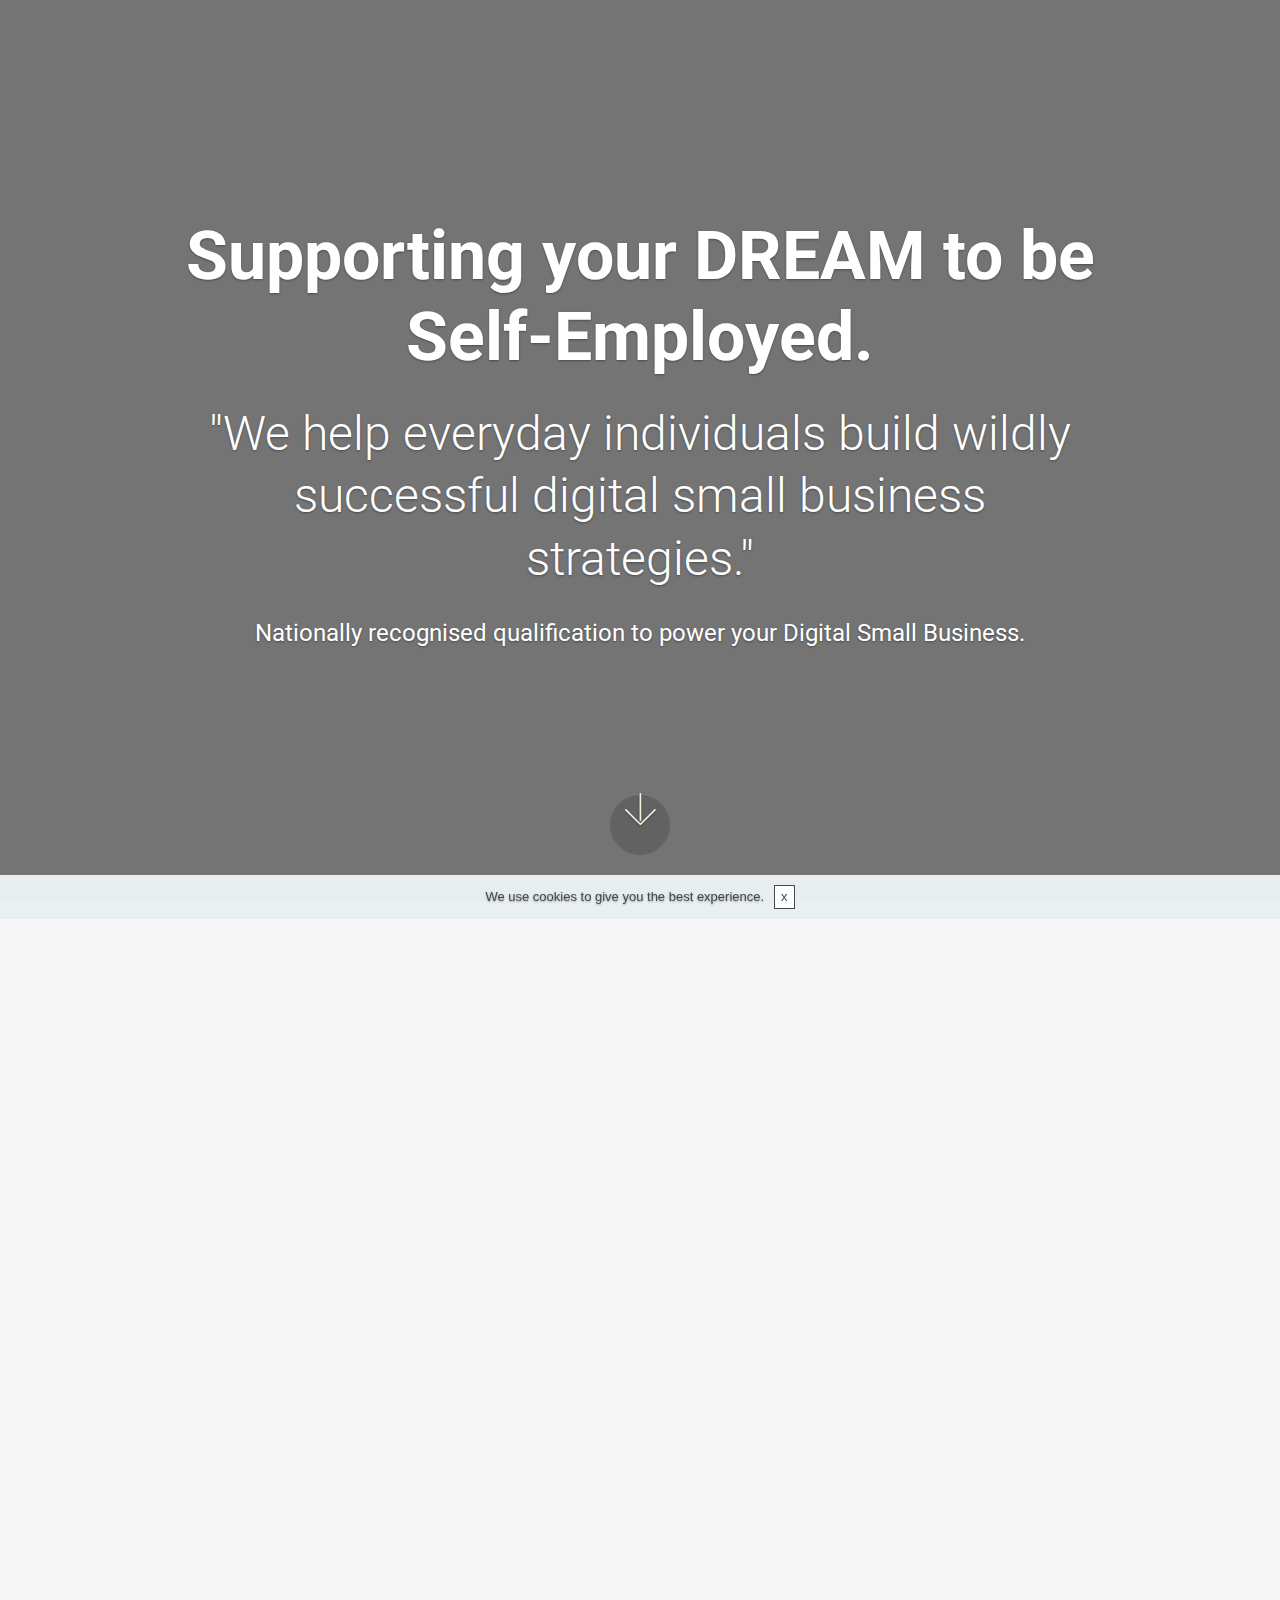
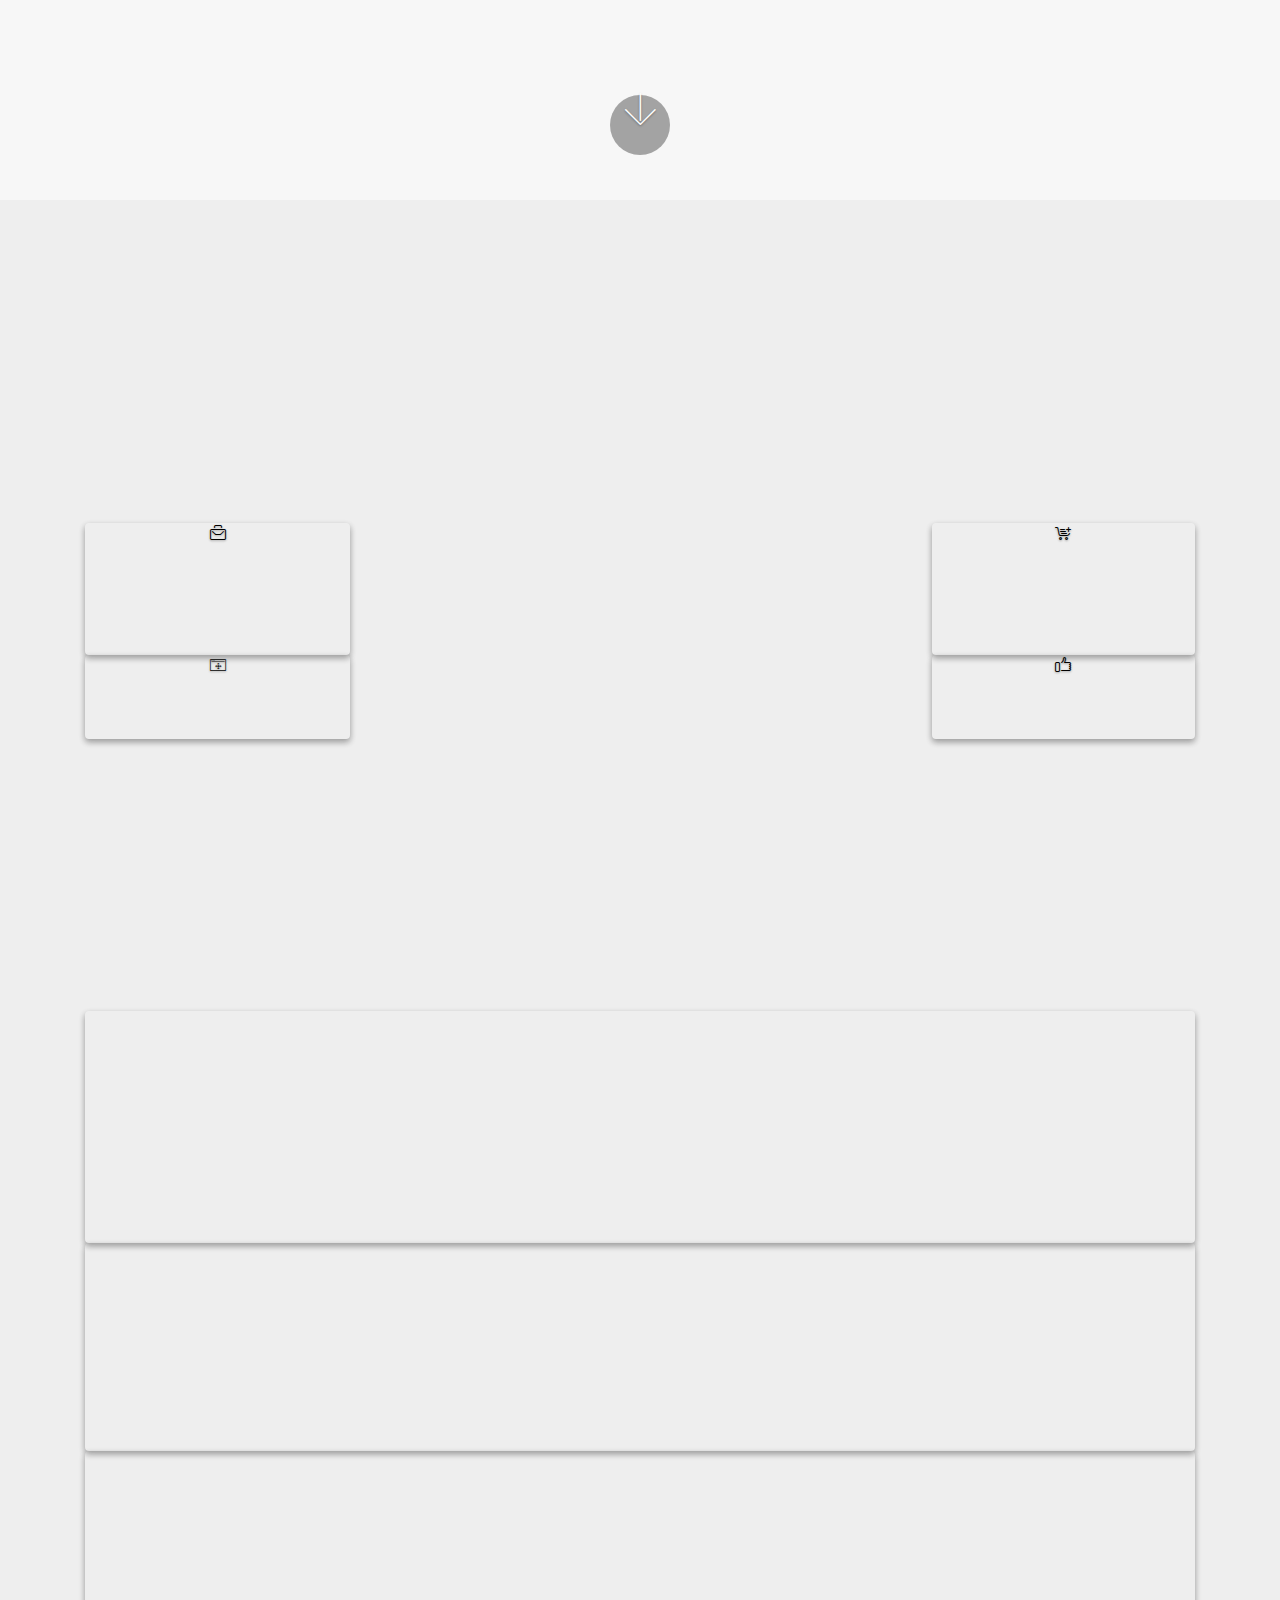
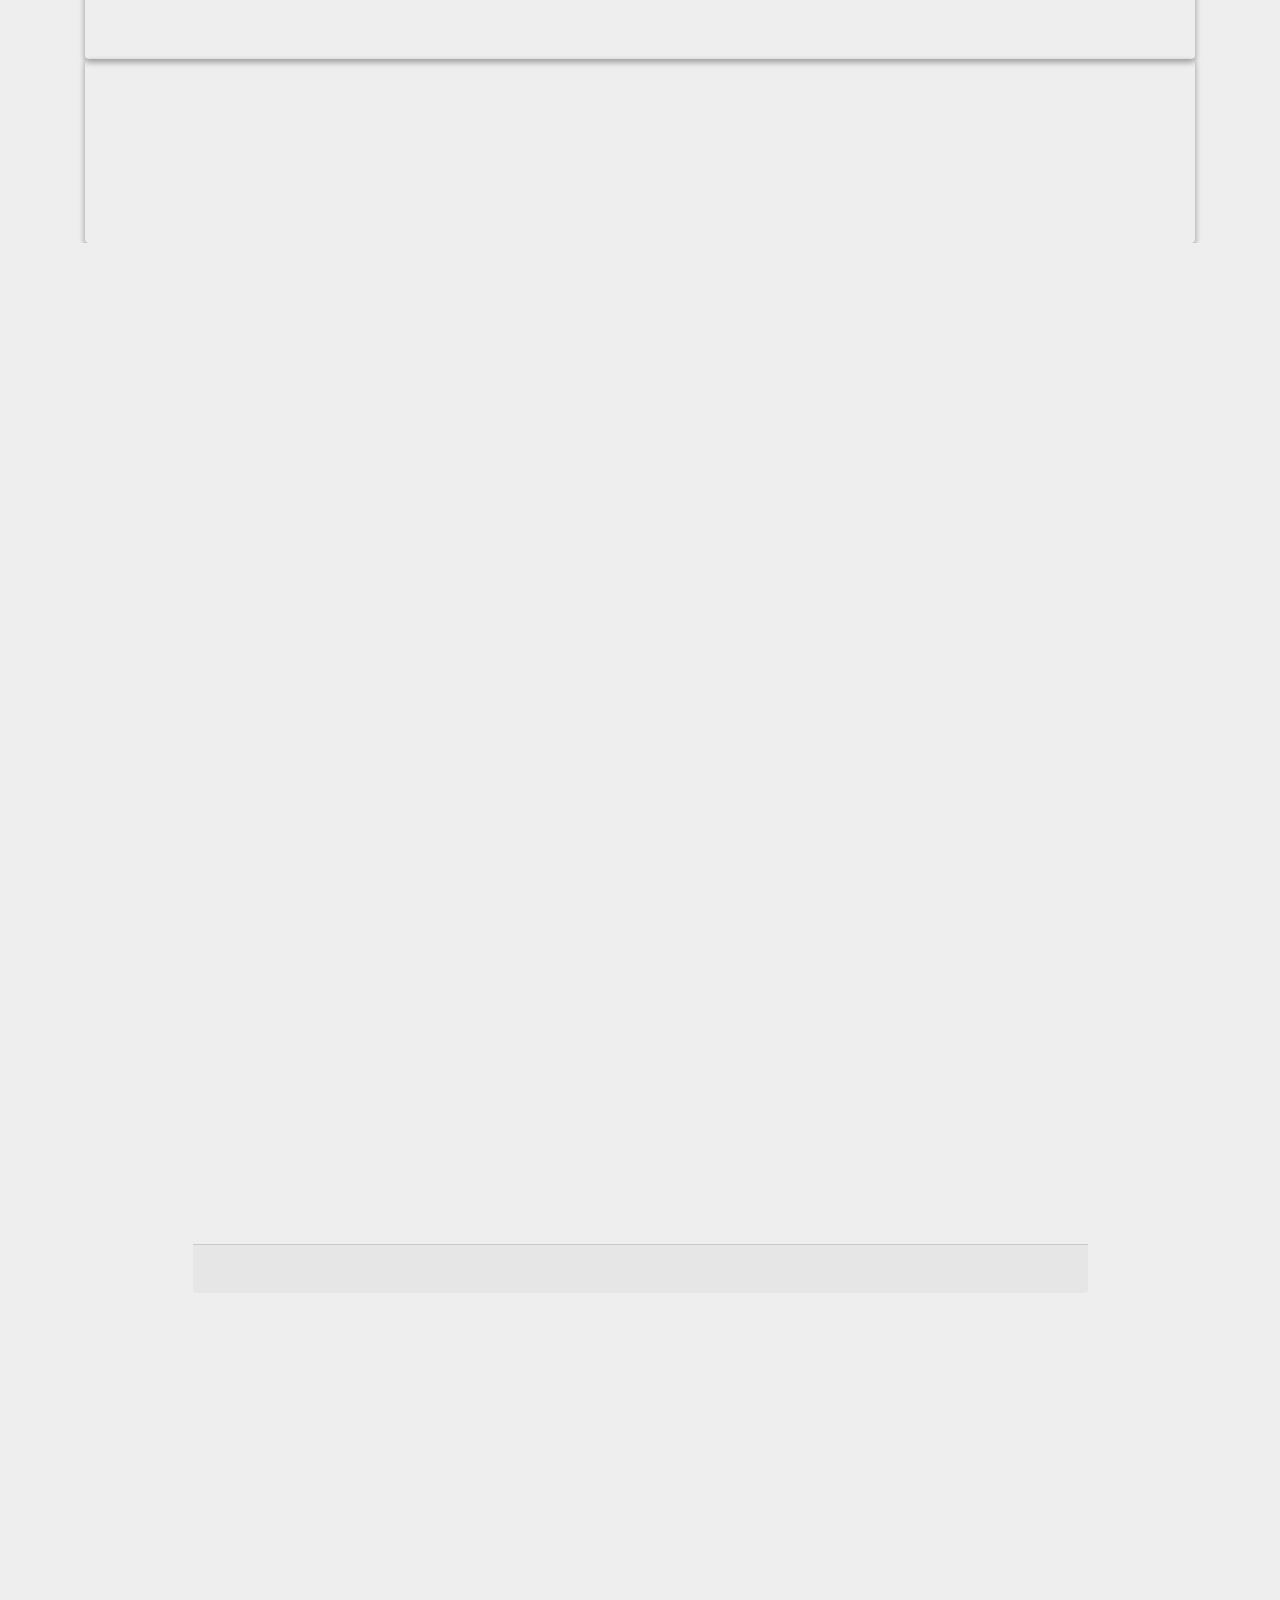
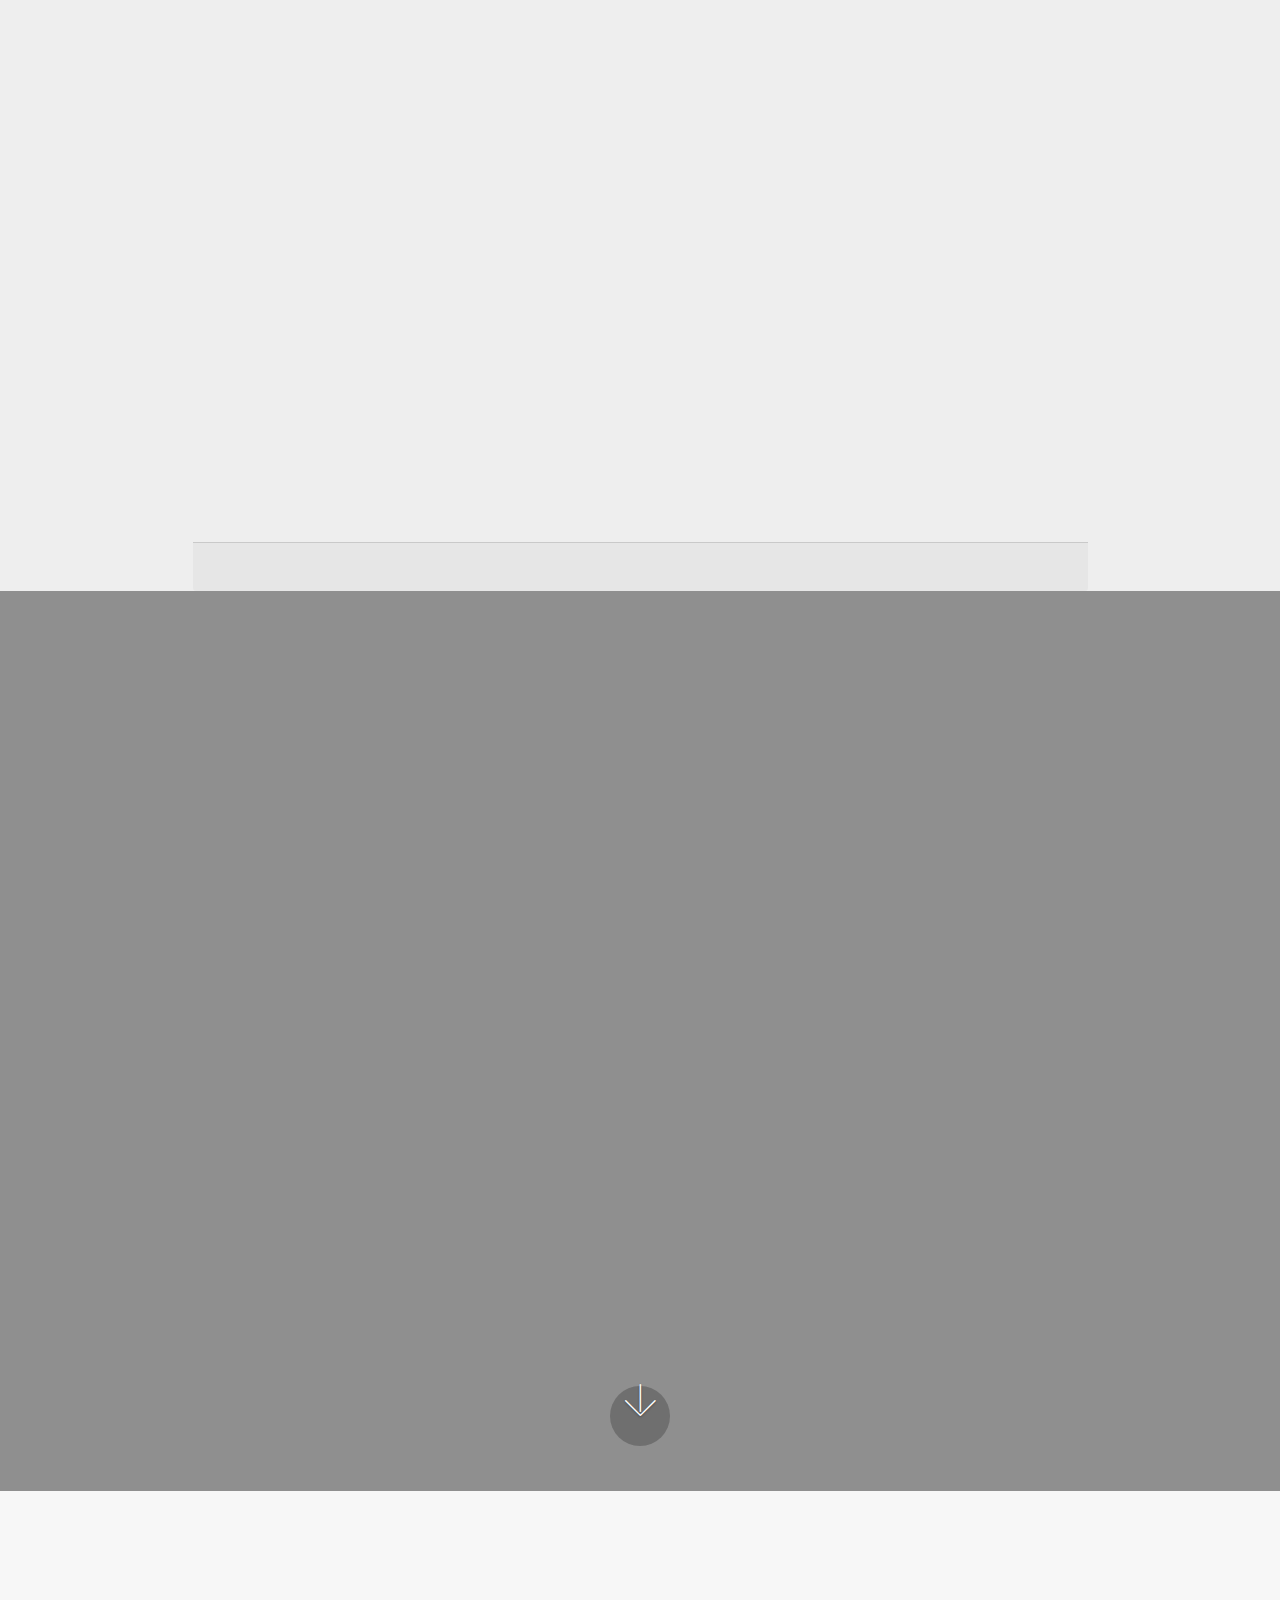
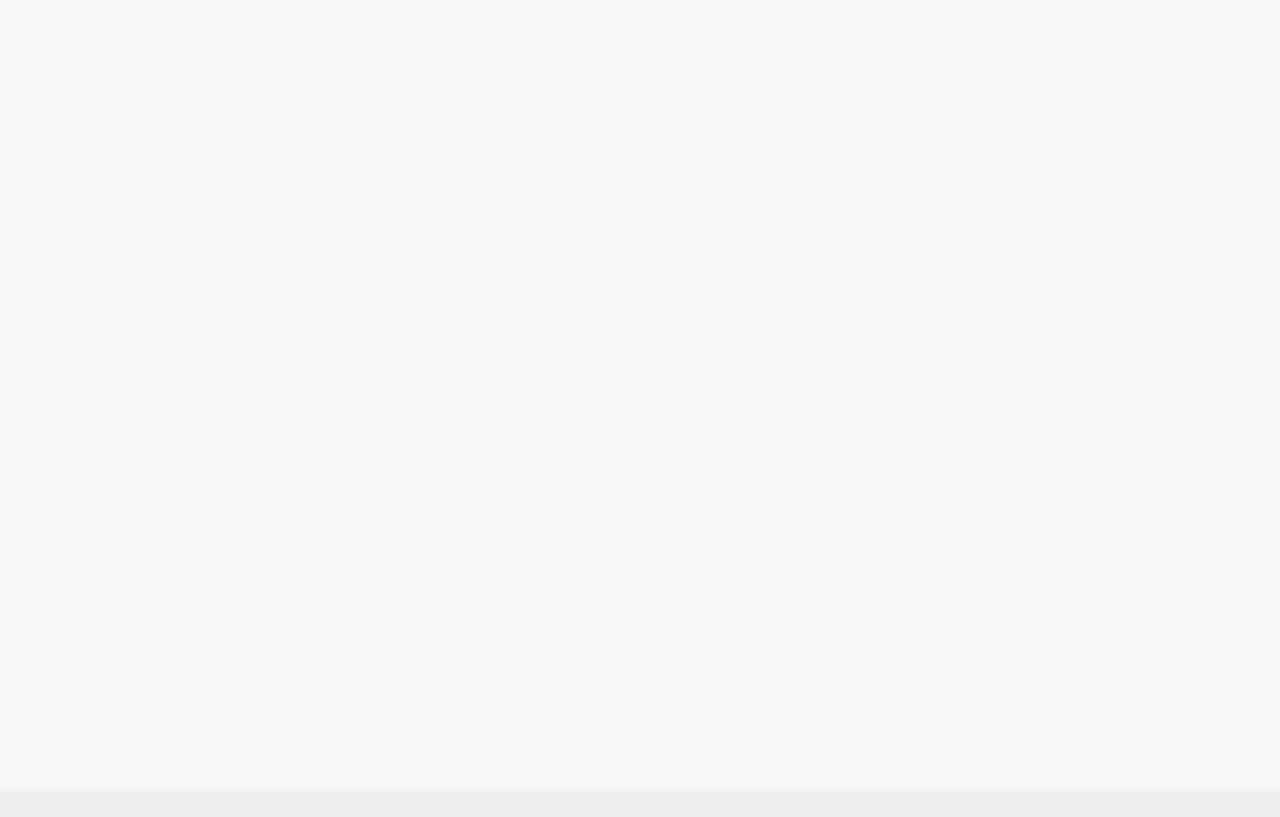
<file: home.html>
<!DOCTYPE html>
<html  >
<head>
  <meta charset="UTF-8">
  <meta http-equiv="X-UA-Compatible" content="IE=edge">
  <meta name="generator" content="Supporting the dream of success, engaging360.com">
  <meta name="viewport" content="width=device-width, initial-scale=1, minimum-scale=1">
  <link rel="shortcut icon" href="assets/images/e360-fav-boss-16x16-16x16.png" type="image/x-icon">
  <meta name="description" content="Nationally recognised qualification to power your Digital Small Business.">

  <title>Home</title>
  <link rel="stylesheet" href="assets/web/assets/mobirise-icons-bold/mobirise-icons-bold.css">
  <link rel="stylesheet" href="assets/web/assets/mobirise-icons/mobirise-icons.css">
  <link rel="stylesheet" href="assets/tether/tether.min.css">
  <link rel="stylesheet" href="assets/soundcloud-plugin/style.css">
  <link rel="stylesheet" href="assets/bootstrap/css/bootstrap.min.css">
  <link rel="stylesheet" href="assets/bootstrap/css/bootstrap-grid.min.css">
  <link rel="stylesheet" href="assets/bootstrap/css/bootstrap-reboot.min.css">
  <link rel="stylesheet" href="assets/animatecss/animate.min.css">
  <link rel="stylesheet" href="assets/theme/css/style.css">
  <link rel="stylesheet" href="assets/mobirise/css/mbr-additional.css" type="text/css">

  <style>html { text-shadow: 0 1px 3px rgba(0,0,0,0.12), 0 1px 2px rgba(0,0,0,0.24); }</style>

  <!--Start of Tawk.to Script-->
  <script type="text/javascript">
  var Tawk_API=Tawk_API||{}, Tawk_LoadStart=new Date();
    (function(){
      var s1=document.createElement("script"),s0=document.getElementsByTagName("script")[0];
      s1.async=true;
      s1.src='https://embed.tawk.to/5d53e39477aa790be32edc27/default';
      s1.charset='UTF-8';
      s1.setAttribute('crossorigin','*');
      s0.parentNode.insertBefore(s1,s0);
    })();
  </script>
  <!--End of Tawk.to Script-->

</head>
<body>
  <section class="cid-rzbz7r1tzi mbr-fullscreen mbr-parallax-background" id="header2-0">



    <div class="mbr-overlay" style="opacity: 0.6; background-color: rgb(35, 35, 35);"></div>

    <div class="container align-center">
        <div class="row justify-content-md-center">
            <div class="mbr-white col-md-10">
                <h1 class="mbr-section-title mbr-bold pb-3 mbr-fonts-style display-1">Supporting your DREAM to be Self-Employed.</h1>
                <h3 class="mbr-section-subtitle align-center mbr-light pb-3 mbr-fonts-style display-2">"We help everyday individuals build wildly successful digital small business strategies."</h3>
                <p class="mbr-text pb-3 mbr-fonts-style display-5">Nationally recognised qualification to power your Digital Small Business.<br><em></em></p>

            </div>
        </div>
    </div>
    <div class="mbr-arrow hidden-sm-down" aria-hidden="true">
        <a href="#next">
            <i class="mbri-down mbr-iconfont"></i>
        </a>
    </div>
</section>

<section class="cid-rzbBvm9b1d mbr-fullscreen" data-bg-video="https://player.vimeo.com/video/353933390?autoplay=1&loop=1" id="header2-2">



    <div class="mbr-overlay" style="opacity: 0.5; background-color: rgb(255, 255, 255);"></div>

    <div class="container align-center">
        <div class="row justify-content-md-center">
            <div class="mbr-white col-md-10">
                <h1 class="mbr-section-title mbr-bold pb-3 mbr-fonts-style display-1">Build a complete digital platform for your business.</h1>
                <h3 class="mbr-section-subtitle align-center mbr-light pb-3 mbr-fonts-style display-2">...and receive a Nationally Recognised Qualification!</h3>


            </div>
        </div>
    </div>
    <div class="mbr-arrow hidden-sm-down" aria-hidden="true">
        <a href="#next">
            <i class="mbri-down mbr-iconfont"></i>
        </a>
    </div>
</section>

<section class="features12 cid-rzbBXTcuZl" id="features12-3">





    <div class="container">
        <h2 class="mbr-section-title pb-2 mbr-fonts-style display-2">Certificate III in Information, Digital Media &amp; Technology.&nbsp;<p class="mbr-text pb-3 mbr-fonts-style display-7">[Course Code: ICT30118]</p></h2>
      
        <h3 class="mbr-section-subtitle pb-3 mbr-fonts-style display-5"><div><br></div><div>Gain The Knowledge &amp; Skills Required To Build Your Entire Online Presence.</div></h3>

        <div class="media-container-row pt-5">
            <div class="block-content align-right">
                <div class="card pl-3 pr-3 pb-5">
                    <div class="mbr-card-img-title">
                        <div class="card-img pb-3">
                             <span class="mbr-iconfont mbrib-briefcase" style="color: rgb(0, 0, 0); fill: rgb(0, 0, 0);"></span>
                        </div>
                        <div class="mbr-crt-title">
                            <h4 class="card-title py-2 mbr-crt-title mbr-fonts-style display-7">Build a Business Plan &amp; Strategy</h4>
                        </div>
                    </div>

                    <div class="card-box">

                    </div>
                </div>

                <div class="card pl-3 pr-3">
                    <div class="mbr-card-img-title">
                        <div class="card-img pb-3">
                            <span class="mbr-iconfont mbri-drag-n-drop2" style="color: rgb(0, 0, 0); fill: rgb(0, 0, 0);"></span>
                        </div>
                        <div class="mbr-crt-title">
                            <h4 class="card-title py-2 mbr-crt-title mbr-fonts-style display-7">Create Omni-Channel Marketing</h4>
                        </div>
                    </div>
                    <div class="card-box">

                    </div>
                </div>
            </div>

            <div class="mbr-figure m-auto" style="width: 33%;">
                <img src="assets/images/andrew-neel-qlqnalpe0ra-unsplash-982x1473.jpeg" alt="Mobirise" title="">
            </div>

            <div class="block-content align-left">
                <div class="card pl-3 pr-3 pb-5">
                    <div class="mbr-card-img-title">
                        <div class="card-img pb-3">
                             <span class="mbr-iconfont mbrib-cart-add" style="color: rgb(0, 0, 0); fill: rgb(0, 0, 0);"></span>
                        </div>
                        <div class="mbr-crt-title">
                            <h4 class="card-title py-2 mbr-crt-title mbr-fonts-style display-7"><div><span style="color: inherit; font-size: 1rem; background-color: transparent;">Utilise eCommerce capabilities</span><br></div></h4>
                        </div>
                    </div>

                    <div class="card-box">

                    </div>
                </div>

                <div class="card pl-3 pr-3">
                    <div class="mbr-card-img-title">
                        <div class="card-img pb-3">
                            <span class="mbr-iconfont mbrib-like" style="color: rgb(0, 0, 0); fill: rgb(0, 0, 0);"></span>
                        </div>
                        <div class="mbr-crt-title">
                            <h4 class="card-title py-2 mbr-crt-title mbr-fonts-style display-7"><div><span style="color: inherit; font-size: 1rem; background-color: transparent;">Engage using social media tools</span><br></div></h4>
                        </div>
                    </div>
                    <div class="card-box">

                    </div>
                </div>
            </div>
        </div>
    </div>
</section>

<section class="step1 cid-rzbDezm1yc" id="step1-4">





    <div class="container">
        <h2 class="mbr-section-title pb-3 mbr-fonts-style align-center display-2"><strong>Our Training Strategy for Success</strong></h2>
        <h3 class="mbr-section-subtitle pb-5 mbr-fonts-style align-center display-5"><div><span style="font-size: 24px;"><strong>Starting on: 04 February 2020</strong></span></div><div><span style="font-size: 24px;">Face-to-face coaching every week</span></div></h3>
        <div class="step-container">
            <div class="card separline pb-4">
                <div class="step-element d-flex">
                    <div class="step-wrapper pr-3">
                        <h3 class="step d-flex align-items-center justify-content-center">
                            1
                        </h3>
                    </div>
                    <div class="step-text-content">
                        <h4 class="mbr-step-title pb-3 mbr-fonts-style display-5">Milestone 1: Your Business Map</h4>
                        <p class="mbr-step-text mbr-fonts-style display-7">1. Develop your unique niche market and product &amp; service suite offering;<br>2. Complete market research and competitive analysis;<br>3. Build your ideal customer avatar;<br>4. Articulate your brand strengths, core values, and purpose;<br>5. Build your brand promise &amp; ultimate brand pitch; and<br>6. Create your financial budget &amp; identify your key metrics for success.</p>
                    </div>
                </div>
            </div>

            <div class="card separline pb-4">
                <div class="step-element d-flex">
                    <div class="step-wrapper pr-3">
                        <h3 class="step d-flex align-items-center justify-content-center">
                            2
                        </h3>
                    </div>
                    <div class="step-text-content">
                        <h4 class="mbr-step-title pb-3 mbr-fonts-style display-5">Milestone 2: Omni-Channel Digital Assets</h4>
                        <p class="mbr-step-text mbr-fonts-style display-7">1. Utilise digital image editing software for your brand images;<br>2. Create video assets &amp; design visual components for web and social media;<br>3. Use social media tools &amp; marketing for collaboration and engagement;<br>4. Understand blogging &amp; create content; &amp;<br>5. Explore online advertising, affiliate and email marketing.</p>
                    </div>
                </div>
            </div>

            <div class="card separline pb-4">
                <div class="step-element d-flex">
                    <div class="step-wrapper pr-3">
                        <h3 class="step d-flex align-items-center justify-content-center">
                            3
                        </h3>
                    </div>
                    <div class="step-text-content">
                        <h4 class="mbr-step-title pb-3 mbr-fonts-style display-5">Milestone 3: Website Creation</h4>
                        <p class="mbr-step-text mbr-fonts-style display-7">1. Build your business website with eCommerce facilities;<br>2. Update, review &amp; maintain your website;<br>3. Install, optimise operating system software &amp; run standard diagnostic tests;<br>4. Create your own web-to-lead strategy using a landing page; &amp;<br>5. Create links &amp; add interactivity.<br></p>
                    </div>
                </div>
            </div>

            <div class="card">
                <div class="step-element d-flex">
                    <div class="step-wrapper pr-3">
                        <h3 class="step d-flex align-items-center justify-content-center">
                            4
                        </h3>
                    </div>
                    <div class="step-text-content">
                        <h4 class="mbr-step-title pb-3 mbr-fonts-style display-5">
                            Milestone 4: SEO and Google Analytics&nbsp;</h4>
                        <p class="mbr-step-text mbr-fonts-style display-7">1. Install tracking code on your website;<br>2. Understand high-level metrics &amp; analyse visitor and traffic source reports;<br>3. Select and compare data sets, track Adwords and other marketing campaigns;<br>4. Utilise segmentation for deeper analysis; &amp;<br>5. Acquire recommendations &amp; use automation strategies to optimise exposure &amp; lead conversion.</p>
                    </div>
                </div>
            </div>










        </div>
    </div>
</section>

<section class="testimonials5 cid-rzbMhul0AM mbr-parallax-background" id="testimonials5-9">




    <div class="container">
        <div class="media-container-row">
            <div class="title col-12 align-center">
                <h2 class="pb-3 mbr-fonts-style display-2">Meet your Business Strategy Team</h2>
                <h3 class="mbr-section-subtitle mbr-light pb-3 mbr-fonts-style display-5">Supporting Your Dream To Be Self-Employed</h3>
            </div>
        </div>
    </div>

    <div class="container">
        <div class="media-container-column">



        <div class="mbr-testimonial align-center col-12 col-md-10">
                <div class="panel-item">
                    <div class="card-block">
                        <div class="testimonial-photo">
                            <img src="assets/images/dave-3-4-510x679.png" alt="" title="">
                        </div>
                        <p class="mbr-text mbr-fonts-style mbr-white display-7">My passion is to help everyday small business owners build wildly successful digital strategies to achieve their own definite of purpose with peace of mind.<br><br>Academic Specialisation: Behavioural Neuroscience; Clinical Psychology; Motivational Psychology; Neuro-Linguistic Programming; Psycho-Cybernetics; Digital Developer<br><br>https://solutions.org.au</p>
                    </div>
                    <div class="card-footer">
                        <div class="mbr-author-name mbr-bold mbr-fonts-style mbr-white display-7">
                             David Fraser</div>
                        <small class="mbr-author-desc mbr-italic mbr-light mbr-fonts-style mbr-white display-7"></small>
                    </div>
                </div>
            </div><div class="mbr-testimonial align-center col-12 col-md-10">
                <div class="panel-item">
                    <div class="card-block">
                        <div class="testimonial-photo">
                            <img src="assets/images/tanya-3-4-510x679.png" alt="" title="">
                        </div>
                        <p class="mbr-text mbr-fonts-style mbr-white display-7">With a professional career spanning over 20 years in The Westpac Group, Tanya designed &amp; implemented proven high-performance outcomes for teams &amp; retail business units.<br>Tanya has achieved some of the highest levels of management in the Banking, Finance &amp; Pharmaceutical industries.<br>Tanya has also started &amp; scaled her own ”Wildly Successful Digital Business” in training &amp; consultancy.<br><br>https://kineticsolutions.com.au</p>
                    </div>
                    <div class="card-footer">
                        <div class="mbr-author-name mbr-bold mbr-fonts-style mbr-white display-7">
                             Tanya Fraser</div>
                        <small class="mbr-author-desc mbr-italic mbr-light mbr-fonts-style mbr-white display-7"></small>
                    </div>
                </div>
            </div></div>
    </div>
</section>

<section class="cid-rzbGBl336w mbr-fullscreen mbr-parallax-background" id="header2-6">



    <div class="mbr-overlay" style="opacity: 0.4; background-color: rgb(0, 0, 0);"></div>

    <div class="container align-center">
        <div class="row justify-content-md-center">
            <div class="mbr-white col-md-10">
                <h1 class="mbr-section-title mbr-bold pb-3 mbr-fonts-style display-1">You may be eligible for Government Funding.</h1>

                <p class="mbr-text pb-3 mbr-fonts-style display-4">*R.I.G.H.T. Digital is one of seven programs that make up<br>the Queensland Government’s Skilling Queenslanders for Work&nbsp;</p>

            </div>
        </div>
    </div>
    <div class="mbr-arrow hidden-sm-down" aria-hidden="true">
        <a href="#next">
            <i class="mbri-down mbr-iconfont"></i>
        </a>
    </div>
</section>

<section class="cid-rzbHiBIIcy mbr-fullscreen mbr-parallax-background" id="header2-7">



    <div class="mbr-overlay" style="opacity: 0.5; background-color: rgb(255, 255, 255);"></div>

    <div class="container align-center">
        <div class="row justify-content-md-center">
            <div class="mbr-white col-md-10">
                <h1 class="mbr-section-title mbr-bold pb-3 mbr-fonts-style display-2">Does this sound like you?</h1>

                <p class="mbr-text pb-3 mbr-fonts-style display-5"><strong>✓  I want digital technology skills<br>✓  I want to increase my businesses digital exposure<br>✓  I want a wildly successful digital small business<br>✓  I want expert training &amp; coaching<br><br><u>Places are limited.<br>Reach out NOW using the CHAT</u> ➷<br><u>to secure your spot.</u><br><br>YOUR DREAM. YOUR REALITY.</strong></p>

            </div>
        </div>
    </div>

</section>

<section once="footers" class="cid-rzbI3IPX06" id="footer6-8">





    <div class="container">
        <div class="media-container-row align-center mbr-white">
            <div class="col-12">
                <p class="mbr-text mb-0 mbr-fonts-style display-7">
                    Text David on <a href="sms:+61 423 359 840"><strong>0423 359 840</strong></a> or Tanya on <a href="sms:+61 421 711 363"><strong>0421 711 363</strong></a> or use the chat to contact us today!</p>
            </div>
        </div>
    </div>
</section>


  <script src="assets/web/assets/jquery/jquery.min.js"></script>
  <script src="assets/tether/tether.min.js"></script>
  <script src="assets/popper/popper.min.js"></script>
  <script src="assets/bootstrap/js/bootstrap.min.js"></script>
  <script src="assets/cookies-alert-plugin/cookies-alert-core.js"></script>
  <script src="assets/cookies-alert-plugin/cookies-alert-script.js"></script>
  <script src="assets/parallax/jarallax.min.js"></script>
  <script src="assets/viewportchecker/jquery.viewportchecker.js"></script>
  <script src="assets/ytplayer/jquery.mb.ytplayer.min.js"></script>
  <script src="assets/vimeoplayer/jquery.mb.vimeo_player.js"></script>
  <script src="assets/smoothscroll/smooth-scroll.js"></script>
  <script src="assets/theme/js/script.js"></script>


 <div id="scrollToTop" class="scrollToTop mbr-arrow-up"><a style="text-align: center;"><i class="mbr-arrow-up-icon mbr-arrow-up-icon-cm cm-icon cm-icon-smallarrow-up"></i></a></div>
    <input name="animation" type="hidden">
  <input name="cookieData" type="hidden"data-cookie-colorText='#424a4d' data-cookie-colorBg='rgba(234, 239, 241, 0.99)' data-cookie-colorButton='#ffffff' data-cookie-colorLink='#424a4d' data-cookie-underlineLink='true' data-cookie-text="We use cookies to give you the best experience.">
  </body>
</html>
</file>
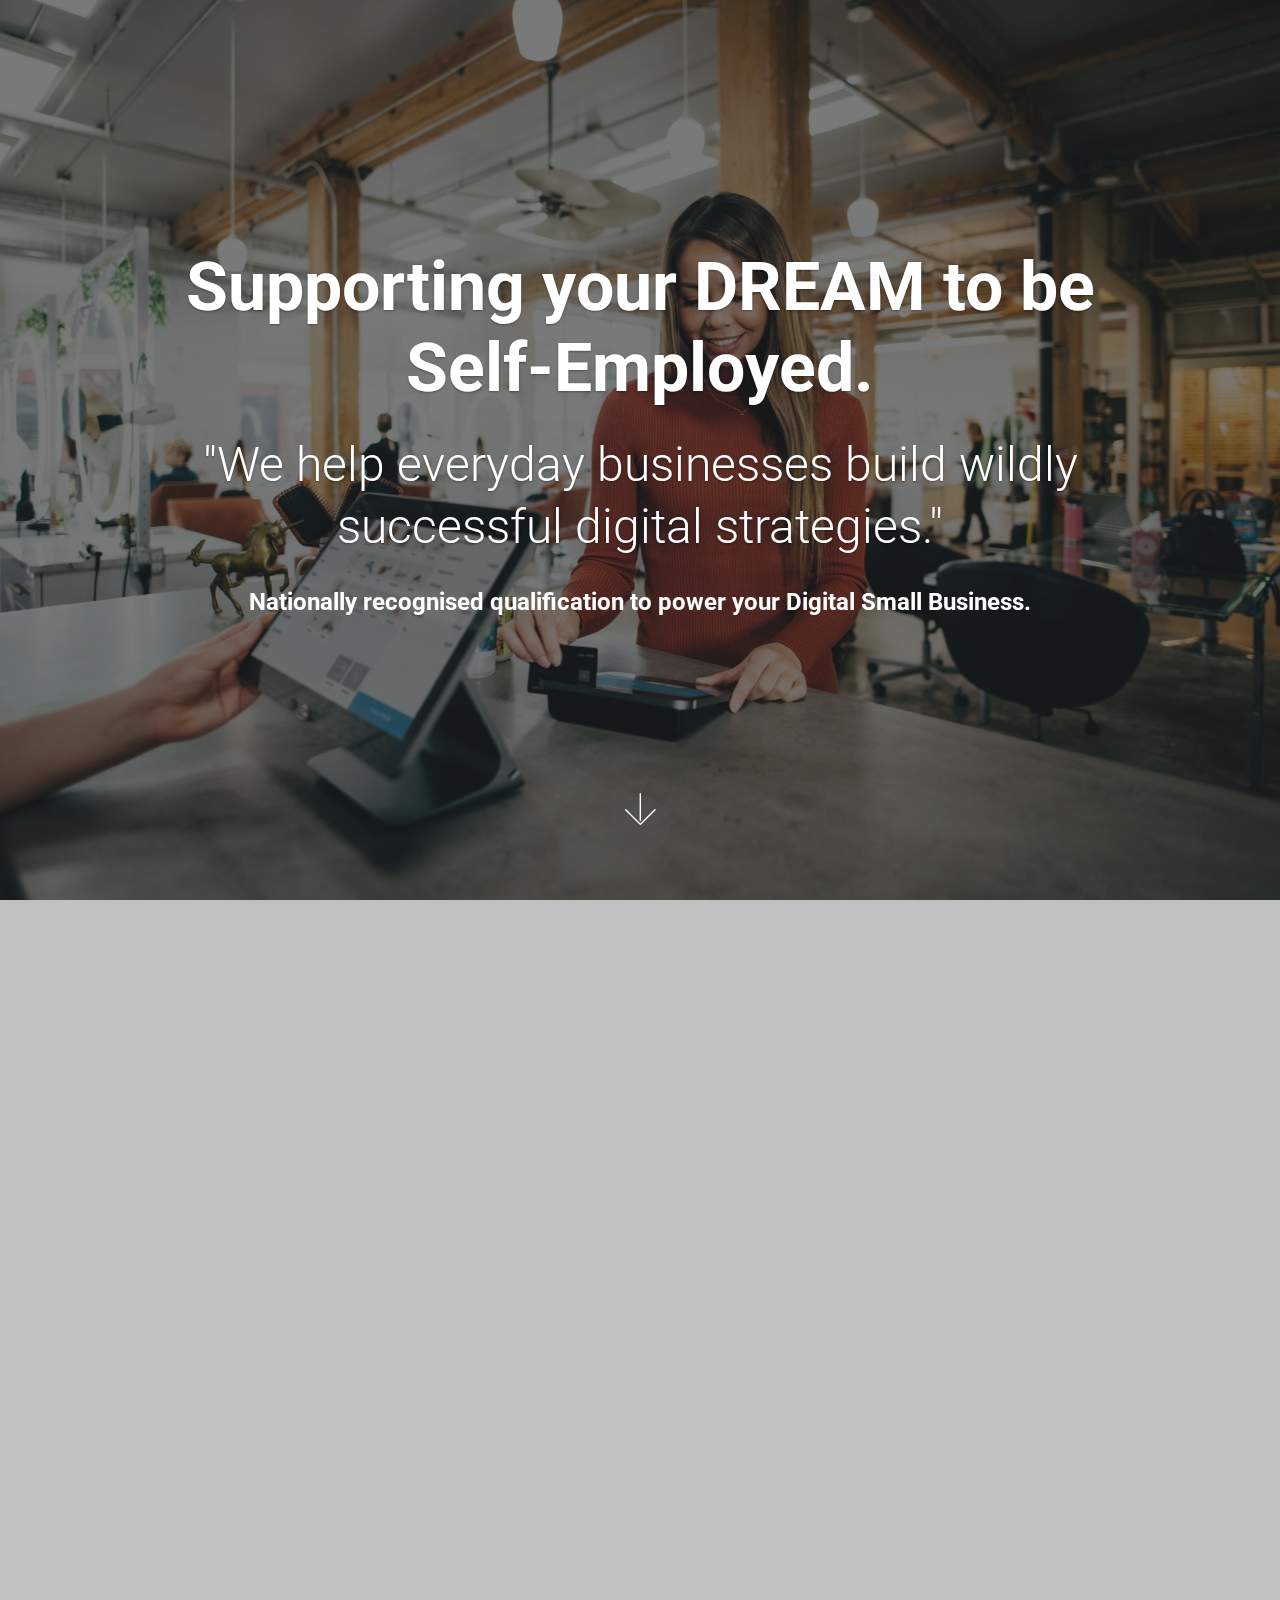
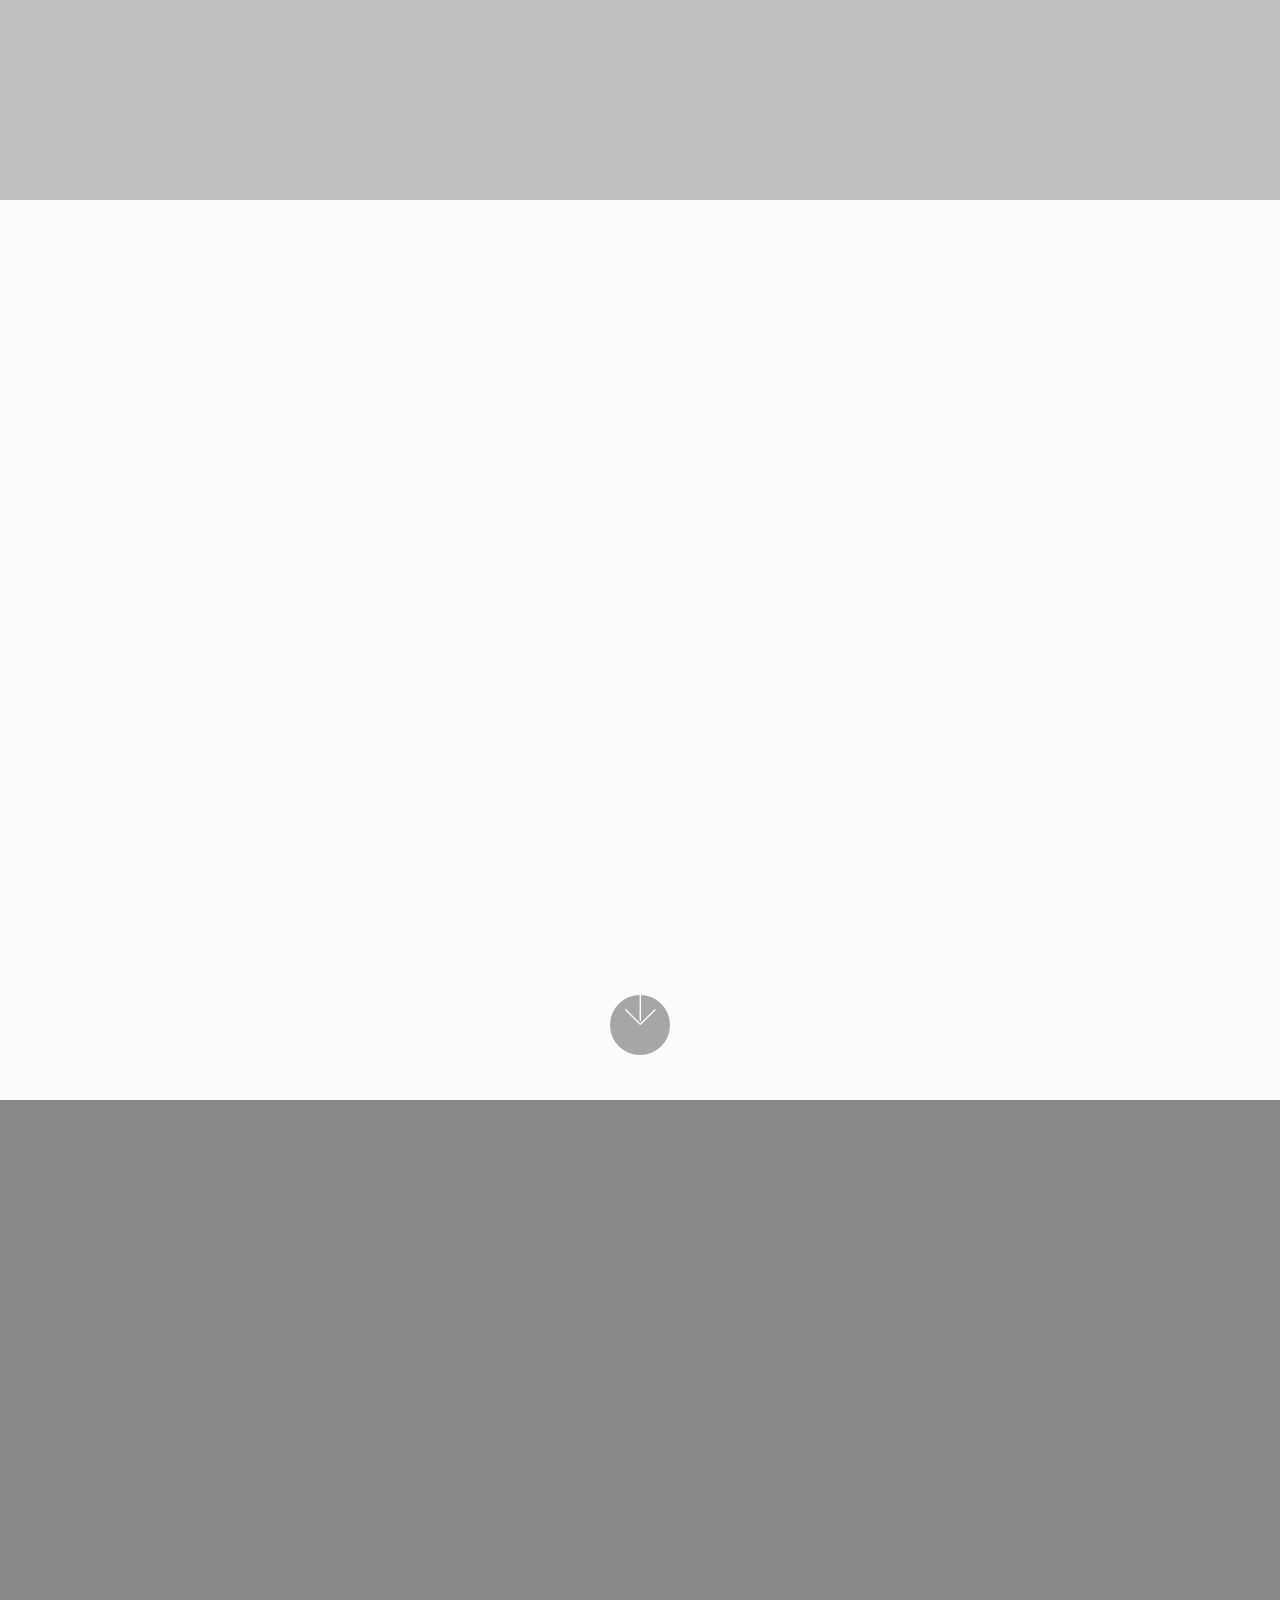
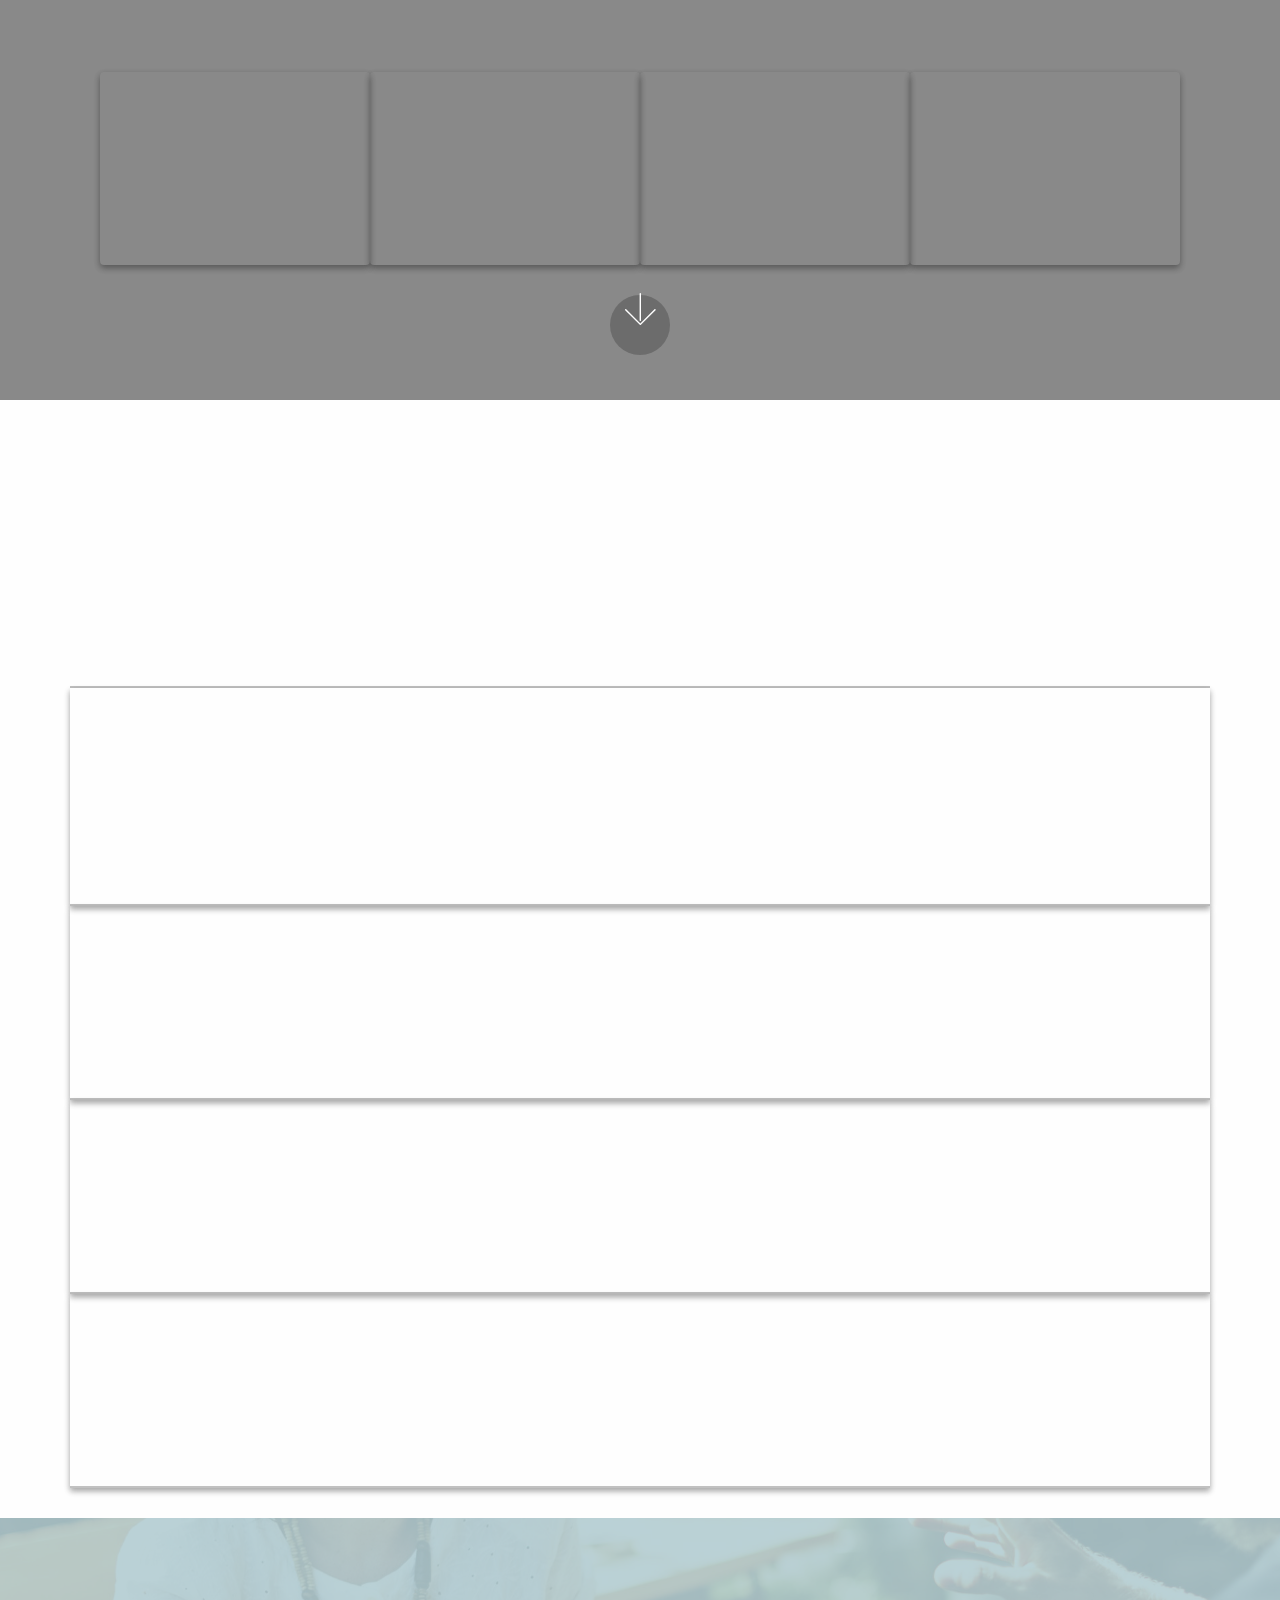
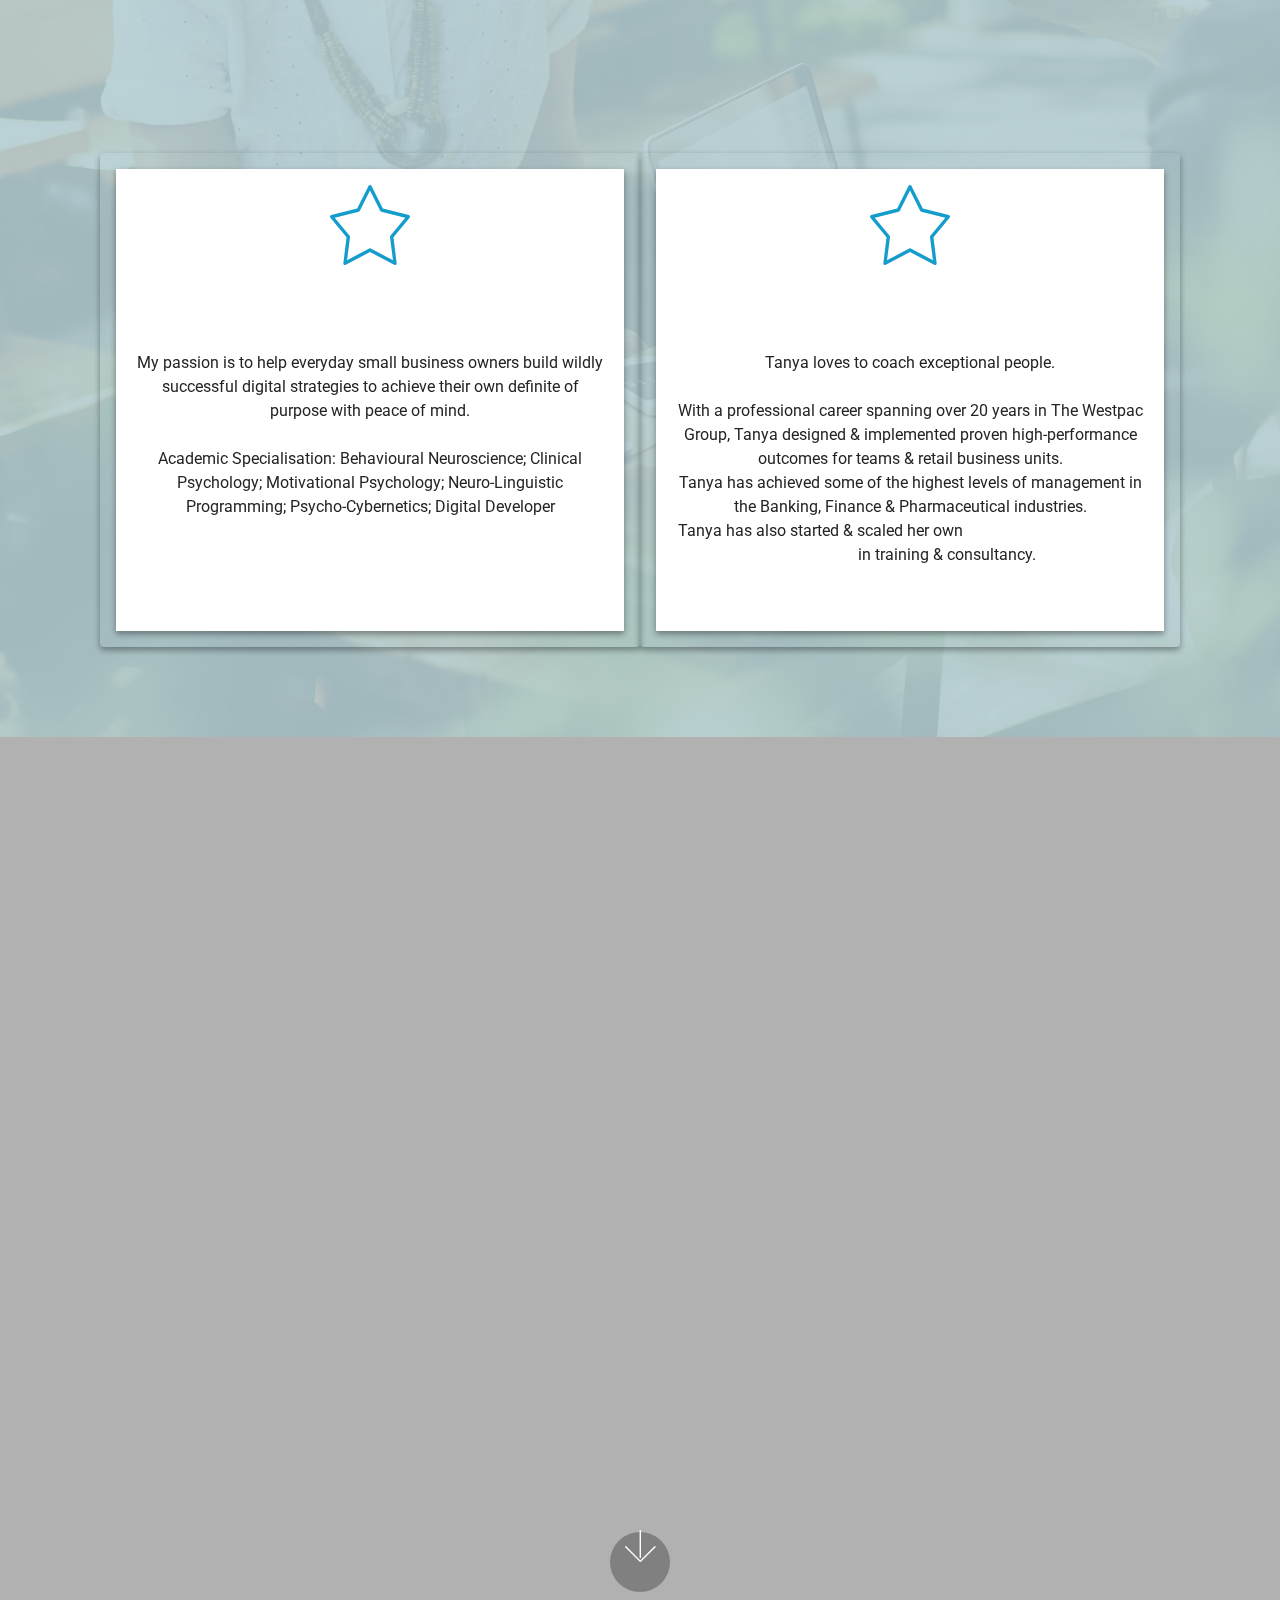
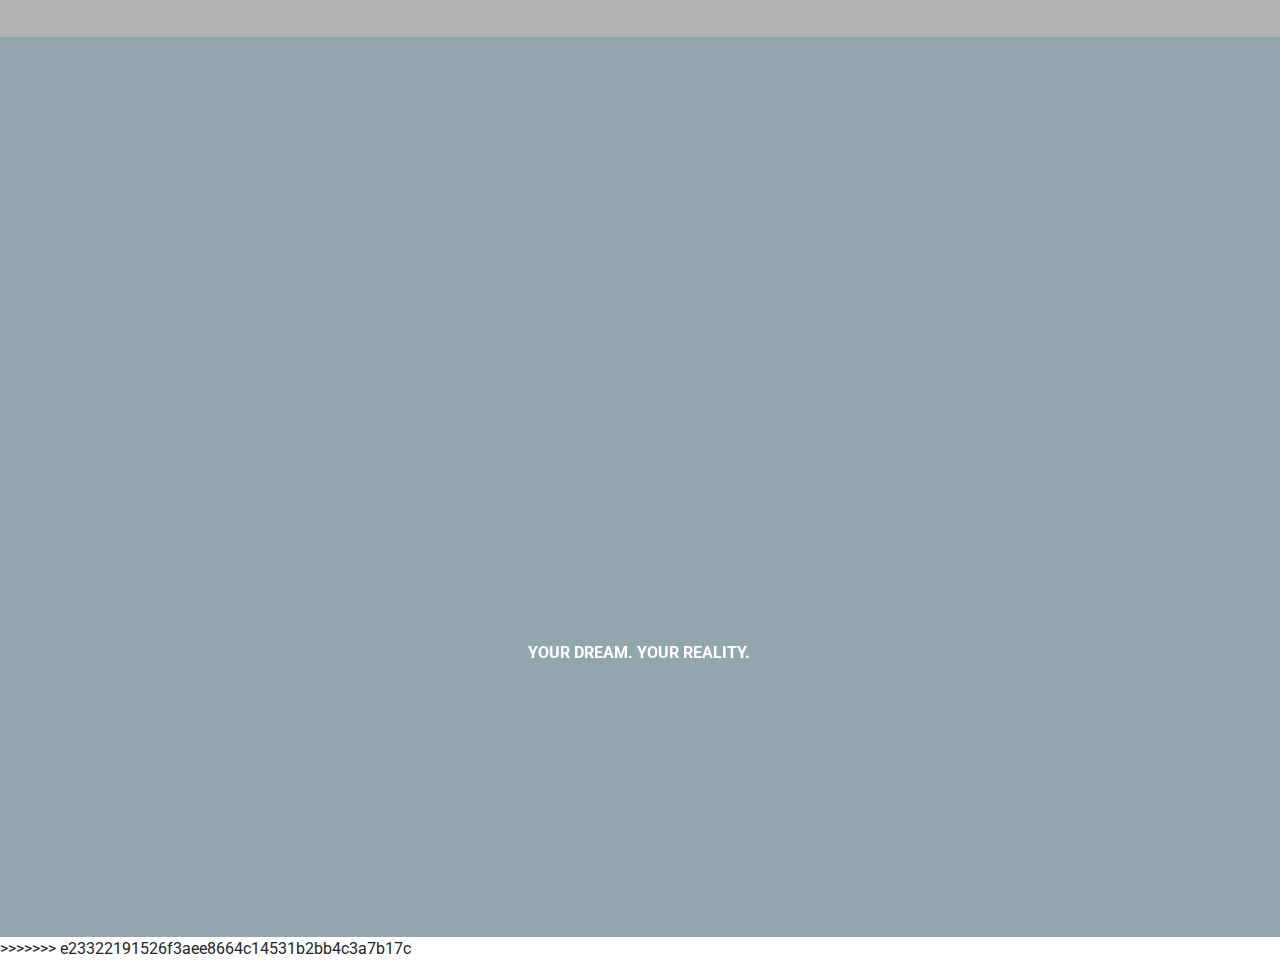
<file: New Folder With Items/home.html>
<!doctype html>
<html ⚡ lang="en">
  <head>
    <meta charset="utf-8">
    <meta name="viewport" content="width=device-width,minimum-scale=1">
    <meta name="description" content="This is about our course ICT30115.">
    <link rel="preload" as="script" href="https://cdn.ampproject.org/v0.js">
    <script async src="https://cdn.ampproject.org/v0.js"></script>
    <!-- Import other AMP Extensions here -->
    <style amp-custom>
    /* Add your styles here */
    </style>
    <style amp-boilerplate>body{-webkit-animation:-amp-start 8s steps(1,end) 0s 1 normal both;-moz-animation:-amp-start 8s steps(1,end) 0s 1 normal both;-ms-animation:-amp-start 8s steps(1,end) 0s 1 normal both;animation:-amp-start 8s steps(1,end) 0s 1 normal both}@-webkit-keyframes -amp-start{from{visibility:hidden}to{visibility:visible}}@-moz-keyframes -amp-start{from{visibility:hidden}to{visibility:visible}}@-ms-keyframes -amp-start{from{visibility:hidden}to{visibility:visible}}@-o-keyframes -amp-start{from{visibility:hidden}to{visibility:visible}}@keyframes -amp-start{from{visibility:hidden}to{visibility:visible}}</style><noscript><style amp-boilerplate>body{-webkit-animation:none;-moz-animation:none;-ms-animation:none;animation:none}</style></noscript>

    <link rel="canonical" href=".">
    <title>Cert III in IDMT</title>
  <!-- Site made by Dave -->
  <meta charset="UTF-8">
  <meta http-equiv="X-UA-Compatible" content="IE=edge">
  <meta name="generator" content="Mobirise v4.9.7, mobirise.com">
  <meta name="viewport" content="width=device-width, initial-scale=1, minimum-scale=1">
  <link rel="shortcut icon" href="assets/images/getoutcomes-750x750-128x128.png" type="image/x-icon">
  <meta name="description" content="This is about our course ICT30115.">

  <title>Home</title>
  <link rel="stylesheet" href="assets/web/assets/mobirise-icons/mobirise-icons.css">
  <link rel="stylesheet" href="assets/tether/tether.min.css">
  <link rel="stylesheet" href="assets/bootstrap/css/bootstrap.min.css">
  <link rel="stylesheet" href="assets/bootstrap/css/bootstrap-grid.min.css">
  <link rel="stylesheet" href="assets/bootstrap/css/bootstrap-reboot.min.css">
  <link rel="stylesheet" href="assets/soundcloud-plugin/style.css">
  <link rel="stylesheet" href="assets/animatecss/animate.min.css">
  <link rel="stylesheet" href="assets/theme/css/style.css">
  <link rel="stylesheet" href="assets/mobirise/css/mbr-additional.css" type="text/css">

  <!--Start of Tawk.to Script-->
<script type="text/javascript">
var Tawk_API=Tawk_API||{}, Tawk_LoadStart=new Date();
(function(){
var s1=document.createElement("script"),s0=document.getElementsByTagName("script")[0];
s1.async=true;
s1.src='https://embed.tawk.to/5d53e39477aa790be32edc27/default';
s1.charset='UTF-8';
s1.setAttribute('crossorigin','*');
s0.parentNode.insertBefore(s1,s0);
})();
</script>
<!--End of Tawk.to Script-->

</head>
<body>
  <section class="cid-rpQnD7VVL1 mbr-fullscreen mbr-parallax-background" id="header2-a">



    <div class="mbr-overlay" style="opacity: 0.6; background-color: rgba(35, 35, 35);"></div>

    <div class="container align-center">
        <div class="row justify-content-md-center">
            <div class="mbr-white col-md-10">
                <h1 class="mbr-section-title mbr-bold pb-3 mbr-fonts-style display-1">Supporting your DREAM to be Self-Employed.</h1>
                <h3 class="mbr-section-subtitle align-center mbr-light pb-3 mbr-fonts-style display-2">
                    "We help everyday businesses build wildly successful digital strategies."</h3>
                <p class="mbr-text pb-3 mbr-fonts-style display-5"><strong>
                    Nationally recognised qualification to power your Digital Small Business.</strong></p>

            </div>
        </div>
    </div>
    <div class="mbr-arrow hidden-sm-down" aria-hidden="true">
        <a href="#next">
            <i class="mbri-down mbr-iconfont"></i>
        </a>
    </div>
</section>

<section class="cid-qvQeFy23Ch mbr-fullscreen" data-bg-video="../../../assets/images/Marketing - 18363.mp4");?background=1&amp;autopause=0" id="header2-0">



    <div class="mbr-overlay" style="opacity: 0.4; background-color: rgb(123, 123, 123);"></div>

    <div class="container align-center">
        <div class="row justify-content-md-center">
            <div class="mbr-white col-md-10">
                <h1 class="mbr-section-title mbr-bold pb-3 mbr-fonts-style display-1">Build a complete digital platform for your business.</h1>
                <h3 class="mbr-section-subtitle align-left mbr-light pb-3 mbr-fonts-style display-2">...and receive a Nationally Recognised Qualification!</h3>
            </div>
        </div>
    </div>

</section>

<section class="engine"><a href="https://getoutcom.es">Getoutcom.es</a></section><section class="header9 cid-rpQqtHFNIA mbr-fullscreen mbr-parallax-background" id="header9-b">



    <div class="mbr-overlay" style="opacity: 0.8; background-color: rgb(255, 255, 255);">
    </div>

    <div class="container">
        <div class="media-container-column mbr-white col-lg-8 col-md-10">
            <h1 class="mbr-section-title align-left mbr-bold pb-3 mbr-fonts-style display-1">Build a complete digital platform for your business.</h1>
            <h3 class="mbr-section-subtitle align-left mbr-light pb-3 mbr-fonts-style display-2">...and receive a Nationally Recognised Qualification!</h3>


        </div>
    </div>

    <div class="mbr-arrow hidden-sm-down" aria-hidden="true">
        <a href="#next">
            <i class="mbri-down mbr-iconfont"></i>
        </a>
    </div>
</section>

<section class="header12 cid-rpKGKyfVkL mbr-fullscreen mbr-parallax-background" id="header12-6">



    <div class="mbr-overlay" style="opacity: 0.5; background-color: rgb(35, 35, 35);">
    </div>

    <div class="container  ">
            <div class="media-container">
                <div class="col-md-12 align-center">
                    <h1 class="mbr-section-title pb-3 mbr-white mbr-bold mbr-fonts-style display-1">
                        Certificate III in Information, Digital Media &amp; Technology.&nbsp;</h1>
                    <p class="mbr-text pb-3 mbr-white mbr-fonts-style display-2">Gain The Knowledge &amp; Skills Required To&nbsp;Build Your Entire Online Presence.<br></p>


                    <div class="icons-media-container mbr-white">
                        <div class="card col-12 col-md-6 col-lg-3">
                            <div class="icon-block">
                            <a href="index.html#header12-6">
                                <span class="mbr-iconfont mbri-features"></span>
                            </a>
                            </div>
                            <h5 class="mbr-fonts-style display-5">Build a Business Plan &amp; Strategy</h5>
                        </div>

                        <div class="card col-12 col-md-6 col-lg-3">
                            <div class="icon-block">
                                <a href="index.html#header12-6">
                                    <span class="mbr-iconfont mbri-devices"></span>
                                </a>
                            </div>
                            <h5 class="mbr-fonts-style display-5">Create Omni-Channel Marketing</h5>
                        </div>

                        <div class="card col-12 col-md-6 col-lg-3">
                            <div class="icon-block">
                                <a href="#top">
                                    <span class="mbr-iconfont mbri-cart-add"></span>
                                </a>
                            </div>
                            <h5 class="mbr-fonts-style display-5">Utilise eCommerce capabilities</h5>
                        </div>

                        <div class="card col-12 col-md-6 col-lg-3">
                            <div class="icon-block">
                                <a href="index.html#header12-6">
                                    <span class="mbr-iconfont mbri-like"></span>
                                </a>
                            </div>
                            <h5 class="mbr-fonts-style display-5">
                                Engage using social media tools</h5>
                        </div>
                    </div>
                </div>
            </div>
    </div>

    <div class="mbr-arrow hidden-sm-down" aria-hidden="true">
        <a href="#next">
            <i class="mbri-down mbr-iconfont"></i>
        </a>
    </div>
</section>

<section class="counters5 counters cid-rpKIq0USc6 mbr-parallax-background" id="counters5-7">



    <div class="mbr-overlay" style="opacity: 0.9; background-color: rgb(255, 255, 255);">
    </div>

    <div class="container pt-4 mt-2">
        <h2 class="mbr-section-title pb-3 align-center mbr-fonts-style display-1">Our Training Strategy for Success</h2>
        <h3 class="mbr-section-subtitle pb-5 align-center mbr-fonts-style display-5"><strong>Starting on: 26 August 2019</strong><br>Flexible face-to-face coaching every week</h3>
        <div class="row justify-content-center">
            <div class="cards-block">
                <div class="cards-container">
                    <div class="card px-3 align-left col-12">
                        <div class="panel-item p-4 d-flex">
                            <div class="card-img pr-3">
                                <h3 class="img-text d-flex align-items-center justify-content-center">
                                    1
                                </h3>
                            </div>
                            <div class="card-text">
                                <h4 class="mbr-content-title mbr-bold mbr-fonts-style display-7">Milestone 1: &nbsp;Your Business Map</h4>
                                <p class="mbr-content-text mbr-fonts-style display-7">1. Develop your unique niche market and product &amp; service suite offering;<br>2. Complete market research and competitive analysis;<br>3. Build your ideal customer avatar;<br>4. Articulate your brand strengths, core values, and purpose;<br>5. Build your brand promise &amp; ultimate brand pitch; and<br>6. Create your financial budget &amp; identify your key metrics for success.</p>
                            </div>
                        </div>
                    </div>
                    <div class="card px-3 align-left col-12">
                        <div class="panel-item p-4 d-flex">
                            <div class="card-img pr-3">
                                <h3 class="img-text d-flex align-items-center justify-content-center">
                                    2
                                </h3>
                            </div>
                            <div class="card-text">
                                <h4 class="mbr-content-title mbr-bold mbr-fonts-style display-7">Milestone 2: Omni-Channel Digital Assets</h4>
                                <p class="mbr-content-text mbr-fonts-style display-7">1. Utilise Canva for your digital images;<br>2. Create video assets &amp; design visual components for web and social media;<br>3. Use social media tools &amp; marketing for collaboration and engagement;<br>4. Understand blogging &amp; create content; &amp;<br>5. Explore online advertising, affiliate and email marketing.</p>
                            </div>
                        </div>
                    </div>
                    <div class="card px-3 align-left col-12">
                        <div class="panel-item p-4 d-flex">
                            <div class="card-img pr-3">
                                <h3 class="img-text d-flex align-items-center justify-content-center">
                                    3
                                </h3>
                            </div>
                            <div class="card-text">
                                <h4 class="mbr-content-title mbr-bold mbr-fonts-style display-7">Milestone 3: Website Creation</h4>
                                <p class="mbr-content-text mbr-fonts-style display-7">1. Build your business website with eCommerce facilities;<br>2. Update, review &amp; maintain your website;<br>3. Install, optimise operating system software &amp; run standard diagnostic tests;<br>4. Create your own web-to-lead strategy using a landing page; &amp;<br>5. Create links &amp; add interactivity.</p>
                            </div>
                        </div>
                    </div>
                    <div class="card px-3 align-left col-12">
                        <div class="panel-item p-4 d-flex">
                            <div class="card-img pr-3">
                                <h3 class="img-text d-flex align-items-center justify-content-center">
                                    4
                                </h3>
                            </div>
                            <div class="card-texts">
                                <h4 class="mbr-content-title mbr-bold mbr-fonts-style display-7">
                                    Milestone 4: SEO and Google Analytics&nbsp;</h4>
                                <p class="mbr-content-text mbr-fonts-style display-7">1. Install tracking code on your website;<br>2. Understand high-level metrics &amp; analyse visitor and traffic source reports;<br>3. Select and compare data sets, track Adwords and other marketing campaigns;<br>4. Utilise segmentation for deeper analysis; &amp;<br>5. Acquire recommendations &amp; use automation strategies to optimise exposure &amp; lead conversion. </p>
                            </div>
                        </div>
                    </div>
                </div>
            </div>
        </div>
    </div>
</section>

<section class="counters1 counters cid-rpXd6RQa1Q" id="counters1-0">



    <div class="mbr-overlay" style="opacity: 0.9; background-color: rgb(178, 204, 210);">
    </div>

    <div class="container">
        <h2 class="mbr-section-title pb-3 align-center mbr-fonts-style display-2">
            Meet your Business Strategy Team&nbsp;</h2>
        <h3 class="mbr-section-subtitle mbr-fonts-style display-5">Supporting Your Dream To Be Self-Employed</h3>

        <div class="container pt-4 mt-2">
            <div class="media-container-row">
                <div class="card p-3 align-center col-12 col-md-6">
                    <div class="panel-item p-3">
                        <div class="card-img pb-3">
                            <span class="mbr-iconfont mbri-star"></span>
                        </div>

                        <div class="card-text">
                            <h4 class="mbr-content-title mbr-bold mbr-fonts-style display-7"><h3><strong>David Fraser</strong></h3><br>My passion is to help everyday small business owners build wildly successful digital strategies to achieve their own definite of purpose with peace of mind.<div><br></div><div>Academic Specialisation: Behavioural Neuroscience; Clinical Psychology; Motivational Psychology; Neuro-Linguistic Programming; Psycho-Cybernetics; Digital Developer</div><div><br></div><br><div><br></div><div><a href="https://solutions.org.au">https://solutions.org.au</a></div></h4>

                        </div>
                    </div>
                </div>


                <div class="card p-3 align-center col-12 col-md-6">
                    <div class="panel-item p-3">
                        <div class="card-img pb-3">
                            <span class="mbr-iconfont mbri-star"></span>
                        </div>
                        <div class="card-text">
                            <h4 class="mbr-content-title mbr-bold mbr-fonts-style display-7"><h3><strong>Tanya Fraser</strong></h3><br>Tanya loves to coach exceptional people.<br><br>With a professional career spanning over 20 years in The Westpac Group,  Tanya designed & implemented proven high-performance outcomes for teams & retail business units.<br>Tanya has achieved some of the highest levels of management in the Banking, Finance & Pharmaceutical industries.<br>Tanya has also started & scaled her own <em>”Wildly Successful Digital Business”</em> in training & consultancy.<br><br></div><div><a href="https://kineticsolutions.com.au">https://kineticsolutions.com.au</a></div></h4>
                        </div>
                    </div>
                </div>





            </div>
        </div>
   </div>
</section>

<section class="cid-rpKMmLQok2 mbr-fullscreen mbr-parallax-background" id="header2-8">



    <div class="mbr-overlay" style="opacity: 0.3; background-color: rgb(35, 35, 35);"></div>

    <div class="container align-center">
        <div class="row justify-content-md-center">
            <div class="mbr-white col-md-10">
                <h1 class="mbr-section-title mbr-bold pb-3 mbr-fonts-style display-1">
                    You may be eligible for Government Funding<br>&nbsp;</h1>
                <p>*R.I.G.H.T. Digital is one of seven programs that make up<br>the Queensland Government’s Skilling Queenslanders for Work initiative.</p>



            </div>
        </div>
    </div>
    <div class="mbr-arrow hidden-sm-down" aria-hidden="true">
        <a href="#next">
            <i class="mbri-down mbr-iconfont"></i>
        </a>
    </div>
</section>

<section class="header15 cid-rpKNDMUkbL mbr-fullscreen mbr-parallax-background" id="header15-9">



    <div class="mbr-overlay" style="opacity: 0.4; background-color: rgb(7, 59, 76);"></div>

    <div class="container align-right">
        <div class="row">
            <div class="mbr-white col-lg-8 col-md-7 content-container">
                <p class="mbr-text pb-3 mbr-fonts-style display-5"></p><h2><strong>&nbsp;&nbsp;Does this sound like you?</strong></h2><p>✓&nbsp;&nbsp;I want digital technology skills<br>✓&nbsp;&nbsp;I want to increase my businesses digital exposure<br>✓&nbsp;&nbsp;I want a wildly successful digital small business<br>✓&nbsp;&nbsp;I want expert training &amp; coaching<br><br><h3><strong>Places are limited.<br>Reach out NOW using the <strong>CHAT</strong><br>to secure your spot.</strong></h3><br><br><strong>YOUR DREAM. YOUR REALITY.</strong><br></p><p></p>
            </div>
                            </div>
                    </div>
                </div>
            </div>
        </div>
    </div>

</section>


  <script src="assets/web/assets/jquery/jquery.min.js"></script>
  <script src="assets/popper/popper.min.js"></script>
  <script src="assets/tether/tether.min.js"></script>
  <script src="assets/bootstrap/js/bootstrap.min.js"></script>
  <script src="assets/smoothscroll/smooth-scroll.js"></script>
  <script src="assets/parallax/jarallax.min.js"></script>
  <script src="assets/viewportchecker/jquery.viewportchecker.js"></script>
  <script src="assets/vimeoplayer/jquery.mb.vimeo_player.js"></script>
  <script src="assets/theme/js/script.js"></script>


  <input name="animation" type="hidden">
  </body>
</html>
>>>>>>> e23322191526f3aee8664c14531b2bb4c3a7b17c
</file>
<file: assets/web/assets/mobirise-icons-bold/mobirise-icons-bold.css>
@font-face {
  font-family: 'mobirise-icons-bold';
  src:  url('mobirise-icons-bold.eot?m1l4yr');
  src:  url('mobirise-icons-bold.eot?m1l4yr#iefix') format('embedded-opentype'),
    url('mobirise-icons-bold.ttf?m1l4yr') format('truetype'),
    url('mobirise-icons-bold.woff?m1l4yr') format('woff'),
    url('mobirise-icons-bold.svg?m1l4yr#mobirise-icons-bold') format('svg');
  font-weight: normal;
  font-style: normal;
}

[class^="mbrib-"], [class*="mbrib-"] {
  /* use !important to prevent issues with browser extensions that change fonts */
  font-family: 'mobirise-icons-bold' !important;
  speak: none;
  font-style: normal;
  font-weight: normal;
  font-variant: normal;
  text-transform: none;
  line-height: 1;

  /* Better Font Rendering =========== */
  -webkit-font-smoothing: antialiased;
  -moz-osx-font-smoothing: grayscale;
}

.mbrib-add-submenu:before {
  content: "\e900";
}
.mbrib-alert:before {
  content: "\e901";
}
.mbrib-align-center:before {
  content: "\e902";
}
.mbrib-align-justify:before {
  content: "\e903";
}
.mbrib-align-left:before {
  content: "\e904";
}
.mbrib-align-right:before {
  content: "\e905";
}
.mbrib-android:before {
  content: "\e906";
}
.mbrib-apple:before {
  content: "\e907";
}
.mbrib-arrow-down:before {
  content: "\e908";
}
.mbrib-arrow-next:before {
  content: "\e909";
}
.mbrib-arrow-prev:before {
  content: "\e90a";
}
.mbrib-arrow-up:before {
  content: "\e90b";
}
.mbrib-bold:before {
  content: "\e90c";
}
.mbrib-bookmark:before {
  content: "\e90d";
}
.mbrib-bootstrap:before {
  content: "\e90e";
}
.mbrib-briefcase:before {
  content: "\e90f";
}
.mbrib-browse:before {
  content: "\e910";
}
.mbrib-bulleted-list:before {
  content: "\e911";
}
.mbrib-calendar:before {
  content: "\e912";
}
.mbrib-camera:before {
  content: "\e913";
}
.mbrib-cart-add:before {
  content: "\e914";
}
.mbrib-cart-full:before {
  content: "\e915";
}
.mbrib-cash:before {
  content: "\e916";
}
.mbrib-change-style:before {
  content: "\e917";
}
.mbrib-chat:before {
  content: "\e918";
}
.mbrib-clock:before {
  content: "\e919";
}
.mbrib-close:before {
  content: "\e91a";
}
.mbrib-cloud:before {
  content: "\e91b";
}
.mbrib-code:before {
  content: "\e91c";
}
.mbrib-contact-form:before {
  content: "\e91d";
}
.mbrib-credit-card:before {
  content: "\e91e";
}
.mbrib-cursor-click:before {
  content: "\e91f";
}
.mbrib-cust-feedback:before {
  content: "\e920";
}
.mbrib-database:before {
  content: "\e921";
}
.mbrib-delivery:before {
  content: "\e922";
}
.mbrib-desktop:before {
  content: "\e923";
}
.mbrib-devices:before {
  content: "\e924";
}
.mbrib-down:before {
  content: "\e925";
}
.mbrib-download:before {
  content: "\e926";
}
.mbrib-drag-n-drop:before {
  content: "\e927";
}
.mbrib-drag-n-drop2:before {
  content: "\e928";
}
.mbrib-edit:before {
  content: "\e929";
}
.mbrib-edit2:before {
  content: "\e92a";
}
.mbrib-error:before {
  content: "\e92b";
}
.mbrib-extension:before {
  content: "\e92c";
}
.mbrib-features:before {
  content: "\e92d";
}
.mbrib-file:before {
  content: "\e92e";
}
.mbrib-flag:before {
  content: "\e92f";
}
.mbrib-folder:before {
  content: "\e930";
}
.mbrib-gift:before {
  content: "\e931";
}
.mbrib-github:before {
  content: "\e932";
}
.mbrib-globe-2:before {
  content: "\e933";
}
.mbrib-globe:before {
  content: "\e934";
}
.mbrib-growing-chart:before {
  content: "\e935";
}
.mbrib-hearth:before {
  content: "\e936";
}
.mbrib-help:before {
  content: "\e937";
}
.mbrib-home:before {
  content: "\e938";
}
.mbrib-hot-cup:before {
  content: "\e939";
}
.mbrib-idea:before {
  content: "\e93a";
}
.mbrib-image-gallery:before {
  content: "\e93b";
}
.mbrib-image-slider:before {
  content: "\e93c";
}
.mbrib-info:before {
  content: "\e93d";
}
.mbrib-italic:before {
  content: "\e93e";
}
.mbrib-key:before {
  content: "\e93f";
}
.mbrib-laptop:before {
  content: "\e940";
}
.mbrib-layers:before {
  content: "\e941";
}
.mbrib-left-right:before {
  content: "\e942";
}
.mbrib-left:before {
  content: "\e943";
}
.mbrib-letter:before {
  content: "\e944";
}
.mbrib-like:before {
  content: "\e945";
}
.mbrib-link:before {
  content: "\e946";
}
.mbrib-lock:before {
  content: "\e947";
}
.mbrib-login:before {
  content: "\e948";
}
.mbrib-logout:before {
  content: "\e949";
}
.mbrib-magic-stick:before {
  content: "\e94a";
}
.mbrib-map-pin:before {
  content: "\e94b";
}
.mbrib-menu:before {
  content: "\e94c";
}
.mbrib-mobile:before {
  content: "\e94d";
}
.mbrib-mobile2:before {
  content: "\e94e";
}
.mbrib-mobirise:before {
  content: "\e94f";
}
.mbrib-more-horizontal:before {
  content: "\e950";
}
.mbrib-more-vertical:before {
  content: "\e951";
}
.mbrib-music:before {
  content: "\e952";
}
.mbrib-new-file:before {
  content: "\e953";
}
.mbrib-numbered-list:before {
  content: "\e954";
}
.mbrib-opened-folder:before {
  content: "\e955";
}
.mbrib-pages:before {
  content: "\e956";
}
.mbrib-paper-plane:before {
  content: "\e957";
}
.mbrib-paperclip:before {
  content: "\e958";
}
.mbrib-photo:before {
  content: "\e959";
}
.mbrib-photos:before {
  content: "\e95a";
}
.mbrib-pin:before {
  content: "\e95b";
}
.mbrib-play:before {
  content: "\e95c";
}
.mbrib-plus:before {
  content: "\e95d";
}
.mbrib-preview:before {
  content: "\e95e";
}
.mbrib-print:before {
  content: "\e95f";
}
.mbrib-protect:before {
  content: "\e960";
}
.mbrib-question:before {
  content: "\e961";
}
.mbrib-quote-left:before {
  content: "\e962";
}
.mbrib-quote-right:before {
  content: "\e963";
}
.mbrib-redo:before {
  content: "\e964";
}
.mbrib-refresh:before {
  content: "\e965";
}
.mbrib-responsive:before {
  content: "\e966";
}
.mbrib-right:before {
  content: "\e967";
}
.mbrib-rocket:before {
  content: "\e968";
}
.mbrib-sad-face:before {
  content: "\e969";
}
.mbrib-sale:before {
  content: "\e96a";
}
.mbrib-save:before {
  content: "\e96b";
}
.mbrib-search:before {
  content: "\e96c";
}
.mbrib-setting:before {
  content: "\e96d";
}
.mbrib-setting2:before {
  content: "\e96e";
}
.mbrib-setting3:before {
  content: "\e96f";
}
.mbrib-share:before {
  content: "\e970";
}
.mbrib-shopping-bag:before {
  content: "\e971";
}
.mbrib-shopping-basket:before {
  content: "\e972";
}
.mbrib-shopping-cart:before {
  content: "\e973";
}
.mbrib-sites:before {
  content: "\e974";
}
.mbrib-smile-face:before {
  content: "\e975";
}
.mbrib-speed:before {
  content: "\e976";
}
.mbrib-star:before {
  content: "\e977";
}
.mbrib-success:before {
  content: "\e978";
}
.mbrib-sun:before {
  content: "\e979";
}
.mbrib-sun2:before {
  content: "\e97a";
}
.mbrib-tablet-vertical:before {
  content: "\e97b";
}
.mbrib-tablet:before {
  content: "\e97c";
}
.mbrib-target:before {
  content: "\e97d";
}
.mbrib-timer:before {
  content: "\e97e";
}
.mbrib-to-ftp:before {
  content: "\e97f";
}
.mbrib-to-local-drive:before {
  content: "\e980";
}
.mbrib-touch-swipe:before {
  content: "\e981";
}
.mbrib-touch:before {
  content: "\e982";
}
.mbrib-trash:before {
  content: "\e983";
}
.mbrib-underline:before {
  content: "\e984";
}
.mbrib-undo:before {
  content: "\e985";
}
.mbrib-unlink:before {
  content: "\e986";
}
.mbrib-unlock:before {
  content: "\e987";
}
.mbrib-up-down:before {
  content: "\e988";
}
.mbrib-up:before {
  content: "\e989";
}
.mbrib-update:before {
  content: "\e98a";
}
.mbrib-upload:before {
  content: "\e98b";
}
.mbrib-user:before {
  content: "\e98c";
}
.mbrib-user2:before {
  content: "\e98d";
}
.mbrib-users:before {
  content: "\e98e";
}
.mbrib-video-play:before {
  content: "\e98f";
}
.mbrib-video:before {
  content: "\e990";
}
.mbrib-watch:before {
  content: "\e991";
}
.mbrib-website-theme:before {
  content: "\e992";
}
.mbrib-wifi:before {
  content: "\e993";
}
.mbrib-windows:before {
  content: "\e994";
}
.mbrib-zoom-out:before {
  content: "\e995";
}
</file>
<file: assets/web/assets/mobirise-icons/mobirise-icons.css>
@font-face {
  font-family: 'MobiriseIcons';
  src:  url('mobirise-icons.eot?spat4u');
  src:  url('mobirise-icons.eot?spat4u#iefix') format('embedded-opentype'),
    url('mobirise-icons.ttf?spat4u') format('truetype'),
    url('mobirise-icons.woff?spat4u') format('woff'),
    url('mobirise-icons.svg?spat4u#MobiriseIcons') format('svg');
  font-weight: normal;
  font-style: normal;
}

[class^="mbri-"], [class*=" mbri-"] {
  /* use !important to prevent issues with browser extensions that change fonts */
  font-family: MobiriseIcons !important;
  speak: none;
  font-style: normal;
  font-weight: normal;
  font-variant: normal;
  text-transform: none;
  line-height: 1;

  /* Better Font Rendering =========== */
  -webkit-font-smoothing: antialiased;
  -moz-osx-font-smoothing: grayscale;
}

.mbri-add-submenu:before {
  content: "\e900";
}
.mbri-alert:before {
  content: "\e901";
}
.mbri-align-center:before {
  content: "\e902";
}
.mbri-align-justify:before {
  content: "\e903";
}
.mbri-align-left:before {
  content: "\e904";
}
.mbri-align-right:before {
  content: "\e905";
}
.mbri-android:before {
  content: "\e906";
}
.mbri-apple:before {
  content: "\e907";
}
.mbri-arrow-down:before {
  content: "\e908";
}
.mbri-arrow-next:before {
  content: "\e909";
}
.mbri-arrow-prev:before {
  content: "\e90a";
}
.mbri-arrow-up:before {
  content: "\e90b";
}
.mbri-bold:before {
  content: "\e90c";
}
.mbri-bookmark:before {
  content: "\e90d";
}
.mbri-bootstrap:before {
  content: "\e90e";
}
.mbri-briefcase:before {
  content: "\e90f";
}
.mbri-browse:before {
  content: "\e910";
}
.mbri-bulleted-list:before {
  content: "\e911";
}
.mbri-calendar:before {
  content: "\e912";
}
.mbri-camera:before {
  content: "\e913";
}
.mbri-cart-add:before {
  content: "\e914";
}
.mbri-cart-full:before {
  content: "\e915";
}
.mbri-cash:before {
  content: "\e916";
}
.mbri-change-style:before {
  content: "\e917";
}
.mbri-chat:before {
  content: "\e918";
}
.mbri-clock:before {
  content: "\e919";
}
.mbri-close:before {
  content: "\e91a";
}
.mbri-cloud:before {
  content: "\e91b";
}
.mbri-code:before {
  content: "\e91c";
}
.mbri-contact-form:before {
  content: "\e91d";
}
.mbri-credit-card:before {
  content: "\e91e";
}
.mbri-cursor-click:before {
  content: "\e91f";
}
.mbri-cust-feedback:before {
  content: "\e920";
}
.mbri-database:before {
  content: "\e921";
}
.mbri-delivery:before {
  content: "\e922";
}
.mbri-desktop:before {
  content: "\e923";
}
.mbri-devices:before {
  content: "\e924";
}
.mbri-down:before {
  content: "\e925";
}
.mbri-download:before {
  content: "\e989";
}
.mbri-drag-n-drop:before {
  content: "\e927";
}
.mbri-drag-n-drop2:before {
  content: "\e928";
}
.mbri-edit:before {
  content: "\e929";
}
.mbri-edit2:before {
  content: "\e92a";
}
.mbri-error:before {
  content: "\e92b";
}
.mbri-extension:before {
  content: "\e92c";
}
.mbri-features:before {
  content: "\e92d";
}
.mbri-file:before {
  content: "\e92e";
}
.mbri-flag:before {
  content: "\e92f";
}
.mbri-folder:before {
  content: "\e930";
}
.mbri-gift:before {
  content: "\e931";
}
.mbri-github:before {
  content: "\e932";
}
.mbri-globe:before {
  content: "\e933";
}
.mbri-globe-2:before {
  content: "\e934";
}
.mbri-growing-chart:before {
  content: "\e935";
}
.mbri-hearth:before {
  content: "\e936";
}
.mbri-help:before {
  content: "\e937";
}
.mbri-home:before {
  content: "\e938";
}
.mbri-hot-cup:before {
  content: "\e939";
}
.mbri-idea:before {
  content: "\e93a";
}
.mbri-image-gallery:before {
  content: "\e93b";
}
.mbri-image-slider:before {
  content: "\e93c";
}
.mbri-info:before {
  content: "\e93d";
}
.mbri-italic:before {
  content: "\e93e";
}
.mbri-key:before {
  content: "\e93f";
}
.mbri-laptop:before {
  content: "\e940";
}
.mbri-layers:before {
  content: "\e941";
}
.mbri-left-right:before {
  content: "\e942";
}
.mbri-left:before {
  content: "\e943";
}
.mbri-letter:before {
  content: "\e944";
}
.mbri-like:before {
  content: "\e945";
}
.mbri-link:before {
  content: "\e946";
}
.mbri-lock:before {
  content: "\e947";
}
.mbri-login:before {
  content: "\e948";
}
.mbri-logout:before {
  content: "\e949";
}
.mbri-magic-stick:before {
  content: "\e94a";
}
.mbri-map-pin:before {
  content: "\e94b";
}
.mbri-menu:before {
  content: "\e94c";
}
.mbri-mobile:before {
  content: "\e94d";
}
.mbri-mobile2:before {
  content: "\e94e";
}
.mbri-mobirise:before {
  content: "\e94f";
}
.mbri-more-horizontal:before {
  content: "\e950";
}
.mbri-more-vertical:before {
  content: "\e951";
}
.mbri-music:before {
  content: "\e952";
}
.mbri-new-file:before {
  content: "\e953";
}
.mbri-numbered-list:before {
  content: "\e954";
}
.mbri-opened-folder:before {
  content: "\e955";
}
.mbri-pages:before {
  content: "\e956";
}
.mbri-paper-plane:before {
  content: "\e957";
}
.mbri-paperclip:before {
  content: "\e958";
}
.mbri-photo:before {
  content: "\e959";
}
.mbri-photos:before {
  content: "\e95a";
}
.mbri-pin:before {
  content: "\e95b";
}
.mbri-play:before {
  content: "\e95c";
}
.mbri-plus:before {
  content: "\e95d";
}
.mbri-preview:before {
  content: "\e95e";
}
.mbri-print:before {
  content: "\e95f";
}
.mbri-protect:before {
  content: "\e960";
}
.mbri-question:before {
  content: "\e961";
}
.mbri-quote-left:before {
  content: "\e962";
}
.mbri-quote-right:before {
  content: "\e963";
}
.mbri-refresh:before {
  content: "\e964";
}
.mbri-responsive:before {
  content: "\e965";
}
.mbri-right:before {
  content: "\e966";
}
.mbri-rocket:before {
  content: "\e967";
}
.mbri-sad-face:before {
  content: "\e968";
}
.mbri-sale:before {
  content: "\e969";
}
.mbri-save:before {
  content: "\e96a";
}
.mbri-search:before {
  content: "\e96b";
}
.mbri-setting:before {
  content: "\e96c";
}
.mbri-setting2:before {
  content: "\e96d";
}
.mbri-setting3:before {
  content: "\e96e";
}
.mbri-share:before {
  content: "\e96f";
}
.mbri-shopping-bag:before {
  content: "\e970";
}
.mbri-shopping-basket:before {
  content: "\e971";
}
.mbri-shopping-cart:before {
  content: "\e972";
}
.mbri-sites:before {
  content: "\e973";
}
.mbri-smile-face:before {
  content: "\e974";
}
.mbri-speed:before {
  content: "\e975";
}
.mbri-star:before {
  content: "\e976";
}
.mbri-success:before {
  content: "\e977";
}
.mbri-sun:before {
  content: "\e978";
}
.mbri-sun2:before {
  content: "\e979";
}
.mbri-tablet:before {
  content: "\e97a";
}
.mbri-tablet-vertical:before {
  content: "\e97b";
}
.mbri-target:before {
  content: "\e97c";
}
.mbri-timer:before {
  content: "\e97d";
}
.mbri-to-ftp:before {
  content: "\e97e";
}
.mbri-to-local-drive:before {
  content: "\e97f";
}
.mbri-touch-swipe:before {
  content: "\e980";
}
.mbri-touch:before {
  content: "\e981";
}
.mbri-trash:before {
  content: "\e982";
}
.mbri-underline:before {
  content: "\e983";
}
.mbri-unlink:before {
  content: "\e984";
}
.mbri-unlock:before {
  content: "\e985";
}
.mbri-up-down:before {
  content: "\e986";
}
.mbri-up:before {
  content: "\e987";
}
.mbri-update:before {
  content: "\e988";
}
.mbri-upload:before {
 content: "\e926"; 
}
.mbri-user:before {
  content: "\e98a";
}
.mbri-user2:before {
  content: "\e98b";
}
.mbri-users:before {
  content: "\e98c";
}
.mbri-video:before {
  content: "\e98d";
}
.mbri-video-play:before {
  content: "\e98e";
}
.mbri-watch:before {
  content: "\e98f";
}
.mbri-website-theme:before {
  content: "\e990";
}
.mbri-wifi:before {
  content: "\e991";
}
.mbri-windows:before {
  content: "\e992";
}
.mbri-zoom-out:before {
  content: "\e993";
}
.mbri-redo:before {
  content: "\e994";
}
.mbri-undo:before {
  content: "\e995";
}
</file>
<file: assets/soundcloud-plugin/style.css>
.addons-container {
  position: relative;
  margin-left: auto;
  margin-right: auto;
  padding-right: 15px;
  padding-left: 15px; }
  @media (min-width: 576px) {
    .addons-container {
      padding-right: 15px;
      padding-left: 15px; } }
  @media (min-width: 768px) {
    .addons-container {
      padding-right: 15px;
      padding-left: 15px; } }
  @media (min-width: 992px) {
    .addons-container {
      padding-right: 15px;
      padding-left: 15px; } }
  @media (min-width: 1200px) {
    .addons-container {
      padding-right: 15px;
      padding-left: 15px; } }
  @media (min-width: 576px) {
    .addons-container {
      width: 540px;
      max-width: 100%; } }
  @media (min-width: 768px) {
    .addons-container {
      width: 720px;
      max-width: 100%; } }
  @media (min-width: 992px) {
    .addons-container {
      width: 960px;
      max-width: 100%; } }
  @media (min-width: 1200px) {
    .addons-container {
      width: 1140px;
      max-width: 100%; } }

.addons-container-inner{
    position: relative;
    width: 100%;
    min-height: 1px;
    padding-right: 15px;
    padding-left: 15px;
}
@media (min-width: 567px) {
    .addons-container-inner{
        -ms-flex: 0 0 66.666667%;
        flex: 0 0 66.666667%;
        max-width: 66.666667%;
    }
}
.addons-row{
    display: flex;
    justify-content:center;
}
</file>
<file: assets/theme/css/style.css>
/*!
 * Mobirise v4 theme (https://mobirise.com/)
 * Copyright 2017 Mobirise
 */
section {
  background-color: #eeeeee; }

section,
.container,
.container-fluid {
  position: relative;
  word-wrap: break-word; }

a.mbr-iconfont:hover {
  text-decoration: none; }

.article .lead p, .article .lead ul, .article .lead ol, .article .lead pre, .article .lead blockquote {
  margin-bottom: 0; }

a {
  font-style: normal;
  font-weight: 400;
  cursor: pointer; }
  a, a:hover {
    text-decoration: none; }

figure {
  margin-bottom: 0; }

body {
  color: #232323; }

h1, h2, h3, h4, h5, h6,
.h1, .h2, .h3, .h4, .h5, .h6,
.display-1, .display-2, .display-3, .display-4 {
  line-height: 1;
  word-break: break-word;
  word-wrap: break-word;
  text-shadow: 0 1px 3px rgba(0,0,0,0.12), 0 1px 2px rgba(0,0,0,0.24);}

b, strong {
  font-weight: bold; }

blockquote {
  padding: 10px 0 10px 20px;
  position: relative;
  border-left: 2px solid;
  border-color: #ff3366; }

input:-webkit-autofill, input:-webkit-autofill:hover, input:-webkit-autofill:focus, input:-webkit-autofill:active {
  transition-delay: 9999s;
  transition-property: background-color, color; }

textarea[type="hidden"] {
  display: none; }

body {
  position: relative; }

section {
  background-position: 50% 50%;
  background-repeat: no-repeat;
  background-size: cover; }
  section .mbr-background-video,
  section .mbr-background-video-preview {
    position: absolute;
    bottom: 0;
    left: 0;
    right: 0;
    top: 0; }

.hidden {
  visibility: hidden; }

.mbr-z-index20 {
  z-index: 20; }

/*! Base colors */
.mbr-white {
  color: #ffffff; }

.mbr-black {
  color: #000000; }

.mbr-bg-white {
  background-color: #ffffff; }

.mbr-bg-black {
  background-color: #000000; }

/*! Text-aligns */
.align-left {
  text-align: left; }

.align-center {
  text-align: center; }

.align-right {
  text-align: right; }

@media (max-width: 767px) {
  .align-left, .align-center, .align-right, .mbr-section-btn, .mbr-section-title {
    text-align: center; } }
/*! Font-weight  */
.mbr-light {
  font-weight: 300; }

.mbr-regular {
  font-weight: 400; }

.mbr-semibold {
  font-weight: 500; }

.mbr-bold {
  font-weight: 700; }

/*! Media  */
.media-size-item {
  -webkit-flex: 1 1 auto;
  -moz-flex: 1 1 auto;
  -ms-flex: 1 1 auto;
  -o-flex: 1 1 auto;
  flex: 1 1 auto; }

.media-content {
  -webkit-flex-basis: 100%;
  flex-basis: 100%; }

.media-container-row {
  display: -ms-flexbox;
  display: -webkit-flex;
  display: flex;
  -webkit-flex-direction: row;
  -ms-flex-direction: row;
  flex-direction: row;
  -webkit-flex-wrap: wrap;
  -ms-flex-wrap: wrap;
  flex-wrap: wrap;
  -webkit-justify-content: center;
  -ms-flex-pack: center;
  justify-content: center;
  -webkit-align-content: center;
  -ms-flex-line-pack: center;
  align-content: center;
  -webkit-align-items: start;
  -ms-flex-align: start;
  align-items: start; }
  .media-container-row .media-size-item {
    width: 400px; }

.media-container-column {
  display: -ms-flexbox;
  display: -webkit-flex;
  display: flex;
  -webkit-flex-direction: column;
  -ms-flex-direction: column;
  flex-direction: column;
  -webkit-flex-wrap: wrap;
  -ms-flex-wrap: wrap;
  flex-wrap: wrap;
  -webkit-justify-content: center;
  -ms-flex-pack: center;
  justify-content: center;
  -webkit-align-content: center;
  -ms-flex-line-pack: center;
  align-content: center;
  -webkit-align-items: stretch;
  -ms-flex-align: stretch;
  align-items: stretch; }
  .media-container-column > * {
    width: 100%; }

@media (min-width: 992px) {
  .media-container-row {
    -webkit-flex-wrap: nowrap;
    -ms-flex-wrap: nowrap;
    flex-wrap: nowrap; } }
figure {
  overflow: hidden; }

figure[mbr-media-size] {
  transition: width 0.1s; }

.mbr-figure img, .mbr-figure iframe {
  display: block;
  width: 100%; }

.card {
  background-color: transparent;
  border: none;
  -webkit-box-shadow : 0 3px 6px rgba(0,0,0,0.16), 0 3px 6px rgba(0,0,0,0.23);
  -moz-box-shadow : 0 3px 6px rgba(0,0,0,0.16), 0 3px 6px rgba(0,0,0,0.23);
  box-shadow : 0 3px 6px rgba(0,0,0,0.16), 0 3px 6px rgba(0,0,0,0.23); }

.card-img {
  text-align: center;
  flex-shrink: 0;
  -webkit-flex-shrink: 0; }

.media {
  max-width: 100%;
  margin: 0 auto; }

.mbr-figure {
  -ms-flex-item-align: center;
  -ms-grid-row-align: center;
  -webkit-align-self: center;
  align-self: center; }

.media-container > div {
  max-width: 100%; }

.mbr-figure img, .card-img img {
  width: 100%; }

@media (max-width: 991px) {
  .media-size-item {
    width: auto !important; }

  .media {
    width: auto; }

  .mbr-figure {
    width: 100% !important; } }
/*! Buttons */
.mbr-section-btn {
  margin-left: -.25rem;
  margin-right: -.25rem;
  font-size: 0; }

nav .mbr-section-btn {
  margin-left: 0rem;
  margin-right: 0rem; }

/*! Btn icon margin */
.btn .mbr-iconfont, .btn.btn-sm .mbr-iconfont {
  cursor: pointer;
  margin-right: 0.5rem; }

.btn.btn-md .mbr-iconfont, .btn.btn-md .mbr-iconfont {
  margin-right: 0.8rem; }

.mbr-regular {
  font-weight: 400; }

.mbr-semibold {
  font-weight: 500; }

.mbr-bold {
  font-weight: 700; }

[type="submit"] {
  -webkit-appearance: none; }

/*! Full-screen */
.mbr-fullscreen .mbr-overlay {
  min-height: 100vh; }

.mbr-fullscreen {
  display: flex;
  display: -webkit-flex;
  display: -moz-flex;
  display: -ms-flex;
  display: -o-flex;
  align-items: center;
  -webkit-align-items: center;
  min-height: 100vh;
  padding-top: 3rem;
  padding-bottom: 3rem; }

/*! Map */
.map {
  height: 25rem;
  position: relative; }
  .map iframe {
    width: 100%;
    height: 100%; }

/* Form */
.form-asterisk {
  font-family: initial;
  position: absolute;
  top: -2px;
  font-weight: normal; }

/*! Scroll to top arrow */
.mbr-arrow-up {
  bottom: 25px;
  right: 90px;
  position: fixed;
  text-align: right;
  z-index: 5000;
  color: #ffffff;
  font-size: 32px;
  transform: rotate(180deg);
  -webkit-transform: rotate(180deg); }

.mbr-arrow-up a {
  background: rgba(0, 0, 0, 0.2);
  border-radius: 3px;
  color: #fff;
  display: inline-block;
  height: 60px;
  width: 60px;
  outline-style: none !important;
  position: relative;
  text-decoration: none;
  transition: all .3s ease-in-out;
  cursor: pointer;
  text-align: center; }
  .mbr-arrow-up a:hover {
    background-color: rgba(0, 0, 0, 0.4); }
  .mbr-arrow-up a i {
    line-height: 60px; }

.mbr-arrow-up-icon {
  display: block;
  color: #fff; }

.mbr-arrow-up-icon::before {
  content: "\203a";
  display: inline-block;
  font-family: serif;
  font-size: 32px;
  line-height: 1;
  font-style: normal;
  position: relative;
  top: 6px;
  left: -4px;
  -webkit-transform: rotate(-90deg);
  transform: rotate(-90deg); }

/*! Arrow Down */
.mbr-arrow {
  position: absolute;
  bottom: 45px;
  left: 50%;
  width: 60px;
  height: 60px;
  cursor: pointer;
  background-color: rgba(80, 80, 80, 0.5);
  border-radius: 50%;
  -webkit-transform: translateX(-50%);
  transform: translateX(-50%); }
  .mbr-arrow > a {
    display: inline-block;
    text-decoration: none;
    outline-style: none;
    -webkit-animation: arrowdown 1.7s ease-in-out infinite;
    animation: arrowdown 1.7s ease-in-out infinite; }
    .mbr-arrow > a > i {
      position: absolute;
      top: -2px;
      left: 15px;
      font-size: 2rem; }

@keyframes arrowdown {
  0% {
    transform: translateY(0px);
    -webkit-transform: translateY(0px); }
  50% {
    transform: translateY(-5px);
    -webkit-transform: translateY(-5px); }
  100% {
    transform: translateY(0px);
    -webkit-transform: translateY(0px); } }
@-webkit-keyframes arrowdown {
  0% {
    transform: translateY(0px);
    -webkit-transform: translateY(0px); }
  50% {
    transform: translateY(-5px);
    -webkit-transform: translateY(-5px); }
  100% {
    transform: translateY(0px);
    -webkit-transform: translateY(0px); } }
@media (max-width: 500px) {
  .mbr-arrow-up {
    left: 50%;
    right: auto;
    transform: translateX(-50%) rotate(180deg);
    -webkit-transform: translateX(-50%) rotate(180deg); } }
/*Gradients animation*/
@keyframes gradient-animation {
  from {
    background-position: 0% 100%;
    animation-timing-function: ease-in-out; }
  to {
    background-position: 100% 0%;
    animation-timing-function: ease-in-out; } }
@-webkit-keyframes gradient-animation {
  from {
    background-position: 0% 100%;
    animation-timing-function: ease-in-out; }
  to {
    background-position: 100% 0%;
    animation-timing-function: ease-in-out; } }
.bg-gradient {
  background-size: 200% 200%;
  animation: gradient-animation 5s infinite alternate;
  -webkit-animation: gradient-animation 5s infinite alternate; }

.menu .navbar-brand {
  display: -webkit-flex; }
  .menu .navbar-brand span {
    display: flex;
    display: -webkit-flex; }
  .menu .navbar-brand .navbar-caption-wrap {
    display: -webkit-flex; }
  .menu .navbar-brand .navbar-logo img {
    display: -webkit-flex; }
@media (min-width: 768px) and (max-width: 991px) {
  .menu .navbar-toggleable-sm .navbar-nav {
    display: -webkit-box;
    display: -webkit-flex;
    display: -ms-flexbox; } }
@media (min-width: 992px) {
  .menu .navbar-nav.nav-dropdown {
    display: -webkit-flex; }
  .menu .navbar-toggleable-sm .navbar-collapse {
    display: -webkit-flex !important; } }
@media (max-width: 767px) {
  .menu .navbar-collapse {
    max-height: 80vh; }
  .menu .dropdown-menu {
    max-height: 60vh; } }

.navbar {
  display: -webkit-flex;
  -webkit-flex-wrap: wrap;
  -webkit-align-items: center;
  -webkit-justify-content: space-between; }

.navbar-collapse {
  -webkit-flex-basis: 100%;
  -webkit-flex-grow: 1;
  -webkit-align-items: center;
  max-height: 93.5vh; }
  .navbar-collapse.show {
    overflow: auto; }

.nav-dropdown .link {
  padding: .667em 1.667em !important;
  margin: 0 !important; }

.nav {
  display: -webkit-flex;
  -webkit-flex-wrap: wrap; }

.row {
  display: -webkit-flex;
  -webkit-flex-wrap: wrap; }

.justify-content-center {
  -webkit-justify-content: center; }

.form-inline {
  display: -webkit-flex;
  -webkit-flex-flow: row wrap;
  -webkit-align-items: center; }

.card-wrapper {
  -webkit-flex: 1; }

.carousel-control {
  z-index: 10;
  display: -webkit-flex;
  -webkit-align-items: center;
  -webkit-justify-content: center; }

.carousel-controls {
  display: -webkit-flex; }

.media {
  display: -webkit-flex; }

.jq-selectbox__select {
  padding: 1.07em .5em;
  position: absolute;
  top: 0;
  left: 0;
  width: 100%; }

.jq-selectbox__dropdown {
  position: absolute;
  top: 100% !important;
  left: 0 !important;
  width: 100% !important; }

.jq-selectbox__trigger-arrow {
  transform: translateY(-50%); }

.jq-selectbox li {
  padding: 1.07em .5em; }

/*# sourceMappingURL=style.css.map */
.engine {
	position: absolute;
	text-indent: -2400px;
	text-align: center;
	padding: 0;
	top: 0;
	left: -2400px;
}
</file>
<file: assets/mobirise/css/mbr-additional.css>
@import url(https://fonts.googleapis.com/css?family=Roboto:100,100i,300,300i,400,400i,500,500i,700,700i,900,900i);





body {
  font-style: normal;
  line-height: 1.5;
}
.mbr-section-title {
  font-style: normal;
  line-height: 1.2;
}
.mbr-section-subtitle {
  line-height: 1.3;
}
.mbr-text {
  font-style: normal;
  line-height: 1.6;
}
.display-1 {
  font-family: 'Roboto', sans-serif;
  font-size: 4.25rem;
}
.display-1 > .mbr-iconfont {
  font-size: 6.8rem;
}
.display-2 {
  font-family: 'Roboto', sans-serif;
  font-size: 3rem;
}
.display-2 > .mbr-iconfont {
  font-size: 4.8rem;
}
.display-4 {
  font-family: 'Roboto', sans-serif;
  font-size: 1rem;
}
.display-4 > .mbr-iconfont {
  font-size: 1.6rem;
}
.display-5 {
  font-family: 'Roboto', sans-serif;
  font-size: 1.5rem;
}
.display-5 > .mbr-iconfont {
  font-size: 2.4rem;
}
.display-7 {
  font-family: 'Roboto', sans-serif;
  font-size: 1rem;
}
.display-7 > .mbr-iconfont {
  font-size: 1.6rem;
}
/* ---- Fluid typography for mobile devices ---- */
/* 1.4 - font scale ratio ( bootstrap == 1.42857 ) */
/* 100vw - current viewport width */
/* (48 - 20)  48 == 48rem == 768px, 20 == 20rem == 320px(minimal supported viewport) */
/* 0.65 - min scale variable, may vary */
@media (max-width: 768px) {
  .display-1 {
    font-size: 3.4rem;
    font-size: calc( 2.1374999999999997rem + (4.25 - 2.1374999999999997) * ((100vw - 20rem) / (48 - 20)));
    line-height: calc( 1.4 * (2.1374999999999997rem + (4.25 - 2.1374999999999997) * ((100vw - 20rem) / (48 - 20))));
  }
  .display-2 {
    font-size: 2.4rem;
    font-size: calc( 1.7rem + (3 - 1.7) * ((100vw - 20rem) / (48 - 20)));
    line-height: calc( 1.4 * (1.7rem + (3 - 1.7) * ((100vw - 20rem) / (48 - 20))));
  }
  .display-4 {
    font-size: 0.8rem;
    font-size: calc( 1rem + (1 - 1) * ((100vw - 20rem) / (48 - 20)));
    line-height: calc( 1.4 * (1rem + (1 - 1) * ((100vw - 20rem) / (48 - 20))));
  }
  .display-5 {
    font-size: 1.2rem;
    font-size: calc( 1.175rem + (1.5 - 1.175) * ((100vw - 20rem) / (48 - 20)));
    line-height: calc( 1.4 * (1.175rem + (1.5 - 1.175) * ((100vw - 20rem) / (48 - 20))));
  }
}
/* Buttons */
.btn {
  font-weight: 500;
  border-width: 2px;
  font-style: normal;
  letter-spacing: 1px;
  margin: .4rem .8rem;
  white-space: normal;
  -webkit-transition: all 0.3s ease-in-out;
  -moz-transition: all 0.3s ease-in-out;
  transition: all 0.3s ease-in-out;
  display: inline-flex;
  align-items: center;
  justify-content: center;
  word-break: break-word;
  -webkit-align-items: center;
  -webkit-justify-content: center;
  display: -webkit-inline-flex;
  padding: 1rem 3rem;
  border-radius: 3px;
}
.btn-sm {
  font-weight: 500;
  letter-spacing: 1px;
  -webkit-transition: all 0.3s ease-in-out;
  -moz-transition: all 0.3s ease-in-out;
  transition: all 0.3s ease-in-out;
  padding: 0.6rem 1.5rem;
  border-radius: 3px;
}
.btn-md {
  font-weight: 500;
  letter-spacing: 1px;
  margin: .4rem .8rem !important;
  -webkit-transition: all 0.3s ease-in-out;
  -moz-transition: all 0.3s ease-in-out;
  transition: all 0.3s ease-in-out;
  padding: 1rem 3rem;
  border-radius: 3px;
}
.btn-lg {
  font-weight: 500;
  letter-spacing: 1px;
  margin: .4rem .8rem !important;
  -webkit-transition: all 0.3s ease-in-out;
  -moz-transition: all 0.3s ease-in-out;
  transition: all 0.3s ease-in-out;
  padding: 1.2rem 3.2rem;
  border-radius: 3px;
}
.bg-primary {
  background-color: #149dcc !important;
}
.bg-success {
  background-color: #f7ed4a !important;
}
.bg-info {
  background-color: #82786e !important;
}
.bg-warning {
  background-color: #879a9f !important;
}
.bg-danger {
  background-color: #b1a374 !important;
}
.btn-primary,
.btn-primary:active {
  background-color: #149dcc !important;
  border-color: #149dcc !important;
  color: #ffffff !important;
}
.btn-primary:hover,
.btn-primary:focus,
.btn-primary.focus,
.btn-primary.active {
  color: #ffffff !important;
  background-color: #0d6786 !important;
  border-color: #0d6786 !important;
}
.btn-primary.disabled,
.btn-primary:disabled {
  color: #ffffff !important;
  background-color: #0d6786 !important;
  border-color: #0d6786 !important;
}
.btn-secondary,
.btn-secondary:active {
  background-color: #ff3366 !important;
  border-color: #ff3366 !important;
  color: #ffffff !important;
}
.btn-secondary:hover,
.btn-secondary:focus,
.btn-secondary.focus,
.btn-secondary.active {
  color: #ffffff !important;
  background-color: #e50039 !important;
  border-color: #e50039 !important;
}
.btn-secondary.disabled,
.btn-secondary:disabled {
  color: #ffffff !important;
  background-color: #e50039 !important;
  border-color: #e50039 !important;
}
.btn-info,
.btn-info:active {
  background-color: #82786e !important;
  border-color: #82786e !important;
  color: #ffffff !important;
}
.btn-info:hover,
.btn-info:focus,
.btn-info.focus,
.btn-info.active {
  color: #ffffff !important;
  background-color: #59524b !important;
  border-color: #59524b !important;
}
.btn-info.disabled,
.btn-info:disabled {
  color: #ffffff !important;
  background-color: #59524b !important;
  border-color: #59524b !important;
}
.btn-success,
.btn-success:active {
  background-color: #f7ed4a !important;
  border-color: #f7ed4a !important;
  color: #3f3c03 !important;
}
.btn-success:hover,
.btn-success:focus,
.btn-success.focus,
.btn-success.active {
  color: #3f3c03 !important;
  background-color: #eadd0a !important;
  border-color: #eadd0a !important;
}
.btn-success.disabled,
.btn-success:disabled {
  color: #3f3c03 !important;
  background-color: #eadd0a !important;
  border-color: #eadd0a !important;
}
.btn-warning,
.btn-warning:active {
  background-color: #879a9f !important;
  border-color: #879a9f !important;
  color: #ffffff !important;
}
.btn-warning:hover,
.btn-warning:focus,
.btn-warning.focus,
.btn-warning.active {
  color: #ffffff !important;
  background-color: #617479 !important;
  border-color: #617479 !important;
}
.btn-warning.disabled,
.btn-warning:disabled {
  color: #ffffff !important;
  background-color: #617479 !important;
  border-color: #617479 !important;
}
.btn-danger,
.btn-danger:active {
  background-color: #b1a374 !important;
  border-color: #b1a374 !important;
  color: #ffffff !important;
}
.btn-danger:hover,
.btn-danger:focus,
.btn-danger.focus,
.btn-danger.active {
  color: #ffffff !important;
  background-color: #8b7d4e !important;
  border-color: #8b7d4e !important;
}
.btn-danger.disabled,
.btn-danger:disabled {
  color: #ffffff !important;
  background-color: #8b7d4e !important;
  border-color: #8b7d4e !important;
}
.btn-white {
  color: #333333 !important;
}
.btn-white,
.btn-white:active {
  background-color: #ffffff !important;
  border-color: #ffffff !important;
  color: #808080 !important;
}
.btn-white:hover,
.btn-white:focus,
.btn-white.focus,
.btn-white.active {
  color: #808080 !important;
  background-color: #d9d9d9 !important;
  border-color: #d9d9d9 !important;
}
.btn-white.disabled,
.btn-white:disabled {
  color: #808080 !important;
  background-color: #d9d9d9 !important;
  border-color: #d9d9d9 !important;
}
.btn-black,
.btn-black:active {
  background-color: #333333 !important;
  border-color: #333333 !important;
  color: #ffffff !important;
}
.btn-black:hover,
.btn-black:focus,
.btn-black.focus,
.btn-black.active {
  color: #ffffff !important;
  background-color: #0d0d0d !important;
  border-color: #0d0d0d !important;
}
.btn-black.disabled,
.btn-black:disabled {
  color: #ffffff !important;
  background-color: #0d0d0d !important;
  border-color: #0d0d0d !important;
}
.btn-primary-outline,
.btn-primary-outline:active {
  background: none;
  border-color: #0b566f;
  color: #0b566f;
}
.btn-primary-outline:hover,
.btn-primary-outline:focus,
.btn-primary-outline.focus,
.btn-primary-outline.active {
  color: #ffffff;
  background-color: #149dcc;
  border-color: #149dcc;
}
.btn-primary-outline.disabled,
.btn-primary-outline:disabled {
  color: #ffffff !important;
  background-color: #149dcc !important;
  border-color: #149dcc !important;
}
.btn-secondary-outline,
.btn-secondary-outline:active {
  background: none;
  border-color: #cc0033;
  color: #cc0033;
}
.btn-secondary-outline:hover,
.btn-secondary-outline:focus,
.btn-secondary-outline.focus,
.btn-secondary-outline.active {
  color: #ffffff;
  background-color: #ff3366;
  border-color: #ff3366;
}
.btn-secondary-outline.disabled,
.btn-secondary-outline:disabled {
  color: #ffffff !important;
  background-color: #ff3366 !important;
  border-color: #ff3366 !important;
}
.btn-info-outline,
.btn-info-outline:active {
  background: none;
  border-color: #4b453f;
  color: #4b453f;
}
.btn-info-outline:hover,
.btn-info-outline:focus,
.btn-info-outline.focus,
.btn-info-outline.active {
  color: #ffffff;
  background-color: #82786e;
  border-color: #82786e;
}
.btn-info-outline.disabled,
.btn-info-outline:disabled {
  color: #ffffff !important;
  background-color: #82786e !important;
  border-color: #82786e !important;
}
.btn-success-outline,
.btn-success-outline:active {
  background: none;
  border-color: #d2c609;
  color: #d2c609;
}
.btn-success-outline:hover,
.btn-success-outline:focus,
.btn-success-outline.focus,
.btn-success-outline.active {
  color: #3f3c03;
  background-color: #f7ed4a;
  border-color: #f7ed4a;
}
.btn-success-outline.disabled,
.btn-success-outline:disabled {
  color: #3f3c03 !important;
  background-color: #f7ed4a !important;
  border-color: #f7ed4a !important;
}
.btn-warning-outline,
.btn-warning-outline:active {
  background: none;
  border-color: #55666b;
  color: #55666b;
}
.btn-warning-outline:hover,
.btn-warning-outline:focus,
.btn-warning-outline.focus,
.btn-warning-outline.active {
  color: #ffffff;
  background-color: #879a9f;
  border-color: #879a9f;
}
.btn-warning-outline.disabled,
.btn-warning-outline:disabled {
  color: #ffffff !important;
  background-color: #879a9f !important;
  border-color: #879a9f !important;
}
.btn-danger-outline,
.btn-danger-outline:active {
  background: none;
  border-color: #7a6e45;
  color: #7a6e45;
}
.btn-danger-outline:hover,
.btn-danger-outline:focus,
.btn-danger-outline.focus,
.btn-danger-outline.active {
  color: #ffffff;
  background-color: #b1a374;
  border-color: #b1a374;
}
.btn-danger-outline.disabled,
.btn-danger-outline:disabled {
  color: #ffffff !important;
  background-color: #b1a374 !important;
  border-color: #b1a374 !important;
}
.btn-black-outline,
.btn-black-outline:active {
  background: none;
  border-color: #000000;
  color: #000000;
}
.btn-black-outline:hover,
.btn-black-outline:focus,
.btn-black-outline.focus,
.btn-black-outline.active {
  color: #ffffff;
  background-color: #333333;
  border-color: #333333;
}
.btn-black-outline.disabled,
.btn-black-outline:disabled {
  color: #ffffff !important;
  background-color: #333333 !important;
  border-color: #333333 !important;
}
.btn-white-outline,
.btn-white-outline:active,
.btn-white-outline.active {
  background: none;
  border-color: #ffffff;
  color: #ffffff;
}
.btn-white-outline:hover,
.btn-white-outline:focus,
.btn-white-outline.focus {
  color: #333333;
  background-color: #ffffff;
  border-color: #ffffff;
}
.text-primary {
  color: #149dcc !important;
}
.text-secondary {
  color: #ff3366 !important;
}
.text-success {
  color: #f7ed4a !important;
}
.text-info {
  color: #82786e !important;
}
.text-warning {
  color: #879a9f !important;
}
.text-danger {
  color: #b1a374 !important;
}
.text-white {
  color: #ffffff !important;
}
.text-black {
  color: #000000 !important;
}
a.text-primary:hover,
a.text-primary:focus {
  color: #0b566f !important;
}
a.text-secondary:hover,
a.text-secondary:focus {
  color: #cc0033 !important;
}
a.text-success:hover,
a.text-success:focus {
  color: #d2c609 !important;
}
a.text-info:hover,
a.text-info:focus {
  color: #4b453f !important;
}
a.text-warning:hover,
a.text-warning:focus {
  color: #55666b !important;
}
a.text-danger:hover,
a.text-danger:focus {
  color: #7a6e45 !important;
}
a.text-white:hover,
a.text-white:focus {
  color: #b3b3b3 !important;
}
a.text-black:hover,
a.text-black:focus {
  color: #4d4d4d !important;
}
.alert-success {
  background-color: #70c770;
}
.alert-info {
  background-color: #82786e;
}
.alert-warning {
  background-color: #879a9f;
}
.alert-danger {
  background-color: #b1a374;
}
.mbr-section-btn a.btn:not(.btn-form) {
  border-radius: 100px;
}
.mbr-section-btn a.btn:not(.btn-form):hover,
.mbr-section-btn a.btn:not(.btn-form):focus {
  box-shadow: none !important;
}
.mbr-section-btn a.btn:not(.btn-form):hover,
.mbr-section-btn a.btn:not(.btn-form):focus {
  box-shadow: 0 10px 40px 0 rgba(0, 0, 0, 0.2) !important;
  -webkit-box-shadow: 0 10px 40px 0 rgba(0, 0, 0, 0.2) !important;
}
.mbr-gallery-filter li a {
  border-radius: 100px !important;
}
.mbr-gallery-filter li.active .btn {
  background-color: #149dcc;
  border-color: #149dcc;
  color: #ffffff;
}
.mbr-gallery-filter li.active .btn:focus {
  box-shadow: none;
}
.nav-tabs .nav-link {
  border-radius: 100px !important;
}
.btn-form {
  border-radius: 0;
}
.btn-form:hover {
  cursor: pointer;
}
a,
a:hover {
  color: #149dcc;
}
.mbr-plan-header.bg-primary .mbr-plan-subtitle,
.mbr-plan-header.bg-primary .mbr-plan-price-desc {
  color: #b4e6f8;
}
.mbr-plan-header.bg-success .mbr-plan-subtitle,
.mbr-plan-header.bg-success .mbr-plan-price-desc {
  color: #ffffff;
}
.mbr-plan-header.bg-info .mbr-plan-subtitle,
.mbr-plan-header.bg-info .mbr-plan-price-desc {
  color: #beb8b2;
}
.mbr-plan-header.bg-warning .mbr-plan-subtitle,
.mbr-plan-header.bg-warning .mbr-plan-price-desc {
  color: #ced6d8;
}
.mbr-plan-header.bg-danger .mbr-plan-subtitle,
.mbr-plan-header.bg-danger .mbr-plan-price-desc {
  color: #dfd9c6;
}
/* Scroll to top button*/
.scrollToTop_wraper {
  display: none;
}
#scrollToTop a i:before {
  content: '';
  position: absolute;
  height: 40%;
  top: 25%;
  background: #fff;
  width: 2px;
  left: calc(50% - 1px);
}
#scrollToTop a i:after {
  content: '';
  position: absolute;
  display: block;
  border-top: 2px solid #fff;
  border-right: 2px solid #fff;
  width: 40%;
  height: 40%;
  left: 30%;
  bottom: 30%;
  transform: rotate(135deg);
  -webkit-transform: rotate(135deg);
}
/* Others*/
.note-check a[data-value=Rubik] {
  font-style: normal;
}
.mbr-arrow a {
  color: #ffffff;
}
@media (max-width: 767px) {
  .mbr-arrow {
    display: none;
  }
}
.form-control-label {
  position: relative;
  cursor: pointer;
  margin-bottom: .357em;
  padding: 0;
}
.alert {
  color: #ffffff;
  border-radius: 0;
  border: 0;
  font-size: .875rem;
  line-height: 1.5;
  margin-bottom: 1.875rem;
  padding: 1.25rem;
  position: relative;
}
.alert.alert-form::after {
  background-color: inherit;
  bottom: -7px;
  content: "";
  display: block;
  height: 14px;
  left: 50%;
  margin-left: -7px;
  position: absolute;
  transform: rotate(45deg);
  width: 14px;
  -webkit-transform: rotate(45deg);
}
.form-control {
  background-color: #f5f5f5;
  box-shadow: none;
  color: #565656;
  font-family: 'Roboto', sans-serif;
  font-size: 1rem;
  line-height: 1.43;
  min-height: 3.5em;
  padding: 1.07em .5em;
}
.form-control > .mbr-iconfont {
  font-size: 1.6rem;
}
.form-control,
.form-control:focus {
  border: 1px solid #e8e8e8;
}
.form-active .form-control:invalid {
  border-color: red;
}
.mbr-overlay {
  background-color: #000;
  bottom: 0;
  left: 0;
  opacity: .5;
  position: absolute;
  right: 0;
  top: 0;
  z-index: 0;
  pointer-events: none;
}
blockquote {
  font-style: italic;
  padding: 10px 0 10px 20px;
  font-size: 1.09rem;
  position: relative;
  border-color: #149dcc;
  border-width: 3px;
}
ul,
ol,
pre,
blockquote {
  margin-bottom: 2.3125rem;
}
pre {
  background: #f4f4f4;
  padding: 10px 24px;
  white-space: pre-wrap;
}
.inactive {
  -webkit-user-select: none;
  -moz-user-select: none;
  -ms-user-select: none;
  user-select: none;
  pointer-events: none;
  -webkit-user-drag: none;
  user-drag: none;
}
.mbr-section__comments .row {
  justify-content: center;
  -webkit-justify-content: center;
}
/* Forms */
.mbr-form .btn {
  margin: .4rem 0;
}
.mbr-form .input-group-btn a.btn {
  border-radius: 100px !important;
}
.mbr-form .input-group-btn a.btn:hover {
  box-shadow: 0 10px 40px 0 rgba(0, 0, 0, 0.2);
}
.mbr-form .input-group-btn button[type="submit"] {
  border-radius: 100px !important;
  padding: 1rem 3rem;
}
.mbr-form .input-group-btn button[type="submit"]:hover {
  box-shadow: 0 10px 40px 0 rgba(0, 0, 0, 0.2);
}
.form2 .form-control {
  border-top-left-radius: 100px;
  border-bottom-left-radius: 100px;
}
.form2 .input-group-btn a.btn {
  border-top-left-radius: 0 !important;
  border-bottom-left-radius: 0 !important;
}
.form2 .input-group-btn button[type="submit"] {
  border-top-left-radius: 0 !important;
  border-bottom-left-radius: 0 !important;
}
.form3 input[type="email"] {
  border-radius: 100px !important;
}
@media (max-width: 349px) {
  .form2 input[type="email"] {
    border-radius: 100px !important;
  }
  .form2 .input-group-btn a.btn {
    border-radius: 100px !important;
  }
  .form2 .input-group-btn button[type="submit"] {
    border-radius: 100px !important;
  }
}
@media (max-width: 767px) {
  .btn {
    font-size: .75rem !important;
  }
  .btn .mbr-iconfont {
    font-size: 1rem !important;
  }
}
/* Social block */
.btn-social {
  font-size: 20px;
  border-radius: 50%;
  padding: 0;
  width: 44px;
  height: 44px;
  line-height: 44px;
  text-align: center;
  position: relative;
  border: 2px solid #c0a375;
  border-color: #149dcc;
  color: #232323;
  cursor: pointer;
}
.btn-social i {
  top: 0;
  line-height: 44px;
  width: 44px;
}
.btn-social:hover {
  color: #fff;
  background: #149dcc;
}
.btn-social + .btn {
  margin-left: .1rem;
}
/* Footer */
.mbr-footer-content li::before,
.mbr-footer .mbr-contacts li::before {
  background: #149dcc;
}
.mbr-footer-content li a:hover,
.mbr-footer .mbr-contacts li a:hover {
  color: #149dcc;
}
.footer3 input[type="email"],
.footer4 input[type="email"] {
  border-radius: 100px !important;
}
.footer3 .input-group-btn a.btn,
.footer4 .input-group-btn a.btn {
  border-radius: 100px !important;
}
.footer3 .input-group-btn button[type="submit"],
.footer4 .input-group-btn button[type="submit"] {
  border-radius: 100px !important;
}
/* Headers*/
.header13 .form-inline input[type="email"],
.header14 .form-inline input[type="email"] {
  border-radius: 100px;
}
.header13 .form-inline input[type="text"],
.header14 .form-inline input[type="text"] {
  border-radius: 100px;
}
.header13 .form-inline input[type="tel"],
.header14 .form-inline input[type="tel"] {
  border-radius: 100px;
}
.header13 .form-inline a.btn,
.header14 .form-inline a.btn {
  border-radius: 100px;
}
.header13 .form-inline button,
.header14 .form-inline button {
  border-radius: 100px !important;
}
.offset-1 {
  margin-left: 8.33333%;
}
.offset-2 {
  margin-left: 16.66667%;
}
.offset-3 {
  margin-left: 25%;
}
.offset-4 {
  margin-left: 33.33333%;
}
.offset-5 {
  margin-left: 41.66667%;
}
.offset-6 {
  margin-left: 50%;
}
.offset-7 {
  margin-left: 58.33333%;
}
.offset-8 {
  margin-left: 66.66667%;
}
.offset-9 {
  margin-left: 75%;
}
.offset-10 {
  margin-left: 83.33333%;
}
.offset-11 {
  margin-left: 91.66667%;
}
@media (min-width: 576px) {
  .offset-sm-0 {
    margin-left: 0%;
  }
  .offset-sm-1 {
    margin-left: 8.33333%;
  }
  .offset-sm-2 {
    margin-left: 16.66667%;
  }
  .offset-sm-3 {
    margin-left: 25%;
  }
  .offset-sm-4 {
    margin-left: 33.33333%;
  }
  .offset-sm-5 {
    margin-left: 41.66667%;
  }
  .offset-sm-6 {
    margin-left: 50%;
  }
  .offset-sm-7 {
    margin-left: 58.33333%;
  }
  .offset-sm-8 {
    margin-left: 66.66667%;
  }
  .offset-sm-9 {
    margin-left: 75%;
  }
  .offset-sm-10 {
    margin-left: 83.33333%;
  }
  .offset-sm-11 {
    margin-left: 91.66667%;
  }
}
@media (min-width: 768px) {
  .offset-md-0 {
    margin-left: 0%;
  }
  .offset-md-1 {
    margin-left: 8.33333%;
  }
  .offset-md-2 {
    margin-left: 16.66667%;
  }
  .offset-md-3 {
    margin-left: 25%;
  }
  .offset-md-4 {
    margin-left: 33.33333%;
  }
  .offset-md-5 {
    margin-left: 41.66667%;
  }
  .offset-md-6 {
    margin-left: 50%;
  }
  .offset-md-7 {
    margin-left: 58.33333%;
  }
  .offset-md-8 {
    margin-left: 66.66667%;
  }
  .offset-md-9 {
    margin-left: 75%;
  }
  .offset-md-10 {
    margin-left: 83.33333%;
  }
  .offset-md-11 {
    margin-left: 91.66667%;
  }
}
@media (min-width: 992px) {
  .offset-lg-0 {
    margin-left: 0%;
  }
  .offset-lg-1 {
    margin-left: 8.33333%;
  }
  .offset-lg-2 {
    margin-left: 16.66667%;
  }
  .offset-lg-3 {
    margin-left: 25%;
  }
  .offset-lg-4 {
    margin-left: 33.33333%;
  }
  .offset-lg-5 {
    margin-left: 41.66667%;
  }
  .offset-lg-6 {
    margin-left: 50%;
  }
  .offset-lg-7 {
    margin-left: 58.33333%;
  }
  .offset-lg-8 {
    margin-left: 66.66667%;
  }
  .offset-lg-9 {
    margin-left: 75%;
  }
  .offset-lg-10 {
    margin-left: 83.33333%;
  }
  .offset-lg-11 {
    margin-left: 91.66667%;
  }
}
@media (min-width: 1200px) {
  .offset-xl-0 {
    margin-left: 0%;
  }
  .offset-xl-1 {
    margin-left: 8.33333%;
  }
  .offset-xl-2 {
    margin-left: 16.66667%;
  }
  .offset-xl-3 {
    margin-left: 25%;
  }
  .offset-xl-4 {
    margin-left: 33.33333%;
  }
  .offset-xl-5 {
    margin-left: 41.66667%;
  }
  .offset-xl-6 {
    margin-left: 50%;
  }
  .offset-xl-7 {
    margin-left: 58.33333%;
  }
  .offset-xl-8 {
    margin-left: 66.66667%;
  }
  .offset-xl-9 {
    margin-left: 75%;
  }
  .offset-xl-10 {
    margin-left: 83.33333%;
  }
  .offset-xl-11 {
    margin-left: 91.66667%;
  }
}
.navbar-toggler {
  -webkit-align-self: flex-start;
  -ms-flex-item-align: start;
  align-self: flex-start;
  padding: 0.25rem 0.75rem;
  font-size: 1.25rem;
  line-height: 1;
  background: transparent;
  border: 1px solid transparent;
  -webkit-border-radius: 0.25rem;
  border-radius: 0.25rem;
}
.navbar-toggler:focus,
.navbar-toggler:hover {
  text-decoration: none;
}
.navbar-toggler-icon {
  display: inline-block;
  width: 1.5em;
  height: 1.5em;
  vertical-align: middle;
  content: "";
  background: no-repeat center center;
  -webkit-background-size: 100% 100%;
  -o-background-size: 100% 100%;
  background-size: 100% 100%;
}
.navbar-toggler-left {
  position: absolute;
  left: 1rem;
}
.navbar-toggler-right {
  position: absolute;
  right: 1rem;
}
@media (max-width: 575px) {
  .navbar-toggleable .navbar-nav .dropdown-menu {
    position: static;
    float: none;
  }
  .navbar-toggleable > .container {
    padding-right: 0;
    padding-left: 0;
  }
}
@media (min-width: 576px) {
  .navbar-toggleable {
    -webkit-box-orient: horizontal;
    -webkit-box-direction: normal;
    -webkit-flex-direction: row;
    -ms-flex-direction: row;
    flex-direction: row;
    -webkit-flex-wrap: nowrap;
    -ms-flex-wrap: nowrap;
    flex-wrap: nowrap;
    -webkit-box-align: center;
    -webkit-align-items: center;
    -ms-flex-align: center;
    align-items: center;
  }
  .navbar-toggleable .navbar-nav {
    -webkit-box-orient: horizontal;
    -webkit-box-direction: normal;
    -webkit-flex-direction: row;
    -ms-flex-direction: row;
    flex-direction: row;
  }
  .navbar-toggleable .navbar-nav .nav-link {
    padding-right: .5rem;
    padding-left: .5rem;
  }
  .navbar-toggleable > .container {
    display: -webkit-box;
    display: -webkit-flex;
    display: -ms-flexbox;
    display: flex;
    -webkit-flex-wrap: nowrap;
    -ms-flex-wrap: nowrap;
    flex-wrap: nowrap;
    -webkit-box-align: center;
    -webkit-align-items: center;
    -ms-flex-align: center;
    align-items: center;
  }
  .navbar-toggleable .navbar-collapse {
    display: -webkit-box !important;
    display: -webkit-flex !important;
    display: -ms-flexbox !important;
    display: flex !important;
    width: 100%;
  }
  .navbar-toggleable .navbar-toggler {
    display: none;
  }
}
@media (max-width: 767px) {
  .navbar-toggleable-sm .navbar-nav .dropdown-menu {
    position: static;
    float: none;
  }
  .navbar-toggleable-sm > .container {
    padding-right: 0;
    padding-left: 0;
  }
}
@media (min-width: 768px) {
  .navbar-toggleable-sm {
    -webkit-box-orient: horizontal;
    -webkit-box-direction: normal;
    -webkit-flex-direction: row;
    -ms-flex-direction: row;
    flex-direction: row;
    -webkit-flex-wrap: nowrap;
    -ms-flex-wrap: nowrap;
    flex-wrap: nowrap;
    -webkit-box-align: center;
    -webkit-align-items: center;
    -ms-flex-align: center;
    align-items: center;
  }
  .navbar-toggleable-sm .navbar-nav {
    -webkit-box-orient: horizontal;
    -webkit-box-direction: normal;
    -webkit-flex-direction: row;
    -ms-flex-direction: row;
    flex-direction: row;
  }
  .navbar-toggleable-sm .navbar-nav .nav-link {
    padding-right: .5rem;
    padding-left: .5rem;
  }
  .navbar-toggleable-sm > .container {
    display: -webkit-box;
    display: -webkit-flex;
    display: -ms-flexbox;
    display: flex;
    -webkit-flex-wrap: nowrap;
    -ms-flex-wrap: nowrap;
    flex-wrap: nowrap;
    -webkit-box-align: center;
    -webkit-align-items: center;
    -ms-flex-align: center;
    align-items: center;
  }
  .navbar-toggleable-sm .navbar-collapse {
    display: none;
    width: 100%;
  }
  .navbar-toggleable-sm .navbar-toggler {
    display: none;
  }
}
@media (max-width: 991px) {
  .navbar-toggleable-md .navbar-nav .dropdown-menu {
    position: static;
    float: none;
  }
  .navbar-toggleable-md > .container {
    padding-right: 0;
    padding-left: 0;
  }
}
@media (min-width: 992px) {
  .navbar-toggleable-md {
    -webkit-box-orient: horizontal;
    -webkit-box-direction: normal;
    -webkit-flex-direction: row;
    -ms-flex-direction: row;
    flex-direction: row;
    -webkit-flex-wrap: nowrap;
    -ms-flex-wrap: nowrap;
    flex-wrap: nowrap;
    -webkit-box-align: center;
    -webkit-align-items: center;
    -ms-flex-align: center;
    align-items: center;
  }
  .navbar-toggleable-md .navbar-nav {
    -webkit-box-orient: horizontal;
    -webkit-box-direction: normal;
    -webkit-flex-direction: row;
    -ms-flex-direction: row;
    flex-direction: row;
  }
  .navbar-toggleable-md .navbar-nav .nav-link {
    padding-right: .5rem;
    padding-left: .5rem;
  }
  .navbar-toggleable-md > .container {
    display: -webkit-box;
    display: -webkit-flex;
    display: -ms-flexbox;
    display: flex;
    -webkit-flex-wrap: nowrap;
    -ms-flex-wrap: nowrap;
    flex-wrap: nowrap;
    -webkit-box-align: center;
    -webkit-align-items: center;
    -ms-flex-align: center;
    align-items: center;
  }
  .navbar-toggleable-md .navbar-collapse {
    display: -webkit-box !important;
    display: -webkit-flex !important;
    display: -ms-flexbox !important;
    display: flex !important;
    width: 100%;
  }
  .navbar-toggleable-md .navbar-toggler {
    display: none;
  }
}
@media (max-width: 1199px) {
  .navbar-toggleable-lg .navbar-nav .dropdown-menu {
    position: static;
    float: none;
  }
  .navbar-toggleable-lg > .container {
    padding-right: 0;
    padding-left: 0;
  }
}
@media (min-width: 1200px) {
  .navbar-toggleable-lg {
    -webkit-box-orient: horizontal;
    -webkit-box-direction: normal;
    -webkit-flex-direction: row;
    -ms-flex-direction: row;
    flex-direction: row;
    -webkit-flex-wrap: nowrap;
    -ms-flex-wrap: nowrap;
    flex-wrap: nowrap;
    -webkit-box-align: center;
    -webkit-align-items: center;
    -ms-flex-align: center;
    align-items: center;
  }
  .navbar-toggleable-lg .navbar-nav {
    -webkit-box-orient: horizontal;
    -webkit-box-direction: normal;
    -webkit-flex-direction: row;
    -ms-flex-direction: row;
    flex-direction: row;
  }
  .navbar-toggleable-lg .navbar-nav .nav-link {
    padding-right: .5rem;
    padding-left: .5rem;
  }
  .navbar-toggleable-lg > .container {
    display: -webkit-box;
    display: -webkit-flex;
    display: -ms-flexbox;
    display: flex;
    -webkit-flex-wrap: nowrap;
    -ms-flex-wrap: nowrap;
    flex-wrap: nowrap;
    -webkit-box-align: center;
    -webkit-align-items: center;
    -ms-flex-align: center;
    align-items: center;
  }
  .navbar-toggleable-lg .navbar-collapse {
    display: -webkit-box !important;
    display: -webkit-flex !important;
    display: -ms-flexbox !important;
    display: flex !important;
    width: 100%;
  }
  .navbar-toggleable-lg .navbar-toggler {
    display: none;
  }
}
.navbar-toggleable-xl {
  -webkit-box-orient: horizontal;
  -webkit-box-direction: normal;
  -webkit-flex-direction: row;
  -ms-flex-direction: row;
  flex-direction: row;
  -webkit-flex-wrap: nowrap;
  -ms-flex-wrap: nowrap;
  flex-wrap: nowrap;
  -webkit-box-align: center;
  -webkit-align-items: center;
  -ms-flex-align: center;
  align-items: center;
}
.navbar-toggleable-xl .navbar-nav .dropdown-menu {
  position: static;
  float: none;
}
.navbar-toggleable-xl > .container {
  padding-right: 0;
  padding-left: 0;
}
.navbar-toggleable-xl .navbar-nav {
  -webkit-box-orient: horizontal;
  -webkit-box-direction: normal;
  -webkit-flex-direction: row;
  -ms-flex-direction: row;
  flex-direction: row;
}
.navbar-toggleable-xl .navbar-nav .nav-link {
  padding-right: .5rem;
  padding-left: .5rem;
}
.navbar-toggleable-xl > .container {
  display: -webkit-box;
  display: -webkit-flex;
  display: -ms-flexbox;
  display: flex;
  -webkit-flex-wrap: nowrap;
  -ms-flex-wrap: nowrap;
  flex-wrap: nowrap;
  -webkit-box-align: center;
  -webkit-align-items: center;
  -ms-flex-align: center;
  align-items: center;
}
.navbar-toggleable-xl .navbar-collapse {
  display: -webkit-box !important;
  display: -webkit-flex !important;
  display: -ms-flexbox !important;
  display: flex !important;
  width: 100%;
}
.navbar-toggleable-xl .navbar-toggler {
  display: none;
}
.card-img {
  width: auto;
}
.menu .navbar.collapsed:not(.beta-menu) {
  flex-direction: column;
  -webkit-flex-direction: column;
}
.carousel-item.active,
.carousel-item-next,
.carousel-item-prev {
  display: -webkit-box;
  display: -webkit-flex;
  display: -ms-flexbox;
  display: flex;
}
.note-air-layout .dropup .dropdown-menu,
.note-air-layout .navbar-fixed-bottom .dropdown .dropdown-menu {
  bottom: initial !important;
}
html,
body {
  height: auto;
  min-height: 100vh;
}
.dropup .dropdown-toggle::after {
  display: none;
}
@media screen and (-ms-high-contrast: active), (-ms-high-contrast: none) {
  .card-wrapper {
    flex: auto!important;
  }
}
.jq-selectbox li:hover,
.jq-selectbox li.selected {
  background-color: #149dcc;
  color: #ffffff;
}
.jq-selectbox .jq-selectbox__trigger-arrow {
  border-top-color: contrast(currentColor, #000000, #ffffff, 30%);
}
.jq-selectbox:hover .jq-selectbox__trigger-arrow {
  border-top-color: #149dcc;
}
.cid-rpQnD7VVL1 {
  background-image: url("../../../assets/images/ladyretail-compress-image.jpg");
}
.cid-qvQeFy23Ch H1 {
  color: #ffffff;
}
.cid-qvQeFy23Ch DIV {
  text-align: center;
}
.cid-qvQeFy23Ch H1 {
  color: #ffffff;
}
.cid-qvQeFy23Ch DIV {
  text-align: center;
}
.cid-rpQqtHFNIA {
  background-image: url("../../../assets/images/Marketing - 18363.mp4");
}
.cid-rpQqtHFNIA h1 {
  color: #616161;
}
.cid-rpQqtHFNIA h2,
.cid-rpQqtHFNIA h3,
.cid-rpQqtHFNIA p {
  color: #767676;
}
.cid-rpQqtHFNIA .mbr-section-subtitle {
  font-style: italic;
}
.cid-rpKGKyfVkL {
  background-image: url("../../../assets/images/background1.jpg");
}
.cid-rpKGKyfVkL .icons-media-container {
  display: flex;
  -webkit-justify-content: center;
  justify-content: center;
  -webkit-flex-direction: row;
  flex-direction: row;
  -webkit-flex-wrap: wrap;
  flex-wrap: wrap;
  padding-top: 4rem;
}
.cid-rpKGKyfVkL .icons-media-container .mbr-iconfont {
  font-size: 96px;
  color: #ffffff;
}
.cid-rpKGKyfVkL .icons-media-container .icon-block {
  padding-bottom: 1rem;
}
.cid-rpKGKyfVkL .mbr-text {
  color: #ffffff;
}
.cid-rpKGKyfVkL .card {
  padding-bottom: 1.5rem;
}
.cid-rpKIq0USc6 {
  padding-top: 30px;
  padding-bottom: 30px;
  background-image: url("../../../assets/images/mbr-1920x1246.jpg");
}
.cid-rpKIq0USc6 .mbr-section-subtitle {
  color: #767676;
  font-weight: 300;
}
.cid-rpKIq0USc6 .mbr-content-text {
  color: #767676;
  margin-bottom: 0;
}
.cid-rpKIq0USc6 .card {
  word-wrap: break-word;
  flex-shrink: 0;
  -webkit-flex-shrink: 0;
}
.cid-rpKIq0USc6 .img-text {
  width: 92px;
  height: 92px;
  font-size: 46px;
  border: 2px solid #c1c1c1;
  border-radius: 50%;
}
@media (max-width: 991px) {
  .cid-rpKIq0USc6 .img-text {
    width: 48px;
    height: 48px;
    font-size: 24px;
  }
}
@media (min-width: 992px) {
  .cid-rpKIq0USc6 .cards-block {
    border-top: 2px solid #c1c1c1;
  }
}
.cid-rpKIq0USc6 .cards-block .card {
  border-bottom: 2px solid #c1c1c1;
  border-radius: 0;
}
.cid-rpKIq0USc6 .cards-container {
  display: flex;
  -webkit-flex-direction: row;
  flex-direction: row;
  -webkit-flex-wrap: wrap;
  flex-wrap: wrap;
  -webkit-justify-content: center;
  justify-content: center;
  word-break: break-word;
}
@media (max-width: 767px) {
  .cid-rpKIq0USc6 .panel-item {
    flex-direction: column;
    align-items: center;
  }
  .cid-rpKIq0USc6 .panel-item .card-img {
    padding: 0;
    padding-bottom: 1rem;
  }
}
.cid-rpKIq0USc6 H4 {
  color: #767676;
}
.cid-rpKIq0USc6 .mbr-section-title {
  color: #232323;
}
.cid-rpXd6RQa1Q {
  padding-top: 90px;
  padding-bottom: 90px;
  background-image: url("../../../assets/images/mbr-1920x1220.jpg");
}
.cid-rpXd6RQa1Q h3 {
  text-align: center;
}
.cid-rpXd6RQa1Q .mbr-section-subtitle {
  color: #767676;
  font-weight: 300;
}
.cid-rpXd6RQa1Q .mbr-content-text {
  color: #767676;
}
.cid-rpXd6RQa1Q .panel-item {
  background: #ffffff;
  -webkit-box-shadow : 0 3px 6px rgba(0,0,0,0.16), 0 3px 6px rgba(0,0,0,0.23);
	-moz-box-shadow : 0 3px 6px rgba(0,0,0,0.16), 0 3px 6px rgba(0,0,0,0.23);
	box-shadow : 0 3px 6px rgba(0,0,0,0.16), 0 3px 6px rgba(0,0,0,0.23);
}
.cid-rpXd6RQa1Q .card {
  word-wrap: break-word;
}
.cid-rpXd6RQa1Q .mbr-iconfont {
  font-size: 80px;
  color: #149dcc;
}
.cid-rpKMmLQok2 {
  background-image: url("../../../assets/images/mbr-1920x1189.jpg");
}
.cid-rpKMmLQok2 .mbr-text,
.cid-rpKMmLQok2 .mbr-section-btn {
  text-align: left;
}
.cid-rpKNDMUkbL {
  background-image: url("../../../assets/images/mbr-1920x1276.jpg");
}
.agile-form-transparent{
background-color:transparent!important;
}
.agile-form-transparent legend,.agile-form-transparent .agile-group button{
color: #fff!important;
}
.agile-form-transparent .agile-form-description{
background-color:transparent!important;
color: #fff!important;
}
.agile-form-transparent .agile-group-addon,.agile-form-transparent input,.agile-form-transparent select,.agile-form-transparent textarea{
 background-color: rgba(255, 255, 255, 0.07)!important;
 border: 1px solid rgba(238, 238, 238, 0.27)!important;
 color: #FFFFFF!important;
}
.agile-form-transparent input:focus,.agile-form-transparent select:focus,.agile-form-transparent textarea:focus{
  outline:none;
  border: 1px solid #fff!important;
}
.agile-form-transparent .agile-group select[multiple]:focus{
  background-color: rgba(255, 255, 255, 0.07);
  color: #FFFFFF!important;
}
.agile-form-transparent .agile-group select:not([multiple]) option{
background-color: #cfdadd!important
}
.agile-form-transparent ::-webkit-input-placeholder{
  color:#fff!important;
}
.agile-form-transparent ::-moz-placeholder{
color:#fff!important;
}
.agile-form-transparent :-moz-placeholder{
color:#fff!important;
}
.agile-form-transparent :-ms-input-placeholder{
color:#fff!important;
}
.agile-form-transparent label.i-checks,.agile-form-transparent .agile-group label{
  color:#fff!important;
}
.agile-form-transparent.theme4 .agile-field>input{
height:39px!important;
}
.agile-form-transparent.theme1 ::-webkit-input-placeholder,.agile-form-transparent.theme2 ::-webkit-input-placeholder,.agile-form-transparent.theme3 ::-webkit-input-placeholder,.agile-form-transparent.theme4 ::-webkit-input-placeholder{color:#fff!important;}
.agile-form-transparent.theme1 ::-moz-placeholder,.agile-form-transparent.theme2 ::-moz-placeholder,.agile-form-transparent.theme3 ::-moz-placeholder,.agile-form-transparent.theme4 ::-moz-placeholder{color:#fff!important;}
.agile-form-transparent.theme1 :-moz-placeholder,.agile-form-transparent.theme2 :-moz-placeholder,.agile-form-transparent.theme3 :-moz-placeholder,.agile-form-transparent.theme4 :-moz-placeholder{color:#fff!important;}
.agile-form-transparent.theme1 :-ms-input-placeholder,.agile-form-transparent.theme2 :-ms-input-placeholder,.agile-form-transparent.theme3 :-ms-input-placeholder,.agile-form-transparent.theme4 :-ms-input-placeholder{color:#fff!important;}
.agile-form-transparent.theme2 legend,.agile-form-transparent.theme3 legend,.agile-form-transparent.theme4 legend{background-color: transparent;}
.agile-form-transparent.theme1 input:focus,.agile-form-transparent.theme1 select:focus,.agile-form-transparent.theme1 textarea:focus{
  border:1px solid #fff!important;
}
.agile-form-transparent.theme2 input:focus,.agile-form-transparent.theme2 select:focus,.agile-form-transparent.theme2 textarea:focus{
  border:1px solid #fff!important;
}
.agile-form-transparent.theme3 input:focus,.agile-form-transparent.theme3 select:focus,.agile-form-transparent.theme3 textarea:focus{
  border:1px solid #fff!important; 
}
.agile-form-transparent.theme4 input:focus,.agile-form-transparent.theme4 select:focus,.agile-form-transparent.theme4 textarea:focus{
  border:1px solid #fff!important;
}
.agile-form-transparent.theme4 input,.agile-form-transparent.theme4 select,.agile-form-transparent.theme4 textarea{
  border-left-color: transparent!important;
  border-right-color: transparent!important;
  border-top-color: transparent!important;
  border-bottom-color:1px solid rgba(238, 238, 238, 0.27)!important;
  background-color: transparent!important;
  color: #fff!important;
}
.agile-form-transparent.theme4 input:focus,.agile-form-transparent.theme4 select:focus,.agile-form-transparent.theme4 textarea:focus{
  outline:none;
  border-left-color: transparent!important;
  border-right-color: transparent!important;
  border-top-color: transparent!important;
  border-bottom-color: 1px solid #fff!important;
}
/* new transparency css end*/
/* new transparency with black text css start */
.agile-form-blck-transparent{
background-color:transparent!important;
}
.agile-form-blck-transparent legend,.agile-form-blck-transparent .agile-group button{
color: #333!important;
}
.agile-form-blck-transparent .agile-form-description{
color: #333!important;
background-color:transparent!important;
}
.agile-form-blck-transparent .agile-group-addon,.agile-form-blck-transparent input,.agile-form-blck-transparent select,.agile-form-blck-transparent textarea{
 background-color: rgba(255, 255, 255, 0.07)!important;
 border: 1px solid #9e9e9e!important;
 color: #333!important;
 
}
.agile-form-blck-transparent input:focus,.agile-form-blck-transparent select:focus,.agile-form-blck-transparent textarea:focus{
  outline:none;
  border: 1px solid #999!important;
}
.agile-form-blck-transparent .agile-group select[multiple]:focus{
  background-color: rgba(255, 255, 255, 0.07);
  color: #333!important;
}
.agile-form-blck-transparent .agile-group select:not([multiple]) option{
background-color: #cfdadd!important
}
.agile-form-blck-transparent ::-webkit-input-placeholder{
  color:#333!important;
}
.agile-form-blck-transparent ::-moz-placeholder{
color:#333!important;
}
.agile-form-blck-transparent :-moz-placeholder{
color:#333!important;
}
.agile-form-blck-transparent :-ms-input-placeholder{
color:#333!important;
}
.agile-form-blck-transparent label.i-checks,.agile-form-blck-transparent .agile-group label{
  color:#333!important;
}
.agile-form-blck-transparent.theme4 .agile-field>input{
height:39px!important;
}
.agile-form-blck-transparent.theme1 ::-webkit-input-placeholder,.agile-form-blck-transparent.theme2 ::-webkit-input-placeholder,.agile-form-blck-transparent.theme3 ::-webkit-input-placeholder,.agile-form-blck-transparent.theme4 ::-webkit-input-placeholder{color:#333!important;}
.agile-form-blck-transparent.theme1 ::-moz-placeholder,.agile-form-blck-transparent.theme2 ::-moz-placeholder,.agile-form-blck-transparent.theme3 ::-moz-placeholder,.agile-form-blck-transparent.theme4 ::-moz-placeholder{color:#333!important;}
.agile-form-blck-transparent.theme1 :-moz-placeholder,.agile-form-blck-transparent.theme2 :-moz-placeholder,.agile-form-blck-transparent.theme3 :-moz-placeholder,.agile-form-blck-transparent.theme4 :-moz-placeholder{color:#333!important;}
.agile-form-blck-transparent.theme1 :-ms-input-placeholder,.agile-form-blck-transparent.theme2 :-ms-input-placeholder,.agile-form-blck-transparent.theme3 :-ms-input-placeholder,.agile-form-blck-transparent.theme4 :-ms-input-placeholder{color:#333!important;}
.agile-form-blck-transparent.theme2 legend,.agile-form-blck-transparent.theme3 legend,.agile-form-blck-transparent.theme4 legend{background-color: transparent;color: #333;}
.agile-form-blck-transparent.theme1 input:focus,.agile-form-blck-transparent.theme1 select:focus,.agile-form-blck-transparent.theme1 textarea:focus{
  border:1px solid #999!important;
}
.agile-form-blck-transparent.theme2 input:focus,.agile-form-blck-transparent.theme2 select:focus,.agile-form-blck-transparent.theme2 textarea:focus{
  border:1px solid #999!important;
}
.agile-form-blck-transparent.theme3 input:focus,.agile-form-blck-transparent.theme3 select:focus,.agile-form-blck-transparent.theme3 textarea:focus{
  border:1px solid #999!important; 
}
.agile-form-blck-transparent.theme4 input:focus,.agile-form-blck-transparent.theme4 select:focus,.agile-form-blck-transparent.theme4 textarea:focus{
  border:1px solid #999!important;
}
.agile-form-blck-transparent.theme4 input,.agile-form-blck-transparent.theme4 select,.agile-form-blck-transparent.theme4 textarea{
  border-left-color: transparent!important;
  border-right-color: transparent!important;
  border-top-color: transparent!important;
  border-bottom-color:#969696!important;
  background-color: transparent!important;
  color: #333!important;
}
.agile-form-blck-transparent.theme4 input:focus,.agile-form-blck-transparent.theme4 select:focus,.agile-form-blck-transparent.theme4 textarea:focus{
  outline:none;
  border-left-color: transparent!important;
  border-right-color: transparent!important;
  border-top-color: transparent!important;
  border-bottom-color:#999!important;
}
.agile-form-blck-transparent .agile-input-group input[type=text]:last-child {
    border-left: 0 none!important;
}
.agile-form-blck-transparent .agile-input-group input[type=text]:first-child {
    border-right: 0 none!important;
}
.agile-form-blck-transparent .agile-input-group input[type=text]:last-child {
    border-left: 0 none!important;
}
/* new transparency with black text css end */
.agile-form-transparent .agile-text-element, .agile-form-transparent .agile-header-element {
    color: #fff!important;
}
.cid-rpKNDMUkbL .form-control,
.cid-rpKNDMUkbL .form-control:focus {
  background: #ffffff;
  border: 1px solid #ffffff;
}
.cid-rpKNDMUkbL .form-container {
  transition: all .2s;
  border: 1px solid #ffffff;
  padding: 1rem;
}
.cid-rpKNDMUkbL textarea.form-control {
  min-height: 188px;
}
.cid-rpKNDMUkbL .input-group-btn {
  justify-content: center;
  -webkit-justify-content: center;
}
@media (min-width: 768px) {
  .cid-rpKNDMUkbL .content-container {
    padding-right: 5rem;
  }
}
.cid-rpKNDMUkbL .mbr-text,
.cid-rpKNDMUkbL .mbr-section-btn {
  text-align: left;
}
.cid-rpKNDMUkbL H1 {
  text-align: left;
  color: #ffffff;
}
</file>
<file: New Folder With Items/assets/web/assets/mobirise-icons/mobirise-icons.css>
@font-face {
  font-family: 'MobiriseIcons';
  src:  url('mobirise-icons.eot?spat4u');
  src:  url('mobirise-icons.eot?spat4u#iefix') format('embedded-opentype'),
    url('mobirise-icons.ttf?spat4u') format('truetype'),
    url('mobirise-icons.woff?spat4u') format('woff'),
    url('mobirise-icons.svg?spat4u#MobiriseIcons') format('svg');
  font-weight: normal;
  font-style: normal;
}

[class^="mbri-"], [class*=" mbri-"] {
  /* use !important to prevent issues with browser extensions that change fonts */
  font-family: MobiriseIcons !important;
  speak: none;
  font-style: normal;
  font-weight: normal;
  font-variant: normal;
  text-transform: none;
  line-height: 1;

  /* Better Font Rendering =========== */
  -webkit-font-smoothing: antialiased;
  -moz-osx-font-smoothing: grayscale;
}

.mbri-add-submenu:before {
  content: "\e900";
}
.mbri-alert:before {
  content: "\e901";
}
.mbri-align-center:before {
  content: "\e902";
}
.mbri-align-justify:before {
  content: "\e903";
}
.mbri-align-left:before {
  content: "\e904";
}
.mbri-align-right:before {
  content: "\e905";
}
.mbri-android:before {
  content: "\e906";
}
.mbri-apple:before {
  content: "\e907";
}
.mbri-arrow-down:before {
  content: "\e908";
}
.mbri-arrow-next:before {
  content: "\e909";
}
.mbri-arrow-prev:before {
  content: "\e90a";
}
.mbri-arrow-up:before {
  content: "\e90b";
}
.mbri-bold:before {
  content: "\e90c";
}
.mbri-bookmark:before {
  content: "\e90d";
}
.mbri-bootstrap:before {
  content: "\e90e";
}
.mbri-briefcase:before {
  content: "\e90f";
}
.mbri-browse:before {
  content: "\e910";
}
.mbri-bulleted-list:before {
  content: "\e911";
}
.mbri-calendar:before {
  content: "\e912";
}
.mbri-camera:before {
  content: "\e913";
}
.mbri-cart-add:before {
  content: "\e914";
}
.mbri-cart-full:before {
  content: "\e915";
}
.mbri-cash:before {
  content: "\e916";
}
.mbri-change-style:before {
  content: "\e917";
}
.mbri-chat:before {
  content: "\e918";
}
.mbri-clock:before {
  content: "\e919";
}
.mbri-close:before {
  content: "\e91a";
}
.mbri-cloud:before {
  content: "\e91b";
}
.mbri-code:before {
  content: "\e91c";
}
.mbri-contact-form:before {
  content: "\e91d";
}
.mbri-credit-card:before {
  content: "\e91e";
}
.mbri-cursor-click:before {
  content: "\e91f";
}
.mbri-cust-feedback:before {
  content: "\e920";
}
.mbri-database:before {
  content: "\e921";
}
.mbri-delivery:before {
  content: "\e922";
}
.mbri-desktop:before {
  content: "\e923";
}
.mbri-devices:before {
  content: "\e924";
}
.mbri-down:before {
  content: "\e925";
}
.mbri-download:before {
  content: "\e989";
}
.mbri-drag-n-drop:before {
  content: "\e927";
}
.mbri-drag-n-drop2:before {
  content: "\e928";
}
.mbri-edit:before {
  content: "\e929";
}
.mbri-edit2:before {
  content: "\e92a";
}
.mbri-error:before {
  content: "\e92b";
}
.mbri-extension:before {
  content: "\e92c";
}
.mbri-features:before {
  content: "\e92d";
}
.mbri-file:before {
  content: "\e92e";
}
.mbri-flag:before {
  content: "\e92f";
}
.mbri-folder:before {
  content: "\e930";
}
.mbri-gift:before {
  content: "\e931";
}
.mbri-github:before {
  content: "\e932";
}
.mbri-globe:before {
  content: "\e933";
}
.mbri-globe-2:before {
  content: "\e934";
}
.mbri-growing-chart:before {
  content: "\e935";
}
.mbri-hearth:before {
  content: "\e936";
}
.mbri-help:before {
  content: "\e937";
}
.mbri-home:before {
  content: "\e938";
}
.mbri-hot-cup:before {
  content: "\e939";
}
.mbri-idea:before {
  content: "\e93a";
}
.mbri-image-gallery:before {
  content: "\e93b";
}
.mbri-image-slider:before {
  content: "\e93c";
}
.mbri-info:before {
  content: "\e93d";
}
.mbri-italic:before {
  content: "\e93e";
}
.mbri-key:before {
  content: "\e93f";
}
.mbri-laptop:before {
  content: "\e940";
}
.mbri-layers:before {
  content: "\e941";
}
.mbri-left-right:before {
  content: "\e942";
}
.mbri-left:before {
  content: "\e943";
}
.mbri-letter:before {
  content: "\e944";
}
.mbri-like:before {
  content: "\e945";
}
.mbri-link:before {
  content: "\e946";
}
.mbri-lock:before {
  content: "\e947";
}
.mbri-login:before {
  content: "\e948";
}
.mbri-logout:before {
  content: "\e949";
}
.mbri-magic-stick:before {
  content: "\e94a";
}
.mbri-map-pin:before {
  content: "\e94b";
}
.mbri-menu:before {
  content: "\e94c";
}
.mbri-mobile:before {
  content: "\e94d";
}
.mbri-mobile2:before {
  content: "\e94e";
}
.mbri-mobirise:before {
  content: "\e94f";
}
.mbri-more-horizontal:before {
  content: "\e950";
}
.mbri-more-vertical:before {
  content: "\e951";
}
.mbri-music:before {
  content: "\e952";
}
.mbri-new-file:before {
  content: "\e953";
}
.mbri-numbered-list:before {
  content: "\e954";
}
.mbri-opened-folder:before {
  content: "\e955";
}
.mbri-pages:before {
  content: "\e956";
}
.mbri-paper-plane:before {
  content: "\e957";
}
.mbri-paperclip:before {
  content: "\e958";
}
.mbri-photo:before {
  content: "\e959";
}
.mbri-photos:before {
  content: "\e95a";
}
.mbri-pin:before {
  content: "\e95b";
}
.mbri-play:before {
  content: "\e95c";
}
.mbri-plus:before {
  content: "\e95d";
}
.mbri-preview:before {
  content: "\e95e";
}
.mbri-print:before {
  content: "\e95f";
}
.mbri-protect:before {
  content: "\e960";
}
.mbri-question:before {
  content: "\e961";
}
.mbri-quote-left:before {
  content: "\e962";
}
.mbri-quote-right:before {
  content: "\e963";
}
.mbri-refresh:before {
  content: "\e964";
}
.mbri-responsive:before {
  content: "\e965";
}
.mbri-right:before {
  content: "\e966";
}
.mbri-rocket:before {
  content: "\e967";
}
.mbri-sad-face:before {
  content: "\e968";
}
.mbri-sale:before {
  content: "\e969";
}
.mbri-save:before {
  content: "\e96a";
}
.mbri-search:before {
  content: "\e96b";
}
.mbri-setting:before {
  content: "\e96c";
}
.mbri-setting2:before {
  content: "\e96d";
}
.mbri-setting3:before {
  content: "\e96e";
}
.mbri-share:before {
  content: "\e96f";
}
.mbri-shopping-bag:before {
  content: "\e970";
}
.mbri-shopping-basket:before {
  content: "\e971";
}
.mbri-shopping-cart:before {
  content: "\e972";
}
.mbri-sites:before {
  content: "\e973";
}
.mbri-smile-face:before {
  content: "\e974";
}
.mbri-speed:before {
  content: "\e975";
}
.mbri-star:before {
  content: "\e976";
}
.mbri-success:before {
  content: "\e977";
}
.mbri-sun:before {
  content: "\e978";
}
.mbri-sun2:before {
  content: "\e979";
}
.mbri-tablet:before {
  content: "\e97a";
}
.mbri-tablet-vertical:before {
  content: "\e97b";
}
.mbri-target:before {
  content: "\e97c";
}
.mbri-timer:before {
  content: "\e97d";
}
.mbri-to-ftp:before {
  content: "\e97e";
}
.mbri-to-local-drive:before {
  content: "\e97f";
}
.mbri-touch-swipe:before {
  content: "\e980";
}
.mbri-touch:before {
  content: "\e981";
}
.mbri-trash:before {
  content: "\e982";
}
.mbri-underline:before {
  content: "\e983";
}
.mbri-unlink:before {
  content: "\e984";
}
.mbri-unlock:before {
  content: "\e985";
}
.mbri-up-down:before {
  content: "\e986";
}
.mbri-up:before {
  content: "\e987";
}
.mbri-update:before {
  content: "\e988";
}
.mbri-upload:before {
 content: "\e926"; 
}
.mbri-user:before {
  content: "\e98a";
}
.mbri-user2:before {
  content: "\e98b";
}
.mbri-users:before {
  content: "\e98c";
}
.mbri-video:before {
  content: "\e98d";
}
.mbri-video-play:before {
  content: "\e98e";
}
.mbri-watch:before {
  content: "\e98f";
}
.mbri-website-theme:before {
  content: "\e990";
}
.mbri-wifi:before {
  content: "\e991";
}
.mbri-windows:before {
  content: "\e992";
}
.mbri-zoom-out:before {
  content: "\e993";
}
.mbri-redo:before {
  content: "\e994";
}
.mbri-undo:before {
  content: "\e995";
}
</file>
<file: New Folder With Items/assets/soundcloud-plugin/style.css>
.addons-container {
  position: relative;
  margin-left: auto;
  margin-right: auto;
  padding-right: 15px;
  padding-left: 15px; }
  @media (min-width: 576px) {
    .addons-container {
      padding-right: 15px;
      padding-left: 15px; } }
  @media (min-width: 768px) {
    .addons-container {
      padding-right: 15px;
      padding-left: 15px; } }
  @media (min-width: 992px) {
    .addons-container {
      padding-right: 15px;
      padding-left: 15px; } }
  @media (min-width: 1200px) {
    .addons-container {
      padding-right: 15px;
      padding-left: 15px; } }
  @media (min-width: 576px) {
    .addons-container {
      width: 540px;
      max-width: 100%; } }
  @media (min-width: 768px) {
    .addons-container {
      width: 720px;
      max-width: 100%; } }
  @media (min-width: 992px) {
    .addons-container {
      width: 960px;
      max-width: 100%; } }
  @media (min-width: 1200px) {
    .addons-container {
      width: 1140px;
      max-width: 100%; } }

.addons-container-inner{
    position: relative;
    width: 100%;
    min-height: 1px;
    padding-right: 15px;
    padding-left: 15px;
}
@media (min-width: 567px) {
    .addons-container-inner{
        -ms-flex: 0 0 66.666667%;
        flex: 0 0 66.666667%;
        max-width: 66.666667%;
    }
}
.addons-row{
    display: flex;
    justify-content:center;
}
</file>
<file: New Folder With Items/assets/theme/css/style.css>
/*!
 * Mobirise v4 theme (https://mobirise.com/)
 * Copyright 2017 Mobirise
 */
section {
  background-color: #eeeeee; }

section,
.container,
.container-fluid {
  position: relative;
  word-wrap: break-word; }

a.mbr-iconfont:hover {
  text-decoration: none; }

.article .lead p, .article .lead ul, .article .lead ol, .article .lead pre, .article .lead blockquote {
  margin-bottom: 0; }

a {
  font-style: normal;
  font-weight: 400;
  cursor: pointer; }
  a, a:hover {
    text-decoration: none; }

figure {
  margin-bottom: 0; }

body {
  color: #232323; }

h1, h2, h3, h4, h5, h6,
.h1, .h2, .h3, .h4, .h5, .h6,
.display-1, .display-2, .display-3, .display-4 {
  line-height: 1;
  word-break: break-word;
  word-wrap: break-word;
  text-shadow: 0 1px 3px rgba(0,0,0,0.12), 0 1px 2px rgba(0,0,0,0.24);}

b, strong {
  font-weight: bold; }

blockquote {
  padding: 10px 0 10px 20px;
  position: relative;
  border-left: 2px solid;
  border-color: #ff3366; }

input:-webkit-autofill, input:-webkit-autofill:hover, input:-webkit-autofill:focus, input:-webkit-autofill:active {
  transition-delay: 9999s;
  transition-property: background-color, color; }

textarea[type="hidden"] {
  display: none; }

body {
  position: relative; }

section {
  background-position: 50% 50%;
  background-repeat: no-repeat;
  background-size: cover; }
  section .mbr-background-video,
  section .mbr-background-video-preview {
    position: absolute;
    bottom: 0;
    left: 0;
    right: 0;
    top: 0; }

.hidden {
  visibility: hidden; }

.mbr-z-index20 {
  z-index: 20; }

/*! Base colors */
.mbr-white {
  color: #ffffff; }

.mbr-black {
  color: #000000; }

.mbr-bg-white {
  background-color: #ffffff; }

.mbr-bg-black {
  background-color: #000000; }

/*! Text-aligns */
.align-left {
  text-align: left; }

.align-center {
  text-align: center; }

.align-right {
  text-align: right; }

@media (max-width: 767px) {
  .align-left, .align-center, .align-right, .mbr-section-btn, .mbr-section-title {
    text-align: center; } }
/*! Font-weight  */
.mbr-light {
  font-weight: 300; }

.mbr-regular {
  font-weight: 400; }

.mbr-semibold {
  font-weight: 500; }

.mbr-bold {
  font-weight: 700; }

/*! Media  */
.media-size-item {
  -webkit-flex: 1 1 auto;
  -moz-flex: 1 1 auto;
  -ms-flex: 1 1 auto;
  -o-flex: 1 1 auto;
  flex: 1 1 auto; }

.media-content {
  -webkit-flex-basis: 100%;
  flex-basis: 100%; }

.media-container-row {
  display: -ms-flexbox;
  display: -webkit-flex;
  display: flex;
  -webkit-flex-direction: row;
  -ms-flex-direction: row;
  flex-direction: row;
  -webkit-flex-wrap: wrap;
  -ms-flex-wrap: wrap;
  flex-wrap: wrap;
  -webkit-justify-content: center;
  -ms-flex-pack: center;
  justify-content: center;
  -webkit-align-content: center;
  -ms-flex-line-pack: center;
  align-content: center;
  -webkit-align-items: start;
  -ms-flex-align: start;
  align-items: start; }
  .media-container-row .media-size-item {
    width: 400px; }

.media-container-column {
  display: -ms-flexbox;
  display: -webkit-flex;
  display: flex;
  -webkit-flex-direction: column;
  -ms-flex-direction: column;
  flex-direction: column;
  -webkit-flex-wrap: wrap;
  -ms-flex-wrap: wrap;
  flex-wrap: wrap;
  -webkit-justify-content: center;
  -ms-flex-pack: center;
  justify-content: center;
  -webkit-align-content: center;
  -ms-flex-line-pack: center;
  align-content: center;
  -webkit-align-items: stretch;
  -ms-flex-align: stretch;
  align-items: stretch; }
  .media-container-column > * {
    width: 100%; }

@media (min-width: 992px) {
  .media-container-row {
    -webkit-flex-wrap: nowrap;
    -ms-flex-wrap: nowrap;
    flex-wrap: nowrap; } }
figure {
  overflow: hidden; }

figure[mbr-media-size] {
  transition: width 0.1s; }

.mbr-figure img, .mbr-figure iframe {
  display: block;
  width: 100%; }

.card {
  background-color: transparent;
  border: none;
  -webkit-box-shadow : 0 3px 6px rgba(0,0,0,0.16), 0 3px 6px rgba(0,0,0,0.23);
  -moz-box-shadow : 0 3px 6px rgba(0,0,0,0.16), 0 3px 6px rgba(0,0,0,0.23);
  box-shadow : 0 3px 6px rgba(0,0,0,0.16), 0 3px 6px rgba(0,0,0,0.23); }

.card-img {
  text-align: center;
  flex-shrink: 0;
  -webkit-flex-shrink: 0; }

.media {
  max-width: 100%;
  margin: 0 auto; }

.mbr-figure {
  -ms-flex-item-align: center;
  -ms-grid-row-align: center;
  -webkit-align-self: center;
  align-self: center; }

.media-container > div {
  max-width: 100%; }

.mbr-figure img, .card-img img {
  width: 100%; }

@media (max-width: 991px) {
  .media-size-item {
    width: auto !important; }

  .media {
    width: auto; }

  .mbr-figure {
    width: 100% !important; } }
/*! Buttons */
.mbr-section-btn {
  margin-left: -.25rem;
  margin-right: -.25rem;
  font-size: 0; }

nav .mbr-section-btn {
  margin-left: 0rem;
  margin-right: 0rem; }

/*! Btn icon margin */
.btn .mbr-iconfont, .btn.btn-sm .mbr-iconfont {
  cursor: pointer;
  margin-right: 0.5rem; }

.btn.btn-md .mbr-iconfont, .btn.btn-md .mbr-iconfont {
  margin-right: 0.8rem; }

.mbr-regular {
  font-weight: 400; }

.mbr-semibold {
  font-weight: 500; }

.mbr-bold {
  font-weight: 700; }

[type="submit"] {
  -webkit-appearance: none; }

/*! Full-screen */
.mbr-fullscreen .mbr-overlay {
  min-height: 100vh; }

.mbr-fullscreen {
  display: flex;
  display: -webkit-flex;
  display: -moz-flex;
  display: -ms-flex;
  display: -o-flex;
  align-items: center;
  -webkit-align-items: center;
  min-height: 100vh;
  padding-top: 3rem;
  padding-bottom: 3rem; }

/*! Map */
.map {
  height: 25rem;
  position: relative; }
  .map iframe {
    width: 100%;
    height: 100%; }

/* Form */
.form-asterisk {
  font-family: initial;
  position: absolute;
  top: -2px;
  font-weight: normal; }

/*! Scroll to top arrow */
.mbr-arrow-up {
  bottom: 25px;
  right: 90px;
  position: fixed;
  text-align: right;
  z-index: 5000;
  color: #ffffff;
  font-size: 32px;
  transform: rotate(180deg);
  -webkit-transform: rotate(180deg); }

.mbr-arrow-up a {
  background: rgba(0, 0, 0, 0.2);
  border-radius: 3px;
  color: #fff;
  display: inline-block;
  height: 60px;
  width: 60px;
  outline-style: none !important;
  position: relative;
  text-decoration: none;
  transition: all .3s ease-in-out;
  cursor: pointer;
  text-align: center; }
  .mbr-arrow-up a:hover {
    background-color: rgba(0, 0, 0, 0.4); }
  .mbr-arrow-up a i {
    line-height: 60px; }

.mbr-arrow-up-icon {
  display: block;
  color: #fff; }

.mbr-arrow-up-icon::before {
  content: "\203a";
  display: inline-block;
  font-family: serif;
  font-size: 32px;
  line-height: 1;
  font-style: normal;
  position: relative;
  top: 6px;
  left: -4px;
  -webkit-transform: rotate(-90deg);
  transform: rotate(-90deg); }

/*! Arrow Down */
.mbr-arrow {
  position: absolute;
  bottom: 45px;
  left: 50%;
  width: 60px;
  height: 60px;
  cursor: pointer;
  background-color: rgba(80, 80, 80, 0.5);
  border-radius: 50%;
  -webkit-transform: translateX(-50%);
  transform: translateX(-50%); }
  .mbr-arrow > a {
    display: inline-block;
    text-decoration: none;
    outline-style: none;
    -webkit-animation: arrowdown 1.7s ease-in-out infinite;
    animation: arrowdown 1.7s ease-in-out infinite; }
    .mbr-arrow > a > i {
      position: absolute;
      top: -2px;
      left: 15px;
      font-size: 2rem; }

@keyframes arrowdown {
  0% {
    transform: translateY(0px);
    -webkit-transform: translateY(0px); }
  50% {
    transform: translateY(-5px);
    -webkit-transform: translateY(-5px); }
  100% {
    transform: translateY(0px);
    -webkit-transform: translateY(0px); } }
@-webkit-keyframes arrowdown {
  0% {
    transform: translateY(0px);
    -webkit-transform: translateY(0px); }
  50% {
    transform: translateY(-5px);
    -webkit-transform: translateY(-5px); }
  100% {
    transform: translateY(0px);
    -webkit-transform: translateY(0px); } }
@media (max-width: 500px) {
  .mbr-arrow-up {
    left: 50%;
    right: auto;
    transform: translateX(-50%) rotate(180deg);
    -webkit-transform: translateX(-50%) rotate(180deg); } }
/*Gradients animation*/
@keyframes gradient-animation {
  from {
    background-position: 0% 100%;
    animation-timing-function: ease-in-out; }
  to {
    background-position: 100% 0%;
    animation-timing-function: ease-in-out; } }
@-webkit-keyframes gradient-animation {
  from {
    background-position: 0% 100%;
    animation-timing-function: ease-in-out; }
  to {
    background-position: 100% 0%;
    animation-timing-function: ease-in-out; } }
.bg-gradient {
  background-size: 200% 200%;
  animation: gradient-animation 5s infinite alternate;
  -webkit-animation: gradient-animation 5s infinite alternate; }

.menu .navbar-brand {
  display: -webkit-flex; }
  .menu .navbar-brand span {
    display: flex;
    display: -webkit-flex; }
  .menu .navbar-brand .navbar-caption-wrap {
    display: -webkit-flex; }
  .menu .navbar-brand .navbar-logo img {
    display: -webkit-flex; }
@media (min-width: 768px) and (max-width: 991px) {
  .menu .navbar-toggleable-sm .navbar-nav {
    display: -webkit-box;
    display: -webkit-flex;
    display: -ms-flexbox; } }
@media (min-width: 992px) {
  .menu .navbar-nav.nav-dropdown {
    display: -webkit-flex; }
  .menu .navbar-toggleable-sm .navbar-collapse {
    display: -webkit-flex !important; } }
@media (max-width: 767px) {
  .menu .navbar-collapse {
    max-height: 80vh; }
  .menu .dropdown-menu {
    max-height: 60vh; } }

.navbar {
  display: -webkit-flex;
  -webkit-flex-wrap: wrap;
  -webkit-align-items: center;
  -webkit-justify-content: space-between; }

.navbar-collapse {
  -webkit-flex-basis: 100%;
  -webkit-flex-grow: 1;
  -webkit-align-items: center;
  max-height: 93.5vh; }
  .navbar-collapse.show {
    overflow: auto; }

.nav-dropdown .link {
  padding: .667em 1.667em !important;
  margin: 0 !important; }

.nav {
  display: -webkit-flex;
  -webkit-flex-wrap: wrap; }

.row {
  display: -webkit-flex;
  -webkit-flex-wrap: wrap; }

.justify-content-center {
  -webkit-justify-content: center; }

.form-inline {
  display: -webkit-flex;
  -webkit-flex-flow: row wrap;
  -webkit-align-items: center; }

.card-wrapper {
  -webkit-flex: 1; }

.carousel-control {
  z-index: 10;
  display: -webkit-flex;
  -webkit-align-items: center;
  -webkit-justify-content: center; }

.carousel-controls {
  display: -webkit-flex; }

.media {
  display: -webkit-flex; }

.jq-selectbox__select {
  padding: 1.07em .5em;
  position: absolute;
  top: 0;
  left: 0;
  width: 100%; }

.jq-selectbox__dropdown {
  position: absolute;
  top: 100% !important;
  left: 0 !important;
  width: 100% !important; }

.jq-selectbox__trigger-arrow {
  transform: translateY(-50%); }

.jq-selectbox li {
  padding: 1.07em .5em; }

/*# sourceMappingURL=style.css.map */
.engine {
	position: absolute;
	text-indent: -2400px;
	text-align: center;
	padding: 0;
	top: 0;
	left: -2400px;
}
</file>
<file: New Folder With Items/assets/mobirise/css/mbr-additional.css>
@import url(https://fonts.googleapis.com/css?family=Roboto:100,100i,300,300i,400,400i,500,500i,700,700i,900,900i);





body {
  font-style: normal;
  line-height: 1.5;
}
.mbr-section-title {
  font-style: normal;
  line-height: 1.2;
}
.mbr-section-subtitle {
  line-height: 1.3;
}
.mbr-text {
  font-style: normal;
  line-height: 1.6;
}
.display-1 {
  font-family: 'Roboto', sans-serif;
  font-size: 4.25rem;
}
.display-1 > .mbr-iconfont {
  font-size: 6.8rem;
}
.display-2 {
  font-family: 'Roboto', sans-serif;
  font-size: 3rem;
}
.display-2 > .mbr-iconfont {
  font-size: 4.8rem;
}
.display-4 {
  font-family: 'Roboto', sans-serif;
  font-size: 1rem;
}
.display-4 > .mbr-iconfont {
  font-size: 1.6rem;
}
.display-5 {
  font-family: 'Roboto', sans-serif;
  font-size: 1.5rem;
}
.display-5 > .mbr-iconfont {
  font-size: 2.4rem;
}
.display-7 {
  font-family: 'Roboto', sans-serif;
  font-size: 1rem;
}
.display-7 > .mbr-iconfont {
  font-size: 1.6rem;
}
/* ---- Fluid typography for mobile devices ---- */
/* 1.4 - font scale ratio ( bootstrap == 1.42857 ) */
/* 100vw - current viewport width */
/* (48 - 20)  48 == 48rem == 768px, 20 == 20rem == 320px(minimal supported viewport) */
/* 0.65 - min scale variable, may vary */
@media (max-width: 768px) {
  .display-1 {
    font-size: 3.4rem;
    font-size: calc( 2.1374999999999997rem + (4.25 - 2.1374999999999997) * ((100vw - 20rem) / (48 - 20)));
    line-height: calc( 1.4 * (2.1374999999999997rem + (4.25 - 2.1374999999999997) * ((100vw - 20rem) / (48 - 20))));
  }
  .display-2 {
    font-size: 2.4rem;
    font-size: calc( 1.7rem + (3 - 1.7) * ((100vw - 20rem) / (48 - 20)));
    line-height: calc( 1.4 * (1.7rem + (3 - 1.7) * ((100vw - 20rem) / (48 - 20))));
  }
  .display-4 {
    font-size: 0.8rem;
    font-size: calc( 1rem + (1 - 1) * ((100vw - 20rem) / (48 - 20)));
    line-height: calc( 1.4 * (1rem + (1 - 1) * ((100vw - 20rem) / (48 - 20))));
  }
  .display-5 {
    font-size: 1.2rem;
    font-size: calc( 1.175rem + (1.5 - 1.175) * ((100vw - 20rem) / (48 - 20)));
    line-height: calc( 1.4 * (1.175rem + (1.5 - 1.175) * ((100vw - 20rem) / (48 - 20))));
  }
}
/* Buttons */
.btn {
  font-weight: 500;
  border-width: 2px;
  font-style: normal;
  letter-spacing: 1px;
  margin: .4rem .8rem;
  white-space: normal;
  -webkit-transition: all 0.3s ease-in-out;
  -moz-transition: all 0.3s ease-in-out;
  transition: all 0.3s ease-in-out;
  display: inline-flex;
  align-items: center;
  justify-content: center;
  word-break: break-word;
  -webkit-align-items: center;
  -webkit-justify-content: center;
  display: -webkit-inline-flex;
  padding: 1rem 3rem;
  border-radius: 3px;
}
.btn-sm {
  font-weight: 500;
  letter-spacing: 1px;
  -webkit-transition: all 0.3s ease-in-out;
  -moz-transition: all 0.3s ease-in-out;
  transition: all 0.3s ease-in-out;
  padding: 0.6rem 1.5rem;
  border-radius: 3px;
}
.btn-md {
  font-weight: 500;
  letter-spacing: 1px;
  margin: .4rem .8rem !important;
  -webkit-transition: all 0.3s ease-in-out;
  -moz-transition: all 0.3s ease-in-out;
  transition: all 0.3s ease-in-out;
  padding: 1rem 3rem;
  border-radius: 3px;
}
.btn-lg {
  font-weight: 500;
  letter-spacing: 1px;
  margin: .4rem .8rem !important;
  -webkit-transition: all 0.3s ease-in-out;
  -moz-transition: all 0.3s ease-in-out;
  transition: all 0.3s ease-in-out;
  padding: 1.2rem 3.2rem;
  border-radius: 3px;
}
.bg-primary {
  background-color: #149dcc !important;
}
.bg-success {
  background-color: #f7ed4a !important;
}
.bg-info {
  background-color: #82786e !important;
}
.bg-warning {
  background-color: #879a9f !important;
}
.bg-danger {
  background-color: #b1a374 !important;
}
.btn-primary,
.btn-primary:active {
  background-color: #149dcc !important;
  border-color: #149dcc !important;
  color: #ffffff !important;
}
.btn-primary:hover,
.btn-primary:focus,
.btn-primary.focus,
.btn-primary.active {
  color: #ffffff !important;
  background-color: #0d6786 !important;
  border-color: #0d6786 !important;
}
.btn-primary.disabled,
.btn-primary:disabled {
  color: #ffffff !important;
  background-color: #0d6786 !important;
  border-color: #0d6786 !important;
}
.btn-secondary,
.btn-secondary:active {
  background-color: #ff3366 !important;
  border-color: #ff3366 !important;
  color: #ffffff !important;
}
.btn-secondary:hover,
.btn-secondary:focus,
.btn-secondary.focus,
.btn-secondary.active {
  color: #ffffff !important;
  background-color: #e50039 !important;
  border-color: #e50039 !important;
}
.btn-secondary.disabled,
.btn-secondary:disabled {
  color: #ffffff !important;
  background-color: #e50039 !important;
  border-color: #e50039 !important;
}
.btn-info,
.btn-info:active {
  background-color: #82786e !important;
  border-color: #82786e !important;
  color: #ffffff !important;
}
.btn-info:hover,
.btn-info:focus,
.btn-info.focus,
.btn-info.active {
  color: #ffffff !important;
  background-color: #59524b !important;
  border-color: #59524b !important;
}
.btn-info.disabled,
.btn-info:disabled {
  color: #ffffff !important;
  background-color: #59524b !important;
  border-color: #59524b !important;
}
.btn-success,
.btn-success:active {
  background-color: #f7ed4a !important;
  border-color: #f7ed4a !important;
  color: #3f3c03 !important;
}
.btn-success:hover,
.btn-success:focus,
.btn-success.focus,
.btn-success.active {
  color: #3f3c03 !important;
  background-color: #eadd0a !important;
  border-color: #eadd0a !important;
}
.btn-success.disabled,
.btn-success:disabled {
  color: #3f3c03 !important;
  background-color: #eadd0a !important;
  border-color: #eadd0a !important;
}
.btn-warning,
.btn-warning:active {
  background-color: #879a9f !important;
  border-color: #879a9f !important;
  color: #ffffff !important;
}
.btn-warning:hover,
.btn-warning:focus,
.btn-warning.focus,
.btn-warning.active {
  color: #ffffff !important;
  background-color: #617479 !important;
  border-color: #617479 !important;
}
.btn-warning.disabled,
.btn-warning:disabled {
  color: #ffffff !important;
  background-color: #617479 !important;
  border-color: #617479 !important;
}
.btn-danger,
.btn-danger:active {
  background-color: #b1a374 !important;
  border-color: #b1a374 !important;
  color: #ffffff !important;
}
.btn-danger:hover,
.btn-danger:focus,
.btn-danger.focus,
.btn-danger.active {
  color: #ffffff !important;
  background-color: #8b7d4e !important;
  border-color: #8b7d4e !important;
}
.btn-danger.disabled,
.btn-danger:disabled {
  color: #ffffff !important;
  background-color: #8b7d4e !important;
  border-color: #8b7d4e !important;
}
.btn-white {
  color: #333333 !important;
}
.btn-white,
.btn-white:active {
  background-color: #ffffff !important;
  border-color: #ffffff !important;
  color: #808080 !important;
}
.btn-white:hover,
.btn-white:focus,
.btn-white.focus,
.btn-white.active {
  color: #808080 !important;
  background-color: #d9d9d9 !important;
  border-color: #d9d9d9 !important;
}
.btn-white.disabled,
.btn-white:disabled {
  color: #808080 !important;
  background-color: #d9d9d9 !important;
  border-color: #d9d9d9 !important;
}
.btn-black,
.btn-black:active {
  background-color: #333333 !important;
  border-color: #333333 !important;
  color: #ffffff !important;
}
.btn-black:hover,
.btn-black:focus,
.btn-black.focus,
.btn-black.active {
  color: #ffffff !important;
  background-color: #0d0d0d !important;
  border-color: #0d0d0d !important;
}
.btn-black.disabled,
.btn-black:disabled {
  color: #ffffff !important;
  background-color: #0d0d0d !important;
  border-color: #0d0d0d !important;
}
.btn-primary-outline,
.btn-primary-outline:active {
  background: none;
  border-color: #0b566f;
  color: #0b566f;
}
.btn-primary-outline:hover,
.btn-primary-outline:focus,
.btn-primary-outline.focus,
.btn-primary-outline.active {
  color: #ffffff;
  background-color: #149dcc;
  border-color: #149dcc;
}
.btn-primary-outline.disabled,
.btn-primary-outline:disabled {
  color: #ffffff !important;
  background-color: #149dcc !important;
  border-color: #149dcc !important;
}
.btn-secondary-outline,
.btn-secondary-outline:active {
  background: none;
  border-color: #cc0033;
  color: #cc0033;
}
.btn-secondary-outline:hover,
.btn-secondary-outline:focus,
.btn-secondary-outline.focus,
.btn-secondary-outline.active {
  color: #ffffff;
  background-color: #ff3366;
  border-color: #ff3366;
}
.btn-secondary-outline.disabled,
.btn-secondary-outline:disabled {
  color: #ffffff !important;
  background-color: #ff3366 !important;
  border-color: #ff3366 !important;
}
.btn-info-outline,
.btn-info-outline:active {
  background: none;
  border-color: #4b453f;
  color: #4b453f;
}
.btn-info-outline:hover,
.btn-info-outline:focus,
.btn-info-outline.focus,
.btn-info-outline.active {
  color: #ffffff;
  background-color: #82786e;
  border-color: #82786e;
}
.btn-info-outline.disabled,
.btn-info-outline:disabled {
  color: #ffffff !important;
  background-color: #82786e !important;
  border-color: #82786e !important;
}
.btn-success-outline,
.btn-success-outline:active {
  background: none;
  border-color: #d2c609;
  color: #d2c609;
}
.btn-success-outline:hover,
.btn-success-outline:focus,
.btn-success-outline.focus,
.btn-success-outline.active {
  color: #3f3c03;
  background-color: #f7ed4a;
  border-color: #f7ed4a;
}
.btn-success-outline.disabled,
.btn-success-outline:disabled {
  color: #3f3c03 !important;
  background-color: #f7ed4a !important;
  border-color: #f7ed4a !important;
}
.btn-warning-outline,
.btn-warning-outline:active {
  background: none;
  border-color: #55666b;
  color: #55666b;
}
.btn-warning-outline:hover,
.btn-warning-outline:focus,
.btn-warning-outline.focus,
.btn-warning-outline.active {
  color: #ffffff;
  background-color: #879a9f;
  border-color: #879a9f;
}
.btn-warning-outline.disabled,
.btn-warning-outline:disabled {
  color: #ffffff !important;
  background-color: #879a9f !important;
  border-color: #879a9f !important;
}
.btn-danger-outline,
.btn-danger-outline:active {
  background: none;
  border-color: #7a6e45;
  color: #7a6e45;
}
.btn-danger-outline:hover,
.btn-danger-outline:focus,
.btn-danger-outline.focus,
.btn-danger-outline.active {
  color: #ffffff;
  background-color: #b1a374;
  border-color: #b1a374;
}
.btn-danger-outline.disabled,
.btn-danger-outline:disabled {
  color: #ffffff !important;
  background-color: #b1a374 !important;
  border-color: #b1a374 !important;
}
.btn-black-outline,
.btn-black-outline:active {
  background: none;
  border-color: #000000;
  color: #000000;
}
.btn-black-outline:hover,
.btn-black-outline:focus,
.btn-black-outline.focus,
.btn-black-outline.active {
  color: #ffffff;
  background-color: #333333;
  border-color: #333333;
}
.btn-black-outline.disabled,
.btn-black-outline:disabled {
  color: #ffffff !important;
  background-color: #333333 !important;
  border-color: #333333 !important;
}
.btn-white-outline,
.btn-white-outline:active,
.btn-white-outline.active {
  background: none;
  border-color: #ffffff;
  color: #ffffff;
}
.btn-white-outline:hover,
.btn-white-outline:focus,
.btn-white-outline.focus {
  color: #333333;
  background-color: #ffffff;
  border-color: #ffffff;
}
.text-primary {
  color: #149dcc !important;
}
.text-secondary {
  color: #ff3366 !important;
}
.text-success {
  color: #f7ed4a !important;
}
.text-info {
  color: #82786e !important;
}
.text-warning {
  color: #879a9f !important;
}
.text-danger {
  color: #b1a374 !important;
}
.text-white {
  color: #ffffff !important;
}
.text-black {
  color: #000000 !important;
}
a.text-primary:hover,
a.text-primary:focus {
  color: #0b566f !important;
}
a.text-secondary:hover,
a.text-secondary:focus {
  color: #cc0033 !important;
}
a.text-success:hover,
a.text-success:focus {
  color: #d2c609 !important;
}
a.text-info:hover,
a.text-info:focus {
  color: #4b453f !important;
}
a.text-warning:hover,
a.text-warning:focus {
  color: #55666b !important;
}
a.text-danger:hover,
a.text-danger:focus {
  color: #7a6e45 !important;
}
a.text-white:hover,
a.text-white:focus {
  color: #b3b3b3 !important;
}
a.text-black:hover,
a.text-black:focus {
  color: #4d4d4d !important;
}
.alert-success {
  background-color: #70c770;
}
.alert-info {
  background-color: #82786e;
}
.alert-warning {
  background-color: #879a9f;
}
.alert-danger {
  background-color: #b1a374;
}
.mbr-section-btn a.btn:not(.btn-form) {
  border-radius: 100px;
}
.mbr-section-btn a.btn:not(.btn-form):hover,
.mbr-section-btn a.btn:not(.btn-form):focus {
  box-shadow: none !important;
}
.mbr-section-btn a.btn:not(.btn-form):hover,
.mbr-section-btn a.btn:not(.btn-form):focus {
  box-shadow: 0 10px 40px 0 rgba(0, 0, 0, 0.2) !important;
  -webkit-box-shadow: 0 10px 40px 0 rgba(0, 0, 0, 0.2) !important;
}
.mbr-gallery-filter li a {
  border-radius: 100px !important;
}
.mbr-gallery-filter li.active .btn {
  background-color: #149dcc;
  border-color: #149dcc;
  color: #ffffff;
}
.mbr-gallery-filter li.active .btn:focus {
  box-shadow: none;
}
.nav-tabs .nav-link {
  border-radius: 100px !important;
}
.btn-form {
  border-radius: 0;
}
.btn-form:hover {
  cursor: pointer;
}
a,
a:hover {
  color: #149dcc;
}
.mbr-plan-header.bg-primary .mbr-plan-subtitle,
.mbr-plan-header.bg-primary .mbr-plan-price-desc {
  color: #b4e6f8;
}
.mbr-plan-header.bg-success .mbr-plan-subtitle,
.mbr-plan-header.bg-success .mbr-plan-price-desc {
  color: #ffffff;
}
.mbr-plan-header.bg-info .mbr-plan-subtitle,
.mbr-plan-header.bg-info .mbr-plan-price-desc {
  color: #beb8b2;
}
.mbr-plan-header.bg-warning .mbr-plan-subtitle,
.mbr-plan-header.bg-warning .mbr-plan-price-desc {
  color: #ced6d8;
}
.mbr-plan-header.bg-danger .mbr-plan-subtitle,
.mbr-plan-header.bg-danger .mbr-plan-price-desc {
  color: #dfd9c6;
}
/* Scroll to top button*/
.scrollToTop_wraper {
  display: none;
}
#scrollToTop a i:before {
  content: '';
  position: absolute;
  height: 40%;
  top: 25%;
  background: #fff;
  width: 2px;
  left: calc(50% - 1px);
}
#scrollToTop a i:after {
  content: '';
  position: absolute;
  display: block;
  border-top: 2px solid #fff;
  border-right: 2px solid #fff;
  width: 40%;
  height: 40%;
  left: 30%;
  bottom: 30%;
  transform: rotate(135deg);
  -webkit-transform: rotate(135deg);
}
/* Others*/
.note-check a[data-value=Rubik] {
  font-style: normal;
}
.mbr-arrow a {
  color: #ffffff;
}
@media (max-width: 767px) {
  .mbr-arrow {
    display: none;
  }
}
.form-control-label {
  position: relative;
  cursor: pointer;
  margin-bottom: .357em;
  padding: 0;
}
.alert {
  color: #ffffff;
  border-radius: 0;
  border: 0;
  font-size: .875rem;
  line-height: 1.5;
  margin-bottom: 1.875rem;
  padding: 1.25rem;
  position: relative;
}
.alert.alert-form::after {
  background-color: inherit;
  bottom: -7px;
  content: "";
  display: block;
  height: 14px;
  left: 50%;
  margin-left: -7px;
  position: absolute;
  transform: rotate(45deg);
  width: 14px;
  -webkit-transform: rotate(45deg);
}
.form-control {
  background-color: #f5f5f5;
  box-shadow: none;
  color: #565656;
  font-family: 'Roboto', sans-serif;
  font-size: 1rem;
  line-height: 1.43;
  min-height: 3.5em;
  padding: 1.07em .5em;
}
.form-control > .mbr-iconfont {
  font-size: 1.6rem;
}
.form-control,
.form-control:focus {
  border: 1px solid #e8e8e8;
}
.form-active .form-control:invalid {
  border-color: red;
}
.mbr-overlay {
  background-color: #000;
  bottom: 0;
  left: 0;
  opacity: .5;
  position: absolute;
  right: 0;
  top: 0;
  z-index: 0;
  pointer-events: none;
}
blockquote {
  font-style: italic;
  padding: 10px 0 10px 20px;
  font-size: 1.09rem;
  position: relative;
  border-color: #149dcc;
  border-width: 3px;
}
ul,
ol,
pre,
blockquote {
  margin-bottom: 2.3125rem;
}
pre {
  background: #f4f4f4;
  padding: 10px 24px;
  white-space: pre-wrap;
}
.inactive {
  -webkit-user-select: none;
  -moz-user-select: none;
  -ms-user-select: none;
  user-select: none;
  pointer-events: none;
  -webkit-user-drag: none;
  user-drag: none;
}
.mbr-section__comments .row {
  justify-content: center;
  -webkit-justify-content: center;
}
/* Forms */
.mbr-form .btn {
  margin: .4rem 0;
}
.mbr-form .input-group-btn a.btn {
  border-radius: 100px !important;
}
.mbr-form .input-group-btn a.btn:hover {
  box-shadow: 0 10px 40px 0 rgba(0, 0, 0, 0.2);
}
.mbr-form .input-group-btn button[type="submit"] {
  border-radius: 100px !important;
  padding: 1rem 3rem;
}
.mbr-form .input-group-btn button[type="submit"]:hover {
  box-shadow: 0 10px 40px 0 rgba(0, 0, 0, 0.2);
}
.form2 .form-control {
  border-top-left-radius: 100px;
  border-bottom-left-radius: 100px;
}
.form2 .input-group-btn a.btn {
  border-top-left-radius: 0 !important;
  border-bottom-left-radius: 0 !important;
}
.form2 .input-group-btn button[type="submit"] {
  border-top-left-radius: 0 !important;
  border-bottom-left-radius: 0 !important;
}
.form3 input[type="email"] {
  border-radius: 100px !important;
}
@media (max-width: 349px) {
  .form2 input[type="email"] {
    border-radius: 100px !important;
  }
  .form2 .input-group-btn a.btn {
    border-radius: 100px !important;
  }
  .form2 .input-group-btn button[type="submit"] {
    border-radius: 100px !important;
  }
}
@media (max-width: 767px) {
  .btn {
    font-size: .75rem !important;
  }
  .btn .mbr-iconfont {
    font-size: 1rem !important;
  }
}
/* Social block */
.btn-social {
  font-size: 20px;
  border-radius: 50%;
  padding: 0;
  width: 44px;
  height: 44px;
  line-height: 44px;
  text-align: center;
  position: relative;
  border: 2px solid #c0a375;
  border-color: #149dcc;
  color: #232323;
  cursor: pointer;
}
.btn-social i {
  top: 0;
  line-height: 44px;
  width: 44px;
}
.btn-social:hover {
  color: #fff;
  background: #149dcc;
}
.btn-social + .btn {
  margin-left: .1rem;
}
/* Footer */
.mbr-footer-content li::before,
.mbr-footer .mbr-contacts li::before {
  background: #149dcc;
}
.mbr-footer-content li a:hover,
.mbr-footer .mbr-contacts li a:hover {
  color: #149dcc;
}
.footer3 input[type="email"],
.footer4 input[type="email"] {
  border-radius: 100px !important;
}
.footer3 .input-group-btn a.btn,
.footer4 .input-group-btn a.btn {
  border-radius: 100px !important;
}
.footer3 .input-group-btn button[type="submit"],
.footer4 .input-group-btn button[type="submit"] {
  border-radius: 100px !important;
}
/* Headers*/
.header13 .form-inline input[type="email"],
.header14 .form-inline input[type="email"] {
  border-radius: 100px;
}
.header13 .form-inline input[type="text"],
.header14 .form-inline input[type="text"] {
  border-radius: 100px;
}
.header13 .form-inline input[type="tel"],
.header14 .form-inline input[type="tel"] {
  border-radius: 100px;
}
.header13 .form-inline a.btn,
.header14 .form-inline a.btn {
  border-radius: 100px;
}
.header13 .form-inline button,
.header14 .form-inline button {
  border-radius: 100px !important;
}
.offset-1 {
  margin-left: 8.33333%;
}
.offset-2 {
  margin-left: 16.66667%;
}
.offset-3 {
  margin-left: 25%;
}
.offset-4 {
  margin-left: 33.33333%;
}
.offset-5 {
  margin-left: 41.66667%;
}
.offset-6 {
  margin-left: 50%;
}
.offset-7 {
  margin-left: 58.33333%;
}
.offset-8 {
  margin-left: 66.66667%;
}
.offset-9 {
  margin-left: 75%;
}
.offset-10 {
  margin-left: 83.33333%;
}
.offset-11 {
  margin-left: 91.66667%;
}
@media (min-width: 576px) {
  .offset-sm-0 {
    margin-left: 0%;
  }
  .offset-sm-1 {
    margin-left: 8.33333%;
  }
  .offset-sm-2 {
    margin-left: 16.66667%;
  }
  .offset-sm-3 {
    margin-left: 25%;
  }
  .offset-sm-4 {
    margin-left: 33.33333%;
  }
  .offset-sm-5 {
    margin-left: 41.66667%;
  }
  .offset-sm-6 {
    margin-left: 50%;
  }
  .offset-sm-7 {
    margin-left: 58.33333%;
  }
  .offset-sm-8 {
    margin-left: 66.66667%;
  }
  .offset-sm-9 {
    margin-left: 75%;
  }
  .offset-sm-10 {
    margin-left: 83.33333%;
  }
  .offset-sm-11 {
    margin-left: 91.66667%;
  }
}
@media (min-width: 768px) {
  .offset-md-0 {
    margin-left: 0%;
  }
  .offset-md-1 {
    margin-left: 8.33333%;
  }
  .offset-md-2 {
    margin-left: 16.66667%;
  }
  .offset-md-3 {
    margin-left: 25%;
  }
  .offset-md-4 {
    margin-left: 33.33333%;
  }
  .offset-md-5 {
    margin-left: 41.66667%;
  }
  .offset-md-6 {
    margin-left: 50%;
  }
  .offset-md-7 {
    margin-left: 58.33333%;
  }
  .offset-md-8 {
    margin-left: 66.66667%;
  }
  .offset-md-9 {
    margin-left: 75%;
  }
  .offset-md-10 {
    margin-left: 83.33333%;
  }
  .offset-md-11 {
    margin-left: 91.66667%;
  }
}
@media (min-width: 992px) {
  .offset-lg-0 {
    margin-left: 0%;
  }
  .offset-lg-1 {
    margin-left: 8.33333%;
  }
  .offset-lg-2 {
    margin-left: 16.66667%;
  }
  .offset-lg-3 {
    margin-left: 25%;
  }
  .offset-lg-4 {
    margin-left: 33.33333%;
  }
  .offset-lg-5 {
    margin-left: 41.66667%;
  }
  .offset-lg-6 {
    margin-left: 50%;
  }
  .offset-lg-7 {
    margin-left: 58.33333%;
  }
  .offset-lg-8 {
    margin-left: 66.66667%;
  }
  .offset-lg-9 {
    margin-left: 75%;
  }
  .offset-lg-10 {
    margin-left: 83.33333%;
  }
  .offset-lg-11 {
    margin-left: 91.66667%;
  }
}
@media (min-width: 1200px) {
  .offset-xl-0 {
    margin-left: 0%;
  }
  .offset-xl-1 {
    margin-left: 8.33333%;
  }
  .offset-xl-2 {
    margin-left: 16.66667%;
  }
  .offset-xl-3 {
    margin-left: 25%;
  }
  .offset-xl-4 {
    margin-left: 33.33333%;
  }
  .offset-xl-5 {
    margin-left: 41.66667%;
  }
  .offset-xl-6 {
    margin-left: 50%;
  }
  .offset-xl-7 {
    margin-left: 58.33333%;
  }
  .offset-xl-8 {
    margin-left: 66.66667%;
  }
  .offset-xl-9 {
    margin-left: 75%;
  }
  .offset-xl-10 {
    margin-left: 83.33333%;
  }
  .offset-xl-11 {
    margin-left: 91.66667%;
  }
}
.navbar-toggler {
  -webkit-align-self: flex-start;
  -ms-flex-item-align: start;
  align-self: flex-start;
  padding: 0.25rem 0.75rem;
  font-size: 1.25rem;
  line-height: 1;
  background: transparent;
  border: 1px solid transparent;
  -webkit-border-radius: 0.25rem;
  border-radius: 0.25rem;
}
.navbar-toggler:focus,
.navbar-toggler:hover {
  text-decoration: none;
}
.navbar-toggler-icon {
  display: inline-block;
  width: 1.5em;
  height: 1.5em;
  vertical-align: middle;
  content: "";
  background: no-repeat center center;
  -webkit-background-size: 100% 100%;
  -o-background-size: 100% 100%;
  background-size: 100% 100%;
}
.navbar-toggler-left {
  position: absolute;
  left: 1rem;
}
.navbar-toggler-right {
  position: absolute;
  right: 1rem;
}
@media (max-width: 575px) {
  .navbar-toggleable .navbar-nav .dropdown-menu {
    position: static;
    float: none;
  }
  .navbar-toggleable > .container {
    padding-right: 0;
    padding-left: 0;
  }
}
@media (min-width: 576px) {
  .navbar-toggleable {
    -webkit-box-orient: horizontal;
    -webkit-box-direction: normal;
    -webkit-flex-direction: row;
    -ms-flex-direction: row;
    flex-direction: row;
    -webkit-flex-wrap: nowrap;
    -ms-flex-wrap: nowrap;
    flex-wrap: nowrap;
    -webkit-box-align: center;
    -webkit-align-items: center;
    -ms-flex-align: center;
    align-items: center;
  }
  .navbar-toggleable .navbar-nav {
    -webkit-box-orient: horizontal;
    -webkit-box-direction: normal;
    -webkit-flex-direction: row;
    -ms-flex-direction: row;
    flex-direction: row;
  }
  .navbar-toggleable .navbar-nav .nav-link {
    padding-right: .5rem;
    padding-left: .5rem;
  }
  .navbar-toggleable > .container {
    display: -webkit-box;
    display: -webkit-flex;
    display: -ms-flexbox;
    display: flex;
    -webkit-flex-wrap: nowrap;
    -ms-flex-wrap: nowrap;
    flex-wrap: nowrap;
    -webkit-box-align: center;
    -webkit-align-items: center;
    -ms-flex-align: center;
    align-items: center;
  }
  .navbar-toggleable .navbar-collapse {
    display: -webkit-box !important;
    display: -webkit-flex !important;
    display: -ms-flexbox !important;
    display: flex !important;
    width: 100%;
  }
  .navbar-toggleable .navbar-toggler {
    display: none;
  }
}
@media (max-width: 767px) {
  .navbar-toggleable-sm .navbar-nav .dropdown-menu {
    position: static;
    float: none;
  }
  .navbar-toggleable-sm > .container {
    padding-right: 0;
    padding-left: 0;
  }
}
@media (min-width: 768px) {
  .navbar-toggleable-sm {
    -webkit-box-orient: horizontal;
    -webkit-box-direction: normal;
    -webkit-flex-direction: row;
    -ms-flex-direction: row;
    flex-direction: row;
    -webkit-flex-wrap: nowrap;
    -ms-flex-wrap: nowrap;
    flex-wrap: nowrap;
    -webkit-box-align: center;
    -webkit-align-items: center;
    -ms-flex-align: center;
    align-items: center;
  }
  .navbar-toggleable-sm .navbar-nav {
    -webkit-box-orient: horizontal;
    -webkit-box-direction: normal;
    -webkit-flex-direction: row;
    -ms-flex-direction: row;
    flex-direction: row;
  }
  .navbar-toggleable-sm .navbar-nav .nav-link {
    padding-right: .5rem;
    padding-left: .5rem;
  }
  .navbar-toggleable-sm > .container {
    display: -webkit-box;
    display: -webkit-flex;
    display: -ms-flexbox;
    display: flex;
    -webkit-flex-wrap: nowrap;
    -ms-flex-wrap: nowrap;
    flex-wrap: nowrap;
    -webkit-box-align: center;
    -webkit-align-items: center;
    -ms-flex-align: center;
    align-items: center;
  }
  .navbar-toggleable-sm .navbar-collapse {
    display: none;
    width: 100%;
  }
  .navbar-toggleable-sm .navbar-toggler {
    display: none;
  }
}
@media (max-width: 991px) {
  .navbar-toggleable-md .navbar-nav .dropdown-menu {
    position: static;
    float: none;
  }
  .navbar-toggleable-md > .container {
    padding-right: 0;
    padding-left: 0;
  }
}
@media (min-width: 992px) {
  .navbar-toggleable-md {
    -webkit-box-orient: horizontal;
    -webkit-box-direction: normal;
    -webkit-flex-direction: row;
    -ms-flex-direction: row;
    flex-direction: row;
    -webkit-flex-wrap: nowrap;
    -ms-flex-wrap: nowrap;
    flex-wrap: nowrap;
    -webkit-box-align: center;
    -webkit-align-items: center;
    -ms-flex-align: center;
    align-items: center;
  }
  .navbar-toggleable-md .navbar-nav {
    -webkit-box-orient: horizontal;
    -webkit-box-direction: normal;
    -webkit-flex-direction: row;
    -ms-flex-direction: row;
    flex-direction: row;
  }
  .navbar-toggleable-md .navbar-nav .nav-link {
    padding-right: .5rem;
    padding-left: .5rem;
  }
  .navbar-toggleable-md > .container {
    display: -webkit-box;
    display: -webkit-flex;
    display: -ms-flexbox;
    display: flex;
    -webkit-flex-wrap: nowrap;
    -ms-flex-wrap: nowrap;
    flex-wrap: nowrap;
    -webkit-box-align: center;
    -webkit-align-items: center;
    -ms-flex-align: center;
    align-items: center;
  }
  .navbar-toggleable-md .navbar-collapse {
    display: -webkit-box !important;
    display: -webkit-flex !important;
    display: -ms-flexbox !important;
    display: flex !important;
    width: 100%;
  }
  .navbar-toggleable-md .navbar-toggler {
    display: none;
  }
}
@media (max-width: 1199px) {
  .navbar-toggleable-lg .navbar-nav .dropdown-menu {
    position: static;
    float: none;
  }
  .navbar-toggleable-lg > .container {
    padding-right: 0;
    padding-left: 0;
  }
}
@media (min-width: 1200px) {
  .navbar-toggleable-lg {
    -webkit-box-orient: horizontal;
    -webkit-box-direction: normal;
    -webkit-flex-direction: row;
    -ms-flex-direction: row;
    flex-direction: row;
    -webkit-flex-wrap: nowrap;
    -ms-flex-wrap: nowrap;
    flex-wrap: nowrap;
    -webkit-box-align: center;
    -webkit-align-items: center;
    -ms-flex-align: center;
    align-items: center;
  }
  .navbar-toggleable-lg .navbar-nav {
    -webkit-box-orient: horizontal;
    -webkit-box-direction: normal;
    -webkit-flex-direction: row;
    -ms-flex-direction: row;
    flex-direction: row;
  }
  .navbar-toggleable-lg .navbar-nav .nav-link {
    padding-right: .5rem;
    padding-left: .5rem;
  }
  .navbar-toggleable-lg > .container {
    display: -webkit-box;
    display: -webkit-flex;
    display: -ms-flexbox;
    display: flex;
    -webkit-flex-wrap: nowrap;
    -ms-flex-wrap: nowrap;
    flex-wrap: nowrap;
    -webkit-box-align: center;
    -webkit-align-items: center;
    -ms-flex-align: center;
    align-items: center;
  }
  .navbar-toggleable-lg .navbar-collapse {
    display: -webkit-box !important;
    display: -webkit-flex !important;
    display: -ms-flexbox !important;
    display: flex !important;
    width: 100%;
  }
  .navbar-toggleable-lg .navbar-toggler {
    display: none;
  }
}
.navbar-toggleable-xl {
  -webkit-box-orient: horizontal;
  -webkit-box-direction: normal;
  -webkit-flex-direction: row;
  -ms-flex-direction: row;
  flex-direction: row;
  -webkit-flex-wrap: nowrap;
  -ms-flex-wrap: nowrap;
  flex-wrap: nowrap;
  -webkit-box-align: center;
  -webkit-align-items: center;
  -ms-flex-align: center;
  align-items: center;
}
.navbar-toggleable-xl .navbar-nav .dropdown-menu {
  position: static;
  float: none;
}
.navbar-toggleable-xl > .container {
  padding-right: 0;
  padding-left: 0;
}
.navbar-toggleable-xl .navbar-nav {
  -webkit-box-orient: horizontal;
  -webkit-box-direction: normal;
  -webkit-flex-direction: row;
  -ms-flex-direction: row;
  flex-direction: row;
}
.navbar-toggleable-xl .navbar-nav .nav-link {
  padding-right: .5rem;
  padding-left: .5rem;
}
.navbar-toggleable-xl > .container {
  display: -webkit-box;
  display: -webkit-flex;
  display: -ms-flexbox;
  display: flex;
  -webkit-flex-wrap: nowrap;
  -ms-flex-wrap: nowrap;
  flex-wrap: nowrap;
  -webkit-box-align: center;
  -webkit-align-items: center;
  -ms-flex-align: center;
  align-items: center;
}
.navbar-toggleable-xl .navbar-collapse {
  display: -webkit-box !important;
  display: -webkit-flex !important;
  display: -ms-flexbox !important;
  display: flex !important;
  width: 100%;
}
.navbar-toggleable-xl .navbar-toggler {
  display: none;
}
.card-img {
  width: auto;
}
.menu .navbar.collapsed:not(.beta-menu) {
  flex-direction: column;
  -webkit-flex-direction: column;
}
.carousel-item.active,
.carousel-item-next,
.carousel-item-prev {
  display: -webkit-box;
  display: -webkit-flex;
  display: -ms-flexbox;
  display: flex;
}
.note-air-layout .dropup .dropdown-menu,
.note-air-layout .navbar-fixed-bottom .dropdown .dropdown-menu {
  bottom: initial !important;
}
html,
body {
  height: auto;
  min-height: 100vh;
}
.dropup .dropdown-toggle::after {
  display: none;
}
@media screen and (-ms-high-contrast: active), (-ms-high-contrast: none) {
  .card-wrapper {
    flex: auto!important;
  }
}
.jq-selectbox li:hover,
.jq-selectbox li.selected {
  background-color: #149dcc;
  color: #ffffff;
}
.jq-selectbox .jq-selectbox__trigger-arrow {
  border-top-color: contrast(currentColor, #000000, #ffffff, 30%);
}
.jq-selectbox:hover .jq-selectbox__trigger-arrow {
  border-top-color: #149dcc;
}
.cid-rpQnD7VVL1 {
  background-image: url("../../../assets/images/ladyretail-compress-image.jpg");
}
.cid-qvQeFy23Ch H1 {
  color: #ffffff;
}
.cid-qvQeFy23Ch DIV {
  text-align: center;
}
.cid-qvQeFy23Ch H1 {
  color: #ffffff;
}
.cid-qvQeFy23Ch DIV {
  text-align: center;
}
.cid-rpQqtHFNIA {
  background-image: url("../../../assets/images/Marketing - 18363.mp4");
}
.cid-rpQqtHFNIA h1 {
  color: #616161;
}
.cid-rpQqtHFNIA h2,
.cid-rpQqtHFNIA h3,
.cid-rpQqtHFNIA p {
  color: #767676;
}
.cid-rpQqtHFNIA .mbr-section-subtitle {
  font-style: italic;
}
.cid-rpKGKyfVkL {
  background-image: url("../../../assets/images/background1.jpg");
}
.cid-rpKGKyfVkL .icons-media-container {
  display: flex;
  -webkit-justify-content: center;
  justify-content: center;
  -webkit-flex-direction: row;
  flex-direction: row;
  -webkit-flex-wrap: wrap;
  flex-wrap: wrap;
  padding-top: 4rem;
}
.cid-rpKGKyfVkL .icons-media-container .mbr-iconfont {
  font-size: 96px;
  color: #ffffff;
}
.cid-rpKGKyfVkL .icons-media-container .icon-block {
  padding-bottom: 1rem;
}
.cid-rpKGKyfVkL .mbr-text {
  color: #ffffff;
}
.cid-rpKGKyfVkL .card {
  padding-bottom: 1.5rem;
}
.cid-rpKIq0USc6 {
  padding-top: 30px;
  padding-bottom: 30px;
  background-image: url("../../../assets/images/mbr-1920x1246.jpg");
}
.cid-rpKIq0USc6 .mbr-section-subtitle {
  color: #767676;
  font-weight: 300;
}
.cid-rpKIq0USc6 .mbr-content-text {
  color: #767676;
  margin-bottom: 0;
}
.cid-rpKIq0USc6 .card {
  word-wrap: break-word;
  flex-shrink: 0;
  -webkit-flex-shrink: 0;
}
.cid-rpKIq0USc6 .img-text {
  width: 92px;
  height: 92px;
  font-size: 46px;
  border: 2px solid #c1c1c1;
  border-radius: 50%;
}
@media (max-width: 991px) {
  .cid-rpKIq0USc6 .img-text {
    width: 48px;
    height: 48px;
    font-size: 24px;
  }
}
@media (min-width: 992px) {
  .cid-rpKIq0USc6 .cards-block {
    border-top: 2px solid #c1c1c1;
  }
}
.cid-rpKIq0USc6 .cards-block .card {
  border-bottom: 2px solid #c1c1c1;
  border-radius: 0;
}
.cid-rpKIq0USc6 .cards-container {
  display: flex;
  -webkit-flex-direction: row;
  flex-direction: row;
  -webkit-flex-wrap: wrap;
  flex-wrap: wrap;
  -webkit-justify-content: center;
  justify-content: center;
  word-break: break-word;
}
@media (max-width: 767px) {
  .cid-rpKIq0USc6 .panel-item {
    flex-direction: column;
    align-items: center;
  }
  .cid-rpKIq0USc6 .panel-item .card-img {
    padding: 0;
    padding-bottom: 1rem;
  }
}
.cid-rpKIq0USc6 H4 {
  color: #767676;
}
.cid-rpKIq0USc6 .mbr-section-title {
  color: #232323;
}
.cid-rpXd6RQa1Q {
  padding-top: 90px;
  padding-bottom: 90px;
  background-image: url("../../../assets/images/mbr-1920x1220.jpg");
}
.cid-rpXd6RQa1Q h3 {
  text-align: center;
}
.cid-rpXd6RQa1Q .mbr-section-subtitle {
  color: #767676;
  font-weight: 300;
}
.cid-rpXd6RQa1Q .mbr-content-text {
  color: #767676;
}
.cid-rpXd6RQa1Q .panel-item {
  background: #ffffff;
  -webkit-box-shadow : 0 3px 6px rgba(0,0,0,0.16), 0 3px 6px rgba(0,0,0,0.23);
	-moz-box-shadow : 0 3px 6px rgba(0,0,0,0.16), 0 3px 6px rgba(0,0,0,0.23);
	box-shadow : 0 3px 6px rgba(0,0,0,0.16), 0 3px 6px rgba(0,0,0,0.23);
}
.cid-rpXd6RQa1Q .card {
  word-wrap: break-word;
}
.cid-rpXd6RQa1Q .mbr-iconfont {
  font-size: 80px;
  color: #149dcc;
}
.cid-rpKMmLQok2 {
  background-image: url("../../../assets/images/mbr-1920x1189.jpg");
}
.cid-rpKMmLQok2 .mbr-text,
.cid-rpKMmLQok2 .mbr-section-btn {
  text-align: left;
}
.cid-rpKNDMUkbL {
  background-image: url("../../../assets/images/mbr-1920x1276.jpg");
}
.agile-form-transparent{
background-color:transparent!important;
}
.agile-form-transparent legend,.agile-form-transparent .agile-group button{
color: #fff!important;
}
.agile-form-transparent .agile-form-description{
background-color:transparent!important;
color: #fff!important;
}
.agile-form-transparent .agile-group-addon,.agile-form-transparent input,.agile-form-transparent select,.agile-form-transparent textarea{
 background-color: rgba(255, 255, 255, 0.07)!important;
 border: 1px solid rgba(238, 238, 238, 0.27)!important;
 color: #FFFFFF!important;
}
.agile-form-transparent input:focus,.agile-form-transparent select:focus,.agile-form-transparent textarea:focus{
  outline:none;
  border: 1px solid #fff!important;
}
.agile-form-transparent .agile-group select[multiple]:focus{
  background-color: rgba(255, 255, 255, 0.07);
  color: #FFFFFF!important;
}
.agile-form-transparent .agile-group select:not([multiple]) option{
background-color: #cfdadd!important
}
.agile-form-transparent ::-webkit-input-placeholder{
  color:#fff!important;
}
.agile-form-transparent ::-moz-placeholder{
color:#fff!important;
}
.agile-form-transparent :-moz-placeholder{
color:#fff!important;
}
.agile-form-transparent :-ms-input-placeholder{
color:#fff!important;
}
.agile-form-transparent label.i-checks,.agile-form-transparent .agile-group label{
  color:#fff!important;
}
.agile-form-transparent.theme4 .agile-field>input{
height:39px!important;
}
.agile-form-transparent.theme1 ::-webkit-input-placeholder,.agile-form-transparent.theme2 ::-webkit-input-placeholder,.agile-form-transparent.theme3 ::-webkit-input-placeholder,.agile-form-transparent.theme4 ::-webkit-input-placeholder{color:#fff!important;}
.agile-form-transparent.theme1 ::-moz-placeholder,.agile-form-transparent.theme2 ::-moz-placeholder,.agile-form-transparent.theme3 ::-moz-placeholder,.agile-form-transparent.theme4 ::-moz-placeholder{color:#fff!important;}
.agile-form-transparent.theme1 :-moz-placeholder,.agile-form-transparent.theme2 :-moz-placeholder,.agile-form-transparent.theme3 :-moz-placeholder,.agile-form-transparent.theme4 :-moz-placeholder{color:#fff!important;}
.agile-form-transparent.theme1 :-ms-input-placeholder,.agile-form-transparent.theme2 :-ms-input-placeholder,.agile-form-transparent.theme3 :-ms-input-placeholder,.agile-form-transparent.theme4 :-ms-input-placeholder{color:#fff!important;}
.agile-form-transparent.theme2 legend,.agile-form-transparent.theme3 legend,.agile-form-transparent.theme4 legend{background-color: transparent;}
.agile-form-transparent.theme1 input:focus,.agile-form-transparent.theme1 select:focus,.agile-form-transparent.theme1 textarea:focus{
  border:1px solid #fff!important;
}
.agile-form-transparent.theme2 input:focus,.agile-form-transparent.theme2 select:focus,.agile-form-transparent.theme2 textarea:focus{
  border:1px solid #fff!important;
}
.agile-form-transparent.theme3 input:focus,.agile-form-transparent.theme3 select:focus,.agile-form-transparent.theme3 textarea:focus{
  border:1px solid #fff!important; 
}
.agile-form-transparent.theme4 input:focus,.agile-form-transparent.theme4 select:focus,.agile-form-transparent.theme4 textarea:focus{
  border:1px solid #fff!important;
}
.agile-form-transparent.theme4 input,.agile-form-transparent.theme4 select,.agile-form-transparent.theme4 textarea{
  border-left-color: transparent!important;
  border-right-color: transparent!important;
  border-top-color: transparent!important;
  border-bottom-color:1px solid rgba(238, 238, 238, 0.27)!important;
  background-color: transparent!important;
  color: #fff!important;
}
.agile-form-transparent.theme4 input:focus,.agile-form-transparent.theme4 select:focus,.agile-form-transparent.theme4 textarea:focus{
  outline:none;
  border-left-color: transparent!important;
  border-right-color: transparent!important;
  border-top-color: transparent!important;
  border-bottom-color: 1px solid #fff!important;
}
/* new transparency css end*/
/* new transparency with black text css start */
.agile-form-blck-transparent{
background-color:transparent!important;
}
.agile-form-blck-transparent legend,.agile-form-blck-transparent .agile-group button{
color: #333!important;
}
.agile-form-blck-transparent .agile-form-description{
color: #333!important;
background-color:transparent!important;
}
.agile-form-blck-transparent .agile-group-addon,.agile-form-blck-transparent input,.agile-form-blck-transparent select,.agile-form-blck-transparent textarea{
 background-color: rgba(255, 255, 255, 0.07)!important;
 border: 1px solid #9e9e9e!important;
 color: #333!important;
 
}
.agile-form-blck-transparent input:focus,.agile-form-blck-transparent select:focus,.agile-form-blck-transparent textarea:focus{
  outline:none;
  border: 1px solid #999!important;
}
.agile-form-blck-transparent .agile-group select[multiple]:focus{
  background-color: rgba(255, 255, 255, 0.07);
  color: #333!important;
}
.agile-form-blck-transparent .agile-group select:not([multiple]) option{
background-color: #cfdadd!important
}
.agile-form-blck-transparent ::-webkit-input-placeholder{
  color:#333!important;
}
.agile-form-blck-transparent ::-moz-placeholder{
color:#333!important;
}
.agile-form-blck-transparent :-moz-placeholder{
color:#333!important;
}
.agile-form-blck-transparent :-ms-input-placeholder{
color:#333!important;
}
.agile-form-blck-transparent label.i-checks,.agile-form-blck-transparent .agile-group label{
  color:#333!important;
}
.agile-form-blck-transparent.theme4 .agile-field>input{
height:39px!important;
}
.agile-form-blck-transparent.theme1 ::-webkit-input-placeholder,.agile-form-blck-transparent.theme2 ::-webkit-input-placeholder,.agile-form-blck-transparent.theme3 ::-webkit-input-placeholder,.agile-form-blck-transparent.theme4 ::-webkit-input-placeholder{color:#333!important;}
.agile-form-blck-transparent.theme1 ::-moz-placeholder,.agile-form-blck-transparent.theme2 ::-moz-placeholder,.agile-form-blck-transparent.theme3 ::-moz-placeholder,.agile-form-blck-transparent.theme4 ::-moz-placeholder{color:#333!important;}
.agile-form-blck-transparent.theme1 :-moz-placeholder,.agile-form-blck-transparent.theme2 :-moz-placeholder,.agile-form-blck-transparent.theme3 :-moz-placeholder,.agile-form-blck-transparent.theme4 :-moz-placeholder{color:#333!important;}
.agile-form-blck-transparent.theme1 :-ms-input-placeholder,.agile-form-blck-transparent.theme2 :-ms-input-placeholder,.agile-form-blck-transparent.theme3 :-ms-input-placeholder,.agile-form-blck-transparent.theme4 :-ms-input-placeholder{color:#333!important;}
.agile-form-blck-transparent.theme2 legend,.agile-form-blck-transparent.theme3 legend,.agile-form-blck-transparent.theme4 legend{background-color: transparent;color: #333;}
.agile-form-blck-transparent.theme1 input:focus,.agile-form-blck-transparent.theme1 select:focus,.agile-form-blck-transparent.theme1 textarea:focus{
  border:1px solid #999!important;
}
.agile-form-blck-transparent.theme2 input:focus,.agile-form-blck-transparent.theme2 select:focus,.agile-form-blck-transparent.theme2 textarea:focus{
  border:1px solid #999!important;
}
.agile-form-blck-transparent.theme3 input:focus,.agile-form-blck-transparent.theme3 select:focus,.agile-form-blck-transparent.theme3 textarea:focus{
  border:1px solid #999!important; 
}
.agile-form-blck-transparent.theme4 input:focus,.agile-form-blck-transparent.theme4 select:focus,.agile-form-blck-transparent.theme4 textarea:focus{
  border:1px solid #999!important;
}
.agile-form-blck-transparent.theme4 input,.agile-form-blck-transparent.theme4 select,.agile-form-blck-transparent.theme4 textarea{
  border-left-color: transparent!important;
  border-right-color: transparent!important;
  border-top-color: transparent!important;
  border-bottom-color:#969696!important;
  background-color: transparent!important;
  color: #333!important;
}
.agile-form-blck-transparent.theme4 input:focus,.agile-form-blck-transparent.theme4 select:focus,.agile-form-blck-transparent.theme4 textarea:focus{
  outline:none;
  border-left-color: transparent!important;
  border-right-color: transparent!important;
  border-top-color: transparent!important;
  border-bottom-color:#999!important;
}
.agile-form-blck-transparent .agile-input-group input[type=text]:last-child {
    border-left: 0 none!important;
}
.agile-form-blck-transparent .agile-input-group input[type=text]:first-child {
    border-right: 0 none!important;
}
.agile-form-blck-transparent .agile-input-group input[type=text]:last-child {
    border-left: 0 none!important;
}
/* new transparency with black text css end */
.agile-form-transparent .agile-text-element, .agile-form-transparent .agile-header-element {
    color: #fff!important;
}
.cid-rpKNDMUkbL .form-control,
.cid-rpKNDMUkbL .form-control:focus {
  background: #ffffff;
  border: 1px solid #ffffff;
}
.cid-rpKNDMUkbL .form-container {
  transition: all .2s;
  border: 1px solid #ffffff;
  padding: 1rem;
}
.cid-rpKNDMUkbL textarea.form-control {
  min-height: 188px;
}
.cid-rpKNDMUkbL .input-group-btn {
  justify-content: center;
  -webkit-justify-content: center;
}
@media (min-width: 768px) {
  .cid-rpKNDMUkbL .content-container {
    padding-right: 5rem;
  }
}
.cid-rpKNDMUkbL .mbr-text,
.cid-rpKNDMUkbL .mbr-section-btn {
  text-align: left;
}
.cid-rpKNDMUkbL H1 {
  text-align: left;
  color: #ffffff;
}
</file>
